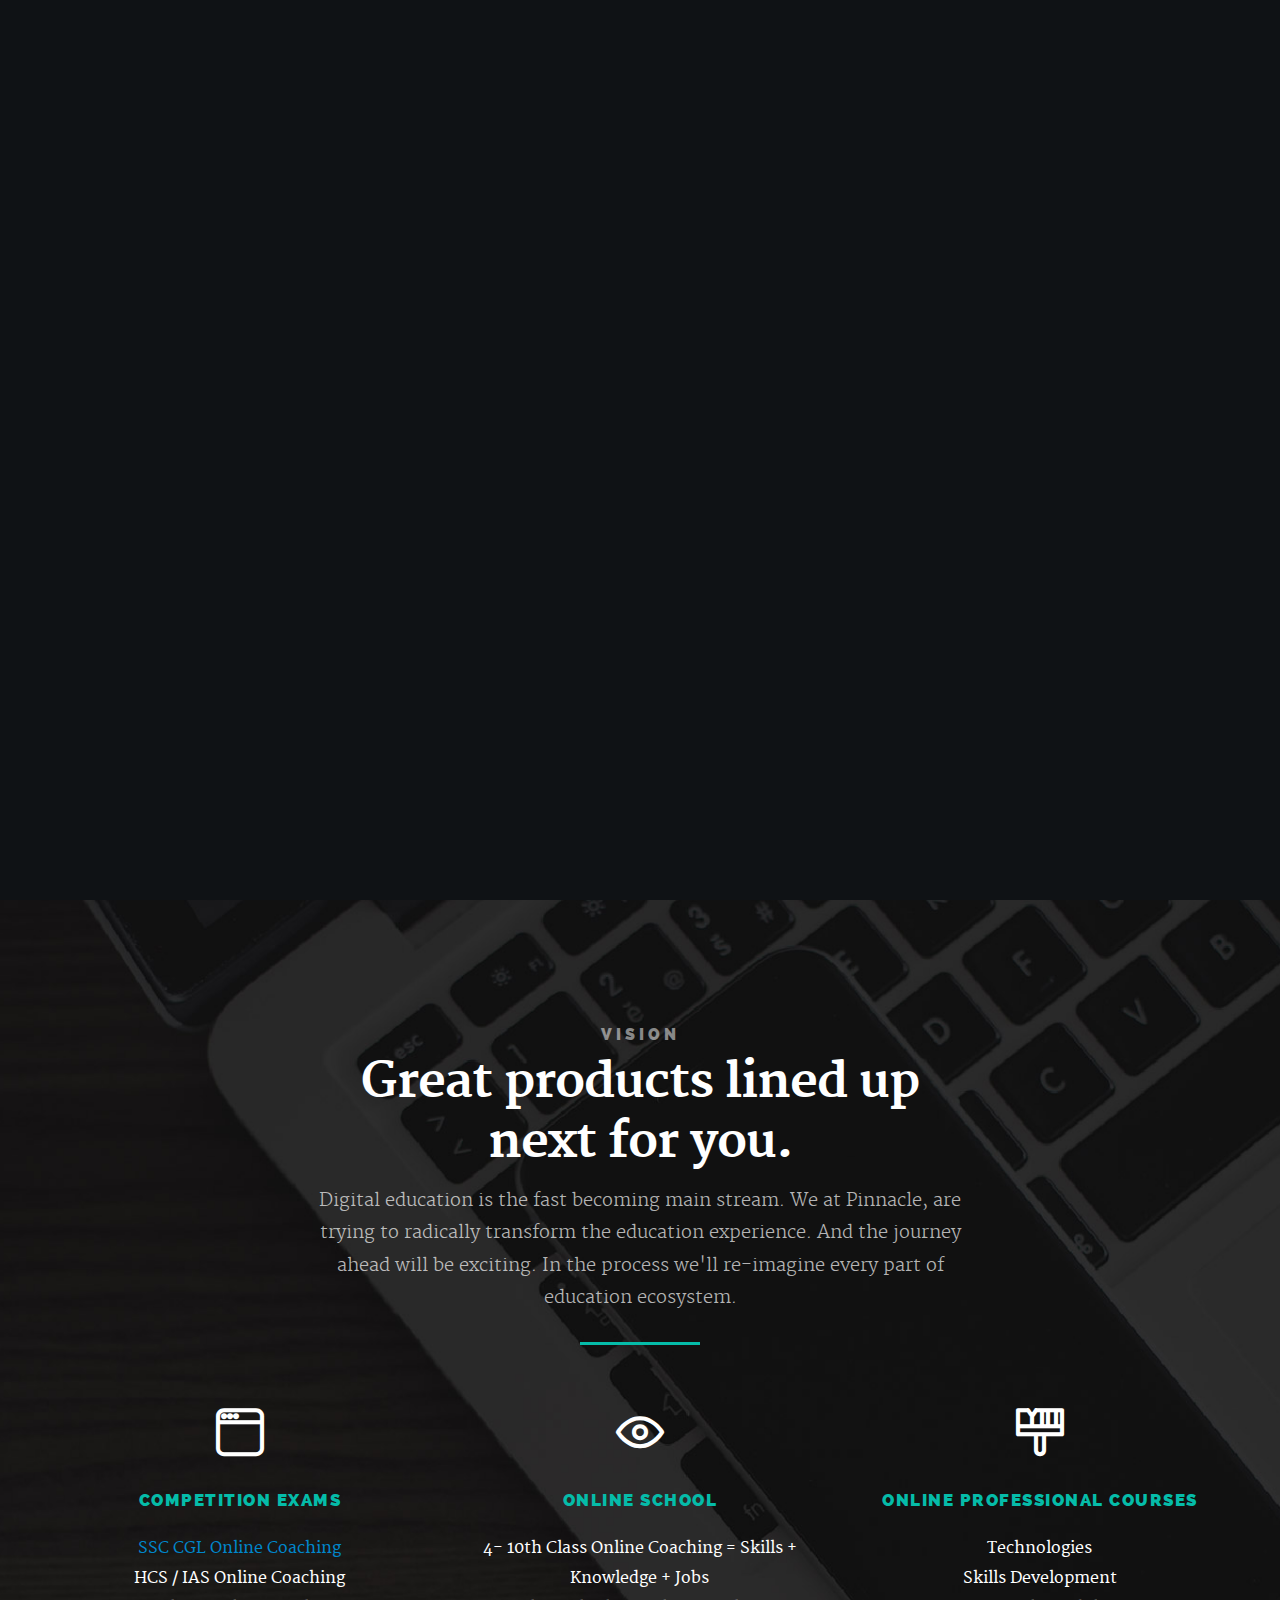
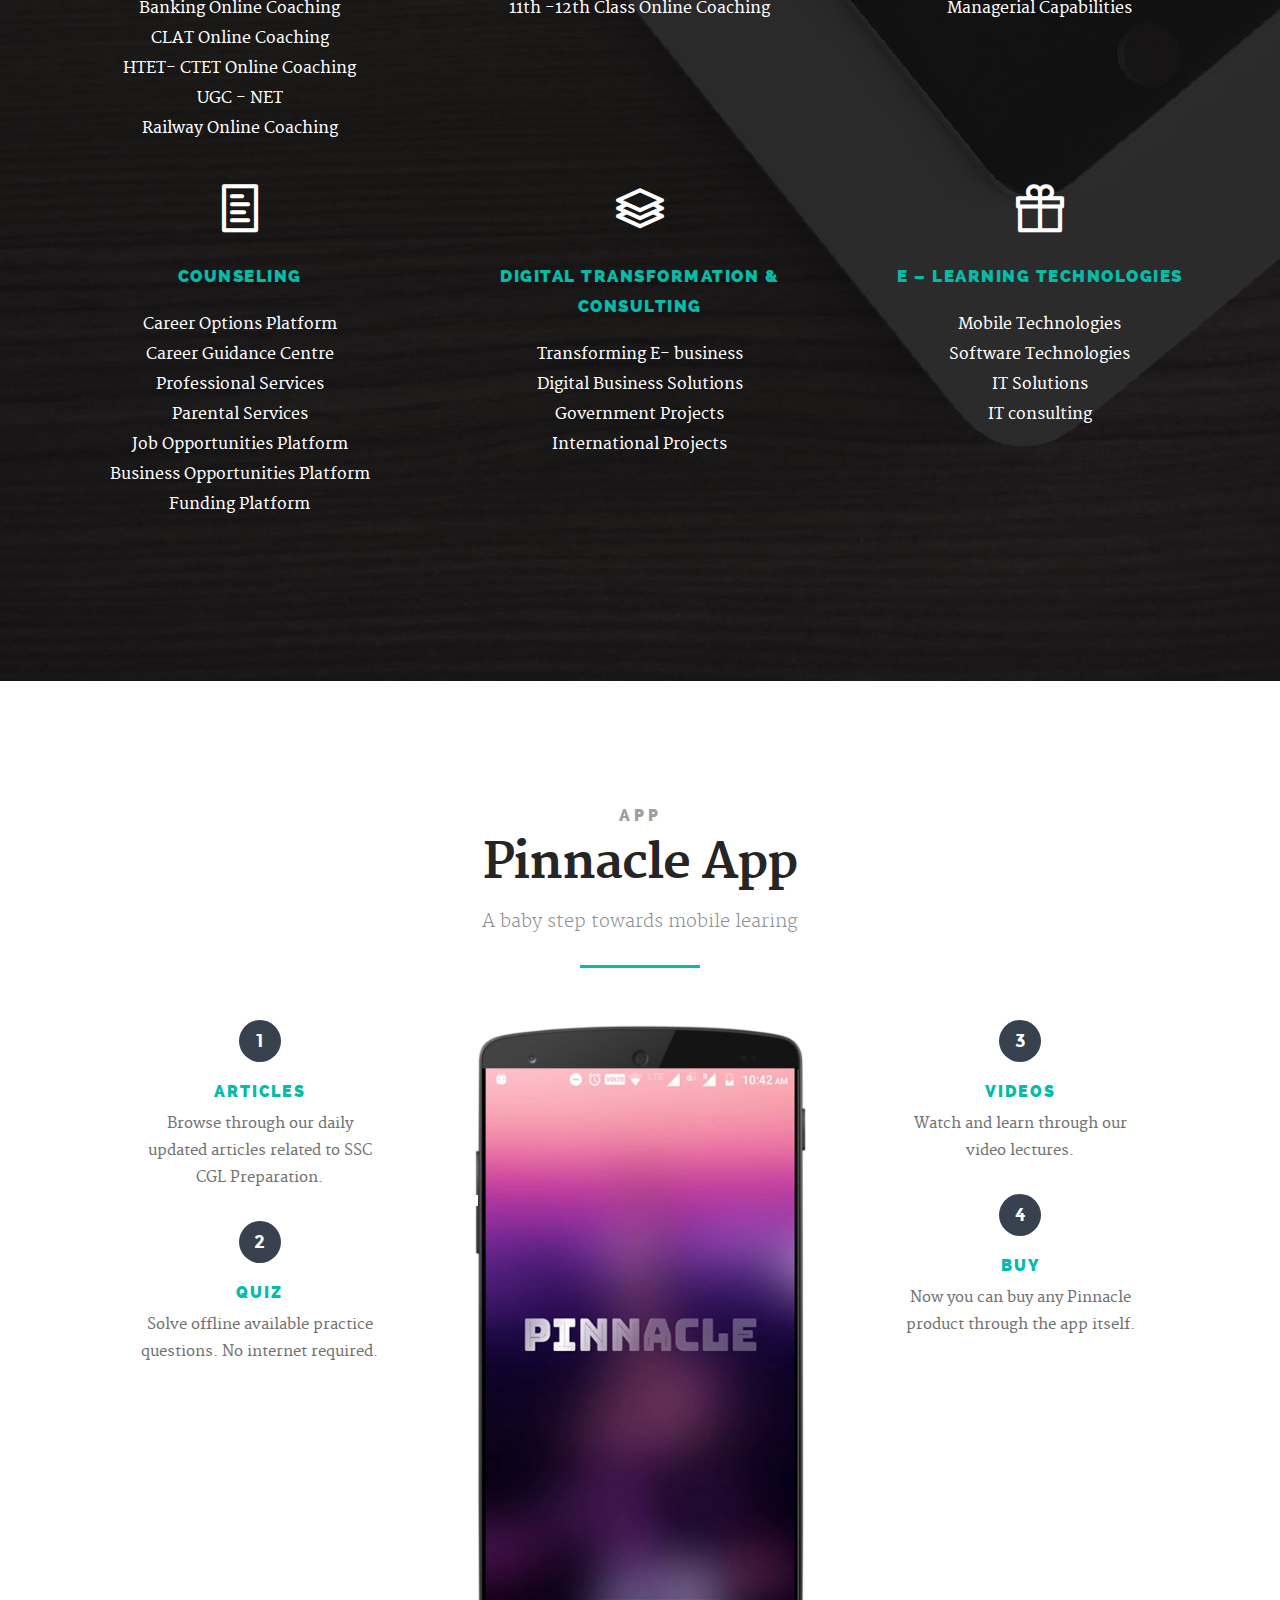
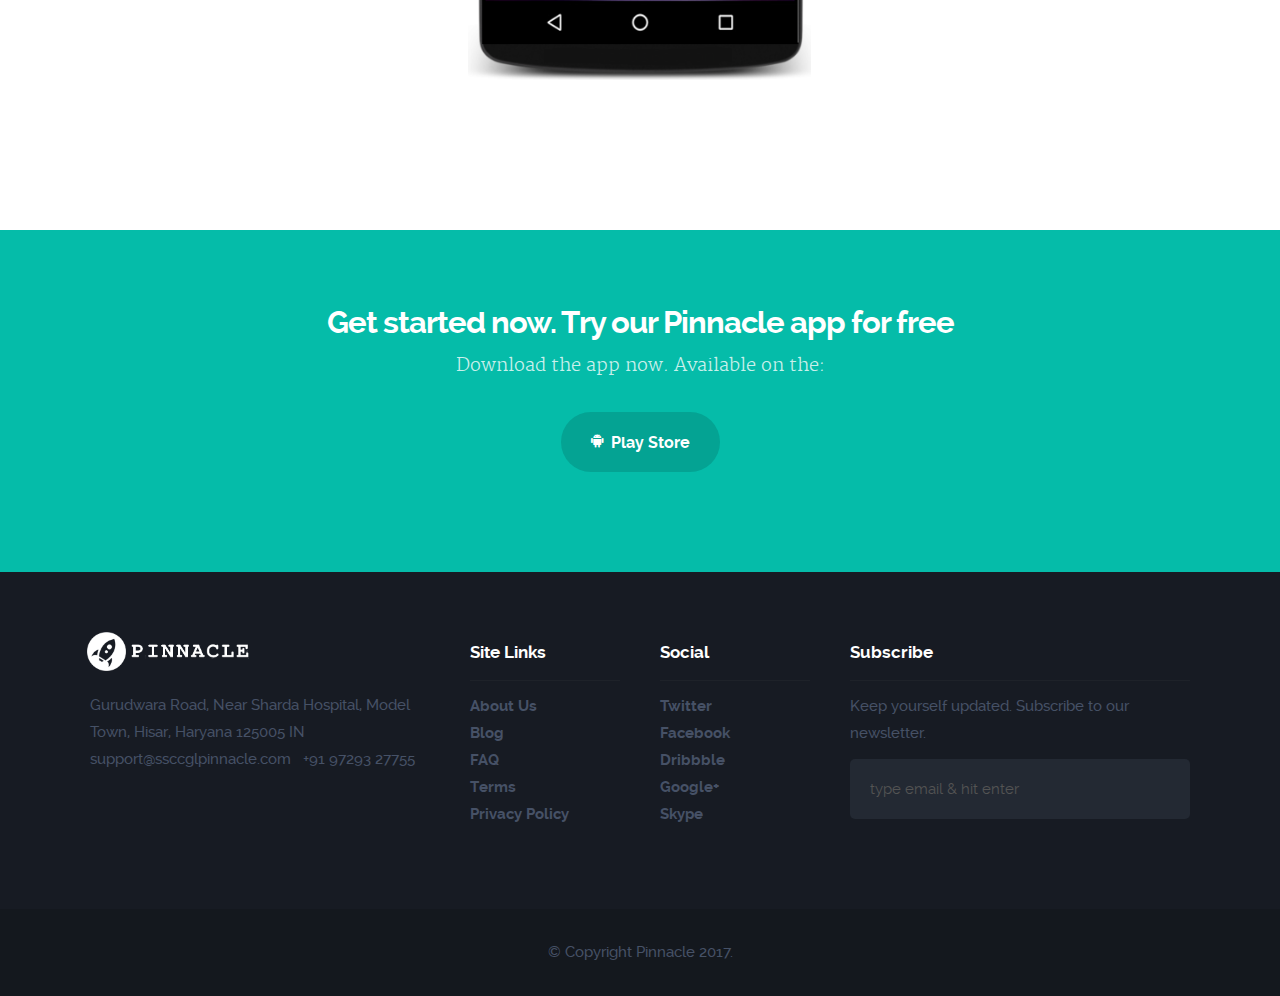
<file: index.html>
<!DOCTYPE html>
<!--[if IE 8 ]><html class="no-js oldie ie8" lang="en"> <![endif]-->
<!--[if IE 9 ]><html class="no-js oldie ie9" lang="en"> <![endif]-->
<!--[if (gte IE 9)|!(IE)]><!--><html class="no-js" lang="en"> <!--<![endif]-->
<head>

   <!--- basic page needs
   ================================================== -->
   <meta charset="utf-8">
	<title>Pinnacle</title>
	<meta name="description" content="">  
	<meta name="author" content="">

   <!-- mobile specific metas
   ================================================== -->
	<meta name="viewport" content="width=device-width, initial-scale=1, maximum-scale=1">

 	<!-- CSS
   ================================================== -->
   <link rel="stylesheet" href="css/base.css">  
   <link rel="stylesheet" href="css/main.css">
   <link rel="stylesheet" href="css/vendor.css">     

   <!-- script
   ================================================== -->
	<script src="js/modernizr.js"></script>

   <!-- favicons
	================================================== -->
	<link rel="icon" type="image/png" href="favicon.png">

</head>

<body id="top">

	<!-- header 
   ================================================== -->
   <header>

   	<div class="row">

   		<div class="logo">
	         <a href="index.html">Lhander</a>
	      </div>

	   	<nav id="main-nav-wrap">
				<ul class="main-navigation">
					<li class="current"><a class="smoothscroll"  href="#intro" title="">Home</a></li>
					<li><a class="smoothscroll"  href="#features" title="">Vision</a></li>
					<li><a class="smoothscroll"  href="#process" title="">App</a></li>
					</li>					
				</ul>
			</nav>

			<a class="menu-toggle" href="#"><span>Menu</span></a>
   		
   	</div>   	
   	
   </header> <!-- /header -->

	<!-- intro section
   ================================================== -->
   <section id="intro">

   	<div class="shadow-overlay"></div>

   	<div class="intro-content">
   		<div class="row">

   			<div class="col-twelve">

	   			

	   			<h5>Hello welcome to Pinnacle.</h5>
	   			<h1>Transforming Digital Education.</h1>

	   			<a class="button stroke smoothscroll" href="#features" title="">Learn More</a>

	   		</div>  
   			
   		</div>   		 		
   	</div> 

   	<!-- Modal Popup
	   ========================================================= -->

      <div id="video-popup" class="popup-modal mfp-hide">

		   <div class="fluid-video-wrapper">
            <iframe src="http://player.vimeo.com/video/14592941?title=0&amp;byline=0&amp;portrait=0&amp;color=faec09" width="500" height="281" frameborder="0" webkitallowfullscreen mozallowfullscreen allowfullscreen></iframe> 
         </div>		     

         <a class="close-popup">Close</a>         

	   </div> <!-- /video-popup -->  	 	

   </section> <!-- /intro -->


   <!-- Process Section
   ================================================== -->



   <!-- features Section
   ================================================== -->
	<section id="features">

		<div class="row section-intro">
   		<div class="col-twelve with-bottom-line">

   			<h5>Vision</h5>
   			<h1>Great products lined up next for you.</h1>

   			<p class="lead"> Digital education is the fast becoming main stream. We at Pinnacle, are trying to radically transform the education experience. And the journey ahead will be exciting. In the process we'll re-imagine every part of education ecosystem. </p>

   		</div>   		
   	</div>

   	<div class="row features-content">

   		<div class="features-list block-1-3 block-s-1-2 block-tab-full group">

	      	<div class="bgrid feature">	

	      		<span class="icon"><i class="icon-window"></i></span>            

	            <div class="service-content">	

	            	 <h3 class="h05">Competition Exams</h3>

		            <p><a href="http://ssccglpinnacle.com/">SSC CGL Online Coaching</a><br>
				HCS / IAS Online Coaching<br>
				Banking Online Coaching<br>
				CLAT Online Coaching<br>
				HTET- CTET Online Coaching<br>
				UGC - NET<br>
				Railway Online Coaching<br>
			    </p>
	         		
	         	</div> 	         	 

				</div> <!-- /bgrid -->

				<div class="bgrid feature">	

					<span class="icon"><i class="icon-eye"></i></span>                          

	            <div class="service-content">	
	            	<h3 class="h05">Online School</h3>  
			<p>
				4- 10th Class Online Coaching = Skills + Knowledge + Jobs<br>
				11th -12th Class Online Coaching <br>
			</p>
	         		
	            </div>	                          

			   </div> <!-- /bgrid -->

			   <div class="bgrid feature">

			   	<span class="icon"><i class="icon-paint-brush"></i></span>		            

	            <div class="service-content">
	            	<h3 class="h05">Online Professional Courses</h3>

		            <p>
				Technologies<br>
				Skills Development<br>
				Managerial Capabilities<br>
	        	</p> 

	        			
	            </div> 	            	               

			   </div> <!-- /bgrid -->

				<div class="bgrid feature">

					<span class="icon"><i class="icon-file"></i></span>	              

	            <div class="service-content">
	            	<h3 class="h05">Counseling</h3>

		            <p>
				Career Options Platform<br>
				Career Guidance Centre <br>
				Professional Services <br>
				Parental Services <br>
				Job Opportunities Platform <br>
				Business Opportunities Platform <br>
				Funding Platform <br>
			    </p> 

	         		
	            </div>                

				</div> <!-- /bgrid -->

			   <div class="bgrid feature">

			   	<span class="icon"><i class="icon-layers"></i></span>	            

	            <div class="service-content">	
	            	<h3 class="h05">Digital Transformation & Consulting</h3>

		            <p>
				Transforming E- business <br>
				Digital Business Solutions <br>
				Government Projects <br> 
				International Projects <br>
	                	</p> 

	        			
	            </div>	               

			   </div> <!-- /bgrid -->

			   <div class="bgrid feature">

			   	<span class="icon"><i class="icon-gift"></i></span>	   	           

	            <div class="service-content">
	            	 <h3 class="h05">E – Learning Technologies </h3>

				    <p>Mobile Technologies <br>
					Software Technologies <br>
					IT Solutions <br>
					IT consulting
	        			</p> 
	        			
	            </div>	               

			   </div> <!-- /bgrid -->

	      </div> <!-- features-list -->
   		
   	</div> <!-- features-content -->
		
	</section> <!-- /features -->

  <!-- App Section
   ================================================== -->

	   <section id="process">  

   	<div class="row section-intro">
   		<div class="col-twelve with-bottom-line">

   			<h5>App</h5>
   			<h1>Pinnacle App</h1>

   			<p class="lead">A baby step towards mobile learing</p>

   		</div>   		
   	</div>
      	<div class="row process-content">

   		<div class="left-side">

   			<div class="item" data-item="1">

   				<h5>Articles</h5>

   				<p>Browse through our daily updated articles related to SSC CGL Preparation.</p>
   					
   			</div>

   			<div class="item" data-item="2">

	   			<h5>Quiz</h5>

	   			<p>Solve offline available practice questions. No internet required.</p>
   					
   			</div>
   				
   		</div> <!-- /left-side -->
   		<div class="image-part"></div>  
   		<div class="right-side">
   				
   			<div class="item" data-item="3">

   				<h5>Videos</h5>

   				<p>Watch and learn through our video lectures.</p>
   					
   			</div>

   			<div class="item" data-item="4">

   				<h5>Buy</h5>

   				<p>Now you can buy any Pinnacle product through the app itself.</p>
   					
   			</div>

   		</div> <!-- /right-side -->  

   					

   	</div> <!-- /process-content --> 

   </section> <!-- /process-->    


   <!-- cta
   ================================================== -->
   <section id="cta">

   	<div class="row cta-content">

   		<div class="col-twelve">

   			<h1 class="h01">Get started now. Try our Pinnacle app for free</h1>

   			<p class="lead">Download the app now. Available on the:</p>

   			<ul class="stores">
   				
   				<li class="play-store">
   					<a href="#" class="button round large" title="">
   						<i class="icon ion-social-android"></i>Play Store</a>
   					</li>
   				
   			</ul>

   		</div>

   	</div> <!-- /cta-content -->

   </section> <!-- /cta -->


   <!-- footer
   ================================================== -->
   <footer>

   	<div class="footer-main">

   		<div class="row">  

	      	<div class="col-four tab-full mob-full footer-info">            

	            <div class="footer-logo"></div>

	            <p>
		        	Gurudwara Road, Near Sharda Hospital, Model Town, Hisar, Haryana 125005 IN<br>
		        	support@ssccglpinnacle.com &nbsp; +91 97293 27755
		        	</p>

		      </div> <!-- /footer-info -->

	      	<div class="col-two tab-1-3 mob-1-2 site-links">

	      		<h4>Site Links</h4>

	      		<ul>
	      			<li><a href="#">About Us</a></li>
						<li><a href="#">Blog</a></li>
						<li><a href="#">FAQ</a></li>
						<li><a href="#">Terms</a></li>
						<li><a href="#">Privacy Policy</a></li>
					</ul>

	      	</div> <!-- /site-links -->  

	      	<div class="col-two tab-1-3 mob-1-2 social-links">

	      		<h4>Social</h4>

	      		<ul>
	      			<li><a href="#">Twitter</a></li>
						<li><a href="#">Facebook</a></li>
						<li><a href="#">Dribbble</a></li>
						<li><a href="#">Google+</a></li>
						<li><a href="#">Skype</a></li>
					</ul>
	      	           	
	      	</div> <!-- /social --> 

	      	<div class="col-four tab-1-3 mob-full footer-subscribe">

	      		<h4>Subscribe</h4>

	      		<p>Keep yourself updated. Subscribe to our newsletter.</p>

	      		<div class="subscribe-form">
	      	
	      			<form id="mc-form" class="group" novalidate="true">

							<input type="email" value="" name="dEmail" class="email" id="mc-email" placeholder="type email &amp; hit enter" required=""> 
	   		
			   			<input type="submit" name="subscribe" >
		   	
		   				<label for="mc-email" class="subscribe-message"></label>
			
						</form>

	      		</div>	      		
	      	           	
	      	</div> <!-- /subscribe -->         

	      </div> <!-- /row -->

   	</div> <!-- /footer-main -->


      <div class="footer-bottom">

      	<div class="row">

      		<div class="col-twelve">
	      		<div class="copyright">
		         	<span>© Copyright Pinnacle 2017.</span>	         	
		         </div>

		         <div id="go-top" style="display: block;">
		            <a class="smoothscroll" title="Back to Top" href="#top"><i class="icon ion-android-arrow-up"></i></a>
		         </div>         
	      	</div>

      	</div> <!-- /footer-bottom -->     	

      </div>

   </footer>  

   <div id="preloader"> 
    	<div id="loader"></div>
   </div> 

   <!-- Java Script
   ================================================== --> 
   <script src="js/jquery-1.11.3.min.js"></script>
   <script src="js/jquery-migrate-1.2.1.min.js"></script>
   <script src="js/plugins.js"></script>
   <script src="js/main.js"></script>

</body>

</html>
</file>
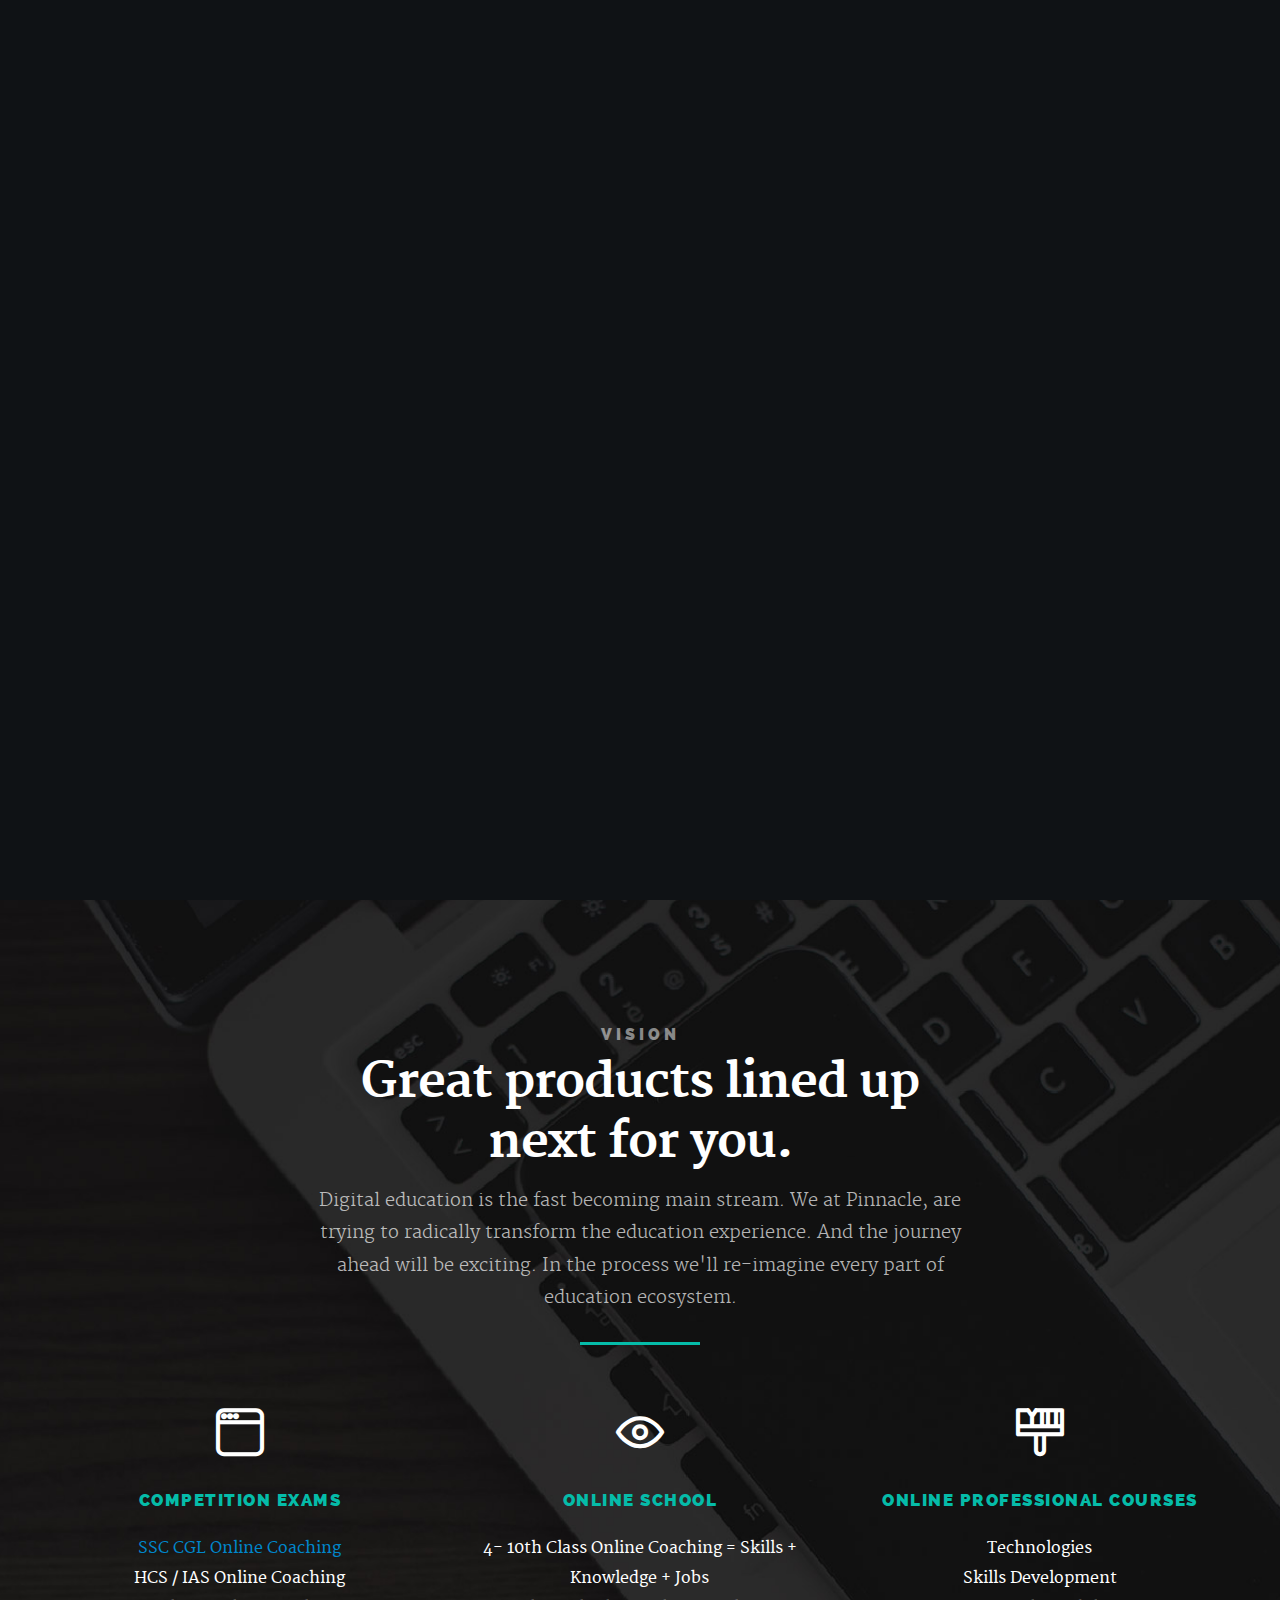
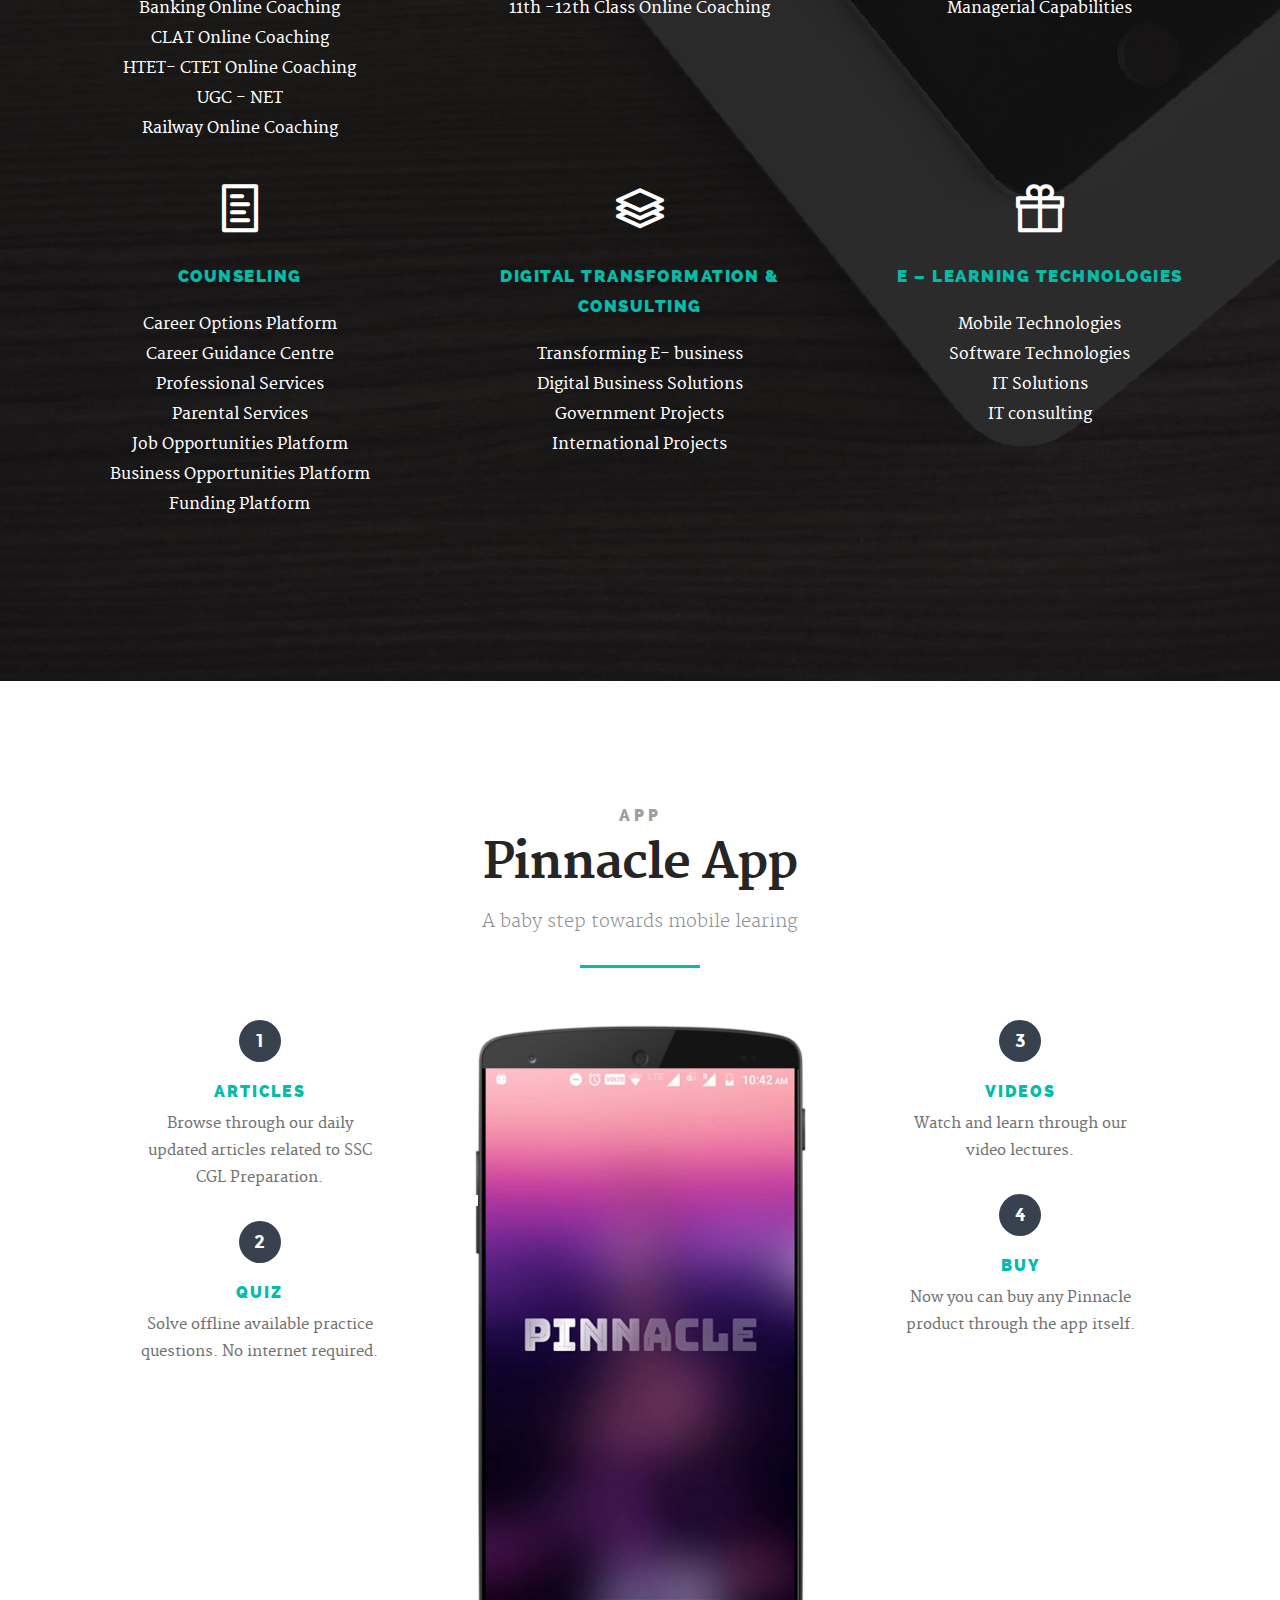
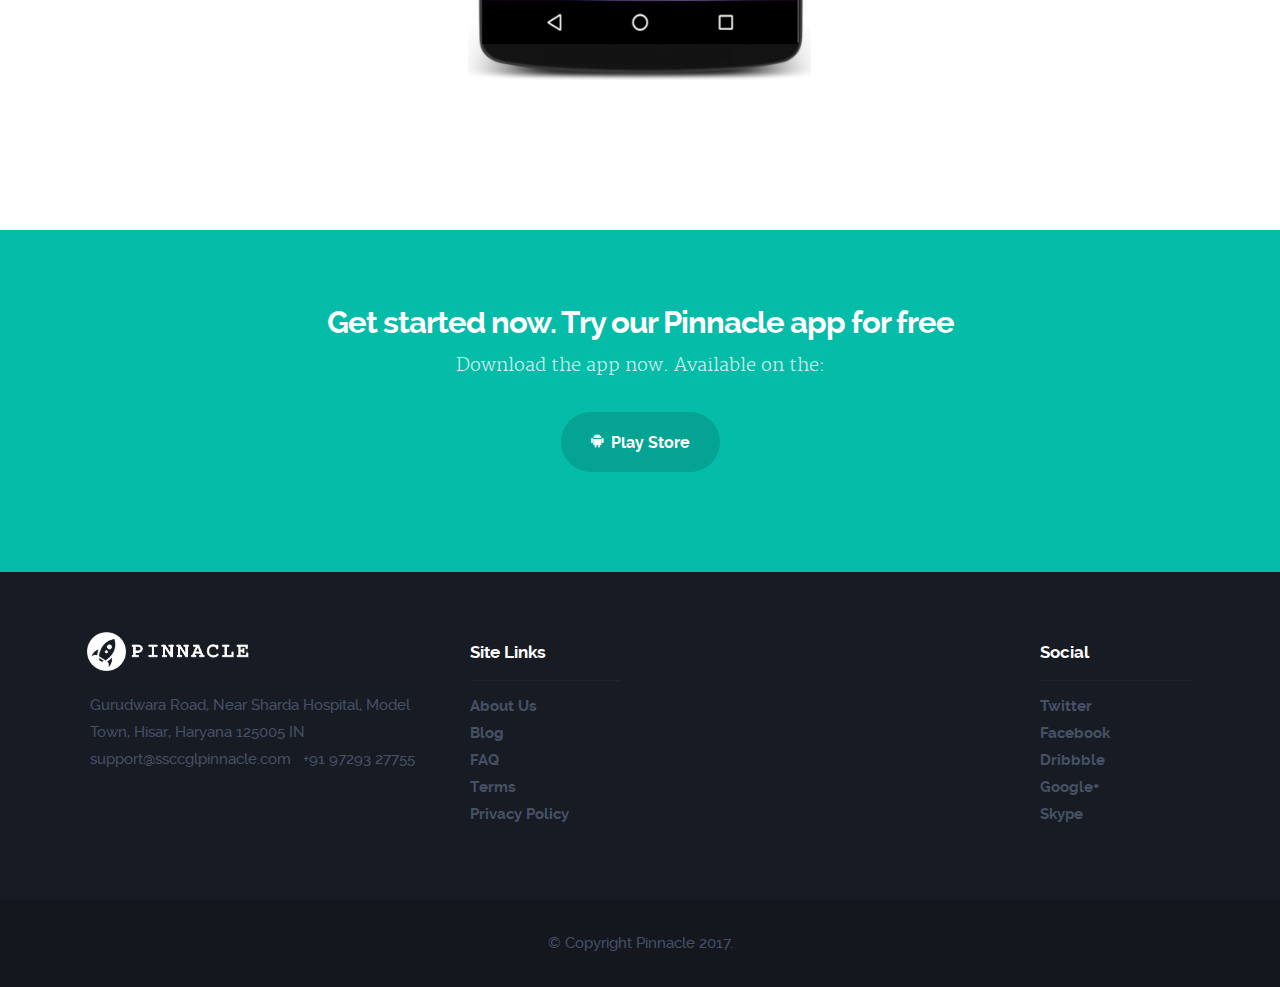
<file: public/index.html>
<!DOCTYPE html>
<!--[if IE 8 ]><html class="no-js oldie ie8" lang="en"> <![endif]-->
<!--[if IE 9 ]><html class="no-js oldie ie9" lang="en"> <![endif]-->
<!--[if (gte IE 9)|!(IE)]><!--><html class="no-js" lang="en"> <!--<![endif]-->
<head>

   <!--- basic page needs
   ================================================== -->
   <meta charset="utf-8">
	<title>Pinnacle</title>
	<meta name="description" content="">  
	<meta name="author" content="">

   <!-- mobile specific metas
   ================================================== -->
	<meta name="viewport" content="width=device-width, initial-scale=1, maximum-scale=1">

 	<!-- CSS
   ================================================== -->
   <link rel="stylesheet" href="css/base.css">  
   <link rel="stylesheet" href="css/main.css">
   <link rel="stylesheet" href="css/vendor.css">     

   <!-- script
   ================================================== -->
	<script src="js/modernizr.js"></script>

   <!-- favicons
	================================================== -->
	<link rel="icon" type="image/png" href="favicon.png">

</head>

<body id="top">

	<!-- header 
   ================================================== -->
   <header>

   	<div class="row">

   		<div class="logo">
	         <a href="index.html">Lhander</a>
	      </div>

	   	<nav id="main-nav-wrap">
				<ul class="main-navigation">
					<li class="current"><a class="smoothscroll"  href="#intro" title="">Home</a></li>
					<li><a class="smoothscroll"  href="#features" title="">Vision</a></li>
					<li><a class="smoothscroll"  href="#process" title="">App</a></li>
					</li>					
				</ul>
			</nav>

			<a class="menu-toggle" href="#"><span>Menu</span></a>
   		
   	</div>   	
   	
   </header> <!-- /header -->

	<!-- intro section
   ================================================== -->
   <section id="intro">

   	<div class="shadow-overlay"></div>

   	<div class="intro-content">
   		<div class="row">

   			<div class="col-twelve">

	   			

	   			<h5>Hello welcome to Pinnacle</h5>
	   			<h1>Transforming Digital Education</h1>

	   			<a class="button stroke smoothscroll" href="#features" title="">Learn More</a>

	   		</div>  
   			
   		</div>   		 		
   	</div> 

   	<!-- Modal Popup
	   ========================================================= -->

      <div id="video-popup" class="popup-modal mfp-hide">

		   <div class="fluid-video-wrapper">
            <iframe src="http://player.vimeo.com/video/14592941?title=0&amp;byline=0&amp;portrait=0&amp;color=faec09" width="500" height="281" frameborder="0" webkitallowfullscreen mozallowfullscreen allowfullscreen></iframe> 
         </div>		     

         <a class="close-popup">Close</a>         

	   </div> <!-- /video-popup -->  	 	

   </section> <!-- /intro -->


   <!-- Process Section
   ================================================== -->



   <!-- features Section
   ================================================== -->
	<section id="features">

		<div class="row section-intro">
   		<div class="col-twelve with-bottom-line">

   			<h5>Vision</h5>
   			<h1>Great products lined up next for you.</h1>

   			<p class="lead"> Digital education is the fast becoming main stream. We at Pinnacle, are trying to radically transform the education experience. And the journey ahead will be exciting. In the process we'll re-imagine every part of education ecosystem. </p>

   		</div>   		
   	</div>

   	<div class="row features-content">

   		<div class="features-list block-1-3 block-s-1-2 block-tab-full group">

	      	<div class="bgrid feature">	

	      		<span class="icon"><i class="icon-window"></i></span>            

	            <div class="service-content">	

	            	 <h3 class="h05">Competition Exams</h3>

		            <p><a href="http://ssccglpinnacle.com/">SSC CGL Online Coaching</a><br>
				HCS / IAS Online Coaching<br>
				Banking Online Coaching<br>
				CLAT Online Coaching<br>
				HTET- CTET Online Coaching<br>
				UGC - NET<br>
				Railway Online Coaching<br>
			    </p>
	         		
	         	</div> 	         	 

				</div> <!-- /bgrid -->

				<div class="bgrid feature">	

					<span class="icon"><i class="icon-eye"></i></span>                          

	            <div class="service-content">	
	            	<h3 class="h05">Online School</h3>  
			<p>
				4- 10th Class Online Coaching = Skills + Knowledge + Jobs<br>
				11th -12th Class Online Coaching <br>
			</p>
	         		
	            </div>	                          

			   </div> <!-- /bgrid -->

			   <div class="bgrid feature">

			   	<span class="icon"><i class="icon-paint-brush"></i></span>		            

	            <div class="service-content">
	            	<h3 class="h05">Online Professional Courses</h3>

		            <p>
				Technologies<br>
				Skills Development<br>
				Managerial Capabilities<br>
	        	</p> 

	        			
	            </div> 	            	               

			   </div> <!-- /bgrid -->

				<div class="bgrid feature">

					<span class="icon"><i class="icon-file"></i></span>	              

	            <div class="service-content">
	            	<h3 class="h05">Counseling</h3>

		            <p>
				Career Options Platform<br>
				Career Guidance Centre <br>
				Professional Services <br>
				Parental Services <br>
				Job Opportunities Platform <br>
				Business Opportunities Platform <br>
				Funding Platform <br>
			    </p> 

	         		
	            </div>                

				</div> <!-- /bgrid -->

			   <div class="bgrid feature">

			   	<span class="icon"><i class="icon-layers"></i></span>	            

	            <div class="service-content">	
	            	<h3 class="h05">Digital Transformation & Consulting</h3>

		            <p>
				Transforming E- business <br>
				Digital Business Solutions <br>
				Government Projects <br> 
				International Projects <br>
	                	</p> 

	        			
	            </div>	               

			   </div> <!-- /bgrid -->

			   <div class="bgrid feature">

			   	<span class="icon"><i class="icon-gift"></i></span>	   	           

	            <div class="service-content">
	            	 <h3 class="h05">E – Learning Technologies </h3>

				    <p>Mobile Technologies <br>
					Software Technologies <br>
					IT Solutions <br>
					IT consulting
	        			</p> 
	        			
	            </div>	               

			   </div> <!-- /bgrid -->

	      </div> <!-- features-list -->
   		
   	</div> <!-- features-content -->
		
	</section> <!-- /features -->

  <!-- App Section
   ================================================== -->

	   <section id="process">  

   	<div class="row section-intro">
   		<div class="col-twelve with-bottom-line">

   			<h5>App</h5>
   			<h1>Pinnacle App</h1>

   			<p class="lead">A baby step towards mobile learing</p>

   		</div>   		
   	</div>
      	<div class="row process-content">

   		<div class="left-side">

   			<div class="item" data-item="1">

   				<h5>Articles</h5>

   				<p>Browse through our daily updated articles related to SSC CGL Preparation.</p>
   					
   			</div>

   			<div class="item" data-item="2">

	   			<h5>Quiz</h5>

	   			<p>Solve offline available practice questions. No internet required.</p>
   					
   			</div>
   				
   		</div> <!-- /left-side -->
   		<div class="image-part"></div>  
   		<div class="right-side">
   				
   			<div class="item" data-item="3">

   				<h5>Videos</h5>

   				<p>Watch and learn through our video lectures.</p>
   					
   			</div>

   			<div class="item" data-item="4">

   				<h5>Buy</h5>

   				<p>Now you can buy any Pinnacle product through the app itself.</p>
   					
   			</div>

   		</div> <!-- /right-side -->  

   					

   	</div> <!-- /process-content --> 

   </section> <!-- /process-->    


   <!-- cta
   ================================================== -->
   <section id="cta">

   	<div class="row cta-content">

   		<div class="col-twelve">

   			<h1 class="h01">Get started now. Try our Pinnacle app for free</h1>

   			<p class="lead">Download the app now. Available on the:</p>

   			<ul class="stores">
   				
   				<li class="play-store">
   					<a href="https://play.google.com/store/apps/details?id=com.pinnacle.garorasu.welcome&hl=en" class="button round large" title="">
   						<i class="icon ion-social-android"></i>Play Store</a>
   					</li>
   				
   			</ul>

   		</div>

   	</div> <!-- /cta-content -->

   </section> <!-- /cta -->


   <!-- footer
   ================================================== -->
   <footer>

   	<div class="footer-main">

   		<div class="row">  

	      	<div class="col-four tab-full mob-full footer-info">            

	            <div class="footer-logo"></div>

	            <p>
		        	Gurudwara Road, Near Sharda Hospital, Model Town, Hisar, Haryana 125005 IN<br>
		        	support@ssccglpinnacle.com &nbsp; +91 97293 27755
		        	</p>

		      </div> <!-- /footer-info -->

	      	<div class="col-two tab-1-3 mob-1-2 site-links">

	      		<h4>Site Links</h4>

	      		<ul>
	      			<li><a href="#">About Us</a></li>
						<li><a href="#">Blog</a></li>
						<li><a href="#">FAQ</a></li>
						<li><a href="#">Terms</a></li>
						<li><a href="#">Privacy Policy</a></li>
					</ul>

	      	</div> <!-- /site-links -->  

	      	<div class="col-two tab-1-3 mob-1-2 social-links">

	      		<h4>Social</h4>

	      		<ul>
	      			<li><a href="#">Twitter</a></li>
						<li><a href="#">Facebook</a></li>
						<li><a href="#">Dribbble</a></li>
						<li><a href="#">Google+</a></li>
						<li><a href="#">Skype</a></li>
					</ul>
	      	           	
	      	</div> <!-- /social --> 
       

	      </div> <!-- /row -->

   	</div> <!-- /footer-main -->


      <div class="footer-bottom">

      	<div class="row">

      		<div class="col-twelve">
	      		<div class="copyright">
		         	<span>© Copyright Pinnacle 2017.</span>	         	
		         </div>

		         <div id="go-top" style="display: block;">
		            <a class="smoothscroll" title="Back to Top" href="#top"><i class="icon ion-android-arrow-up"></i></a>
		         </div>         
	      	</div>

      	</div> <!-- /footer-bottom -->     	

      </div>

   </footer>  

   <div id="preloader"> 
    	<div id="loader"></div>
   </div> 

   <!-- Java Script
   ================================================== --> 
   <script src="js/jquery-1.11.3.min.js"></script>
   <script src="js/jquery-migrate-1.2.1.min.js"></script>
   <script src="js/plugins.js"></script>
   <script src="js/main.js"></script>

</body>

</html>
</file>
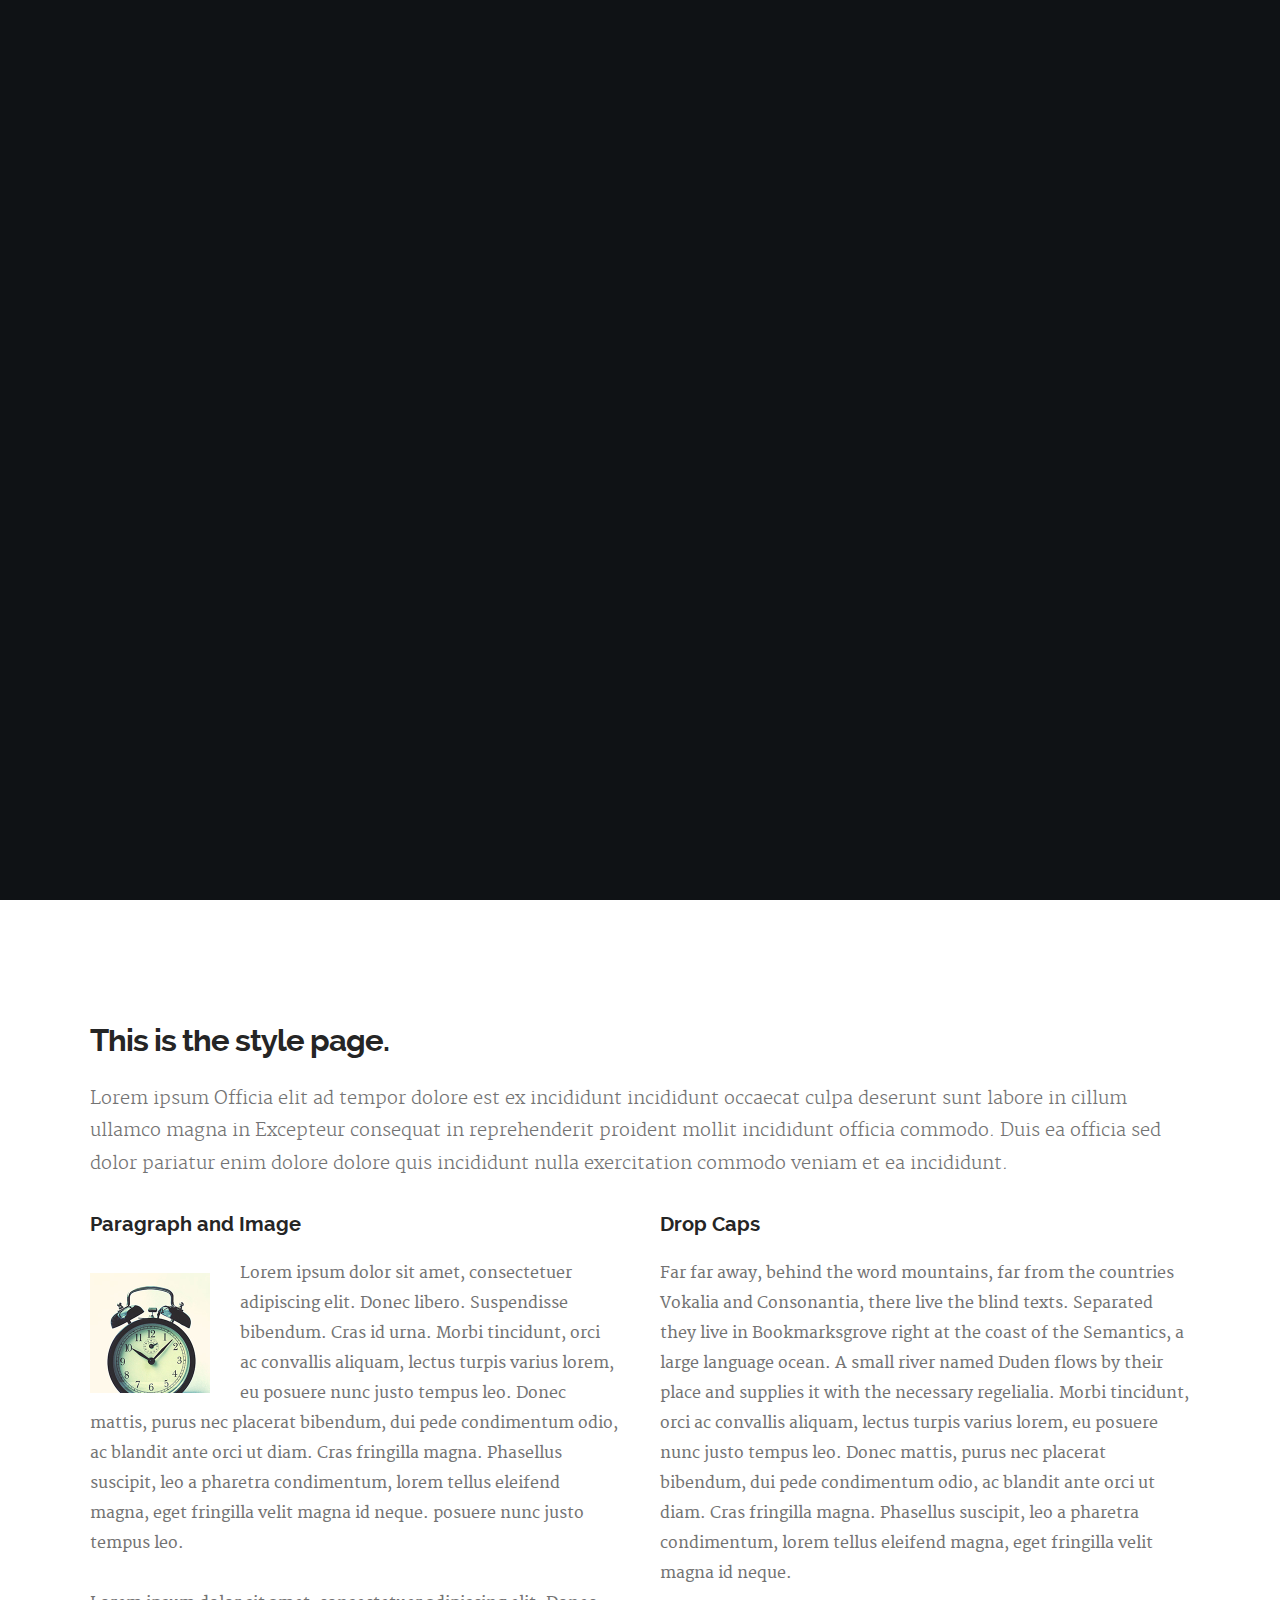
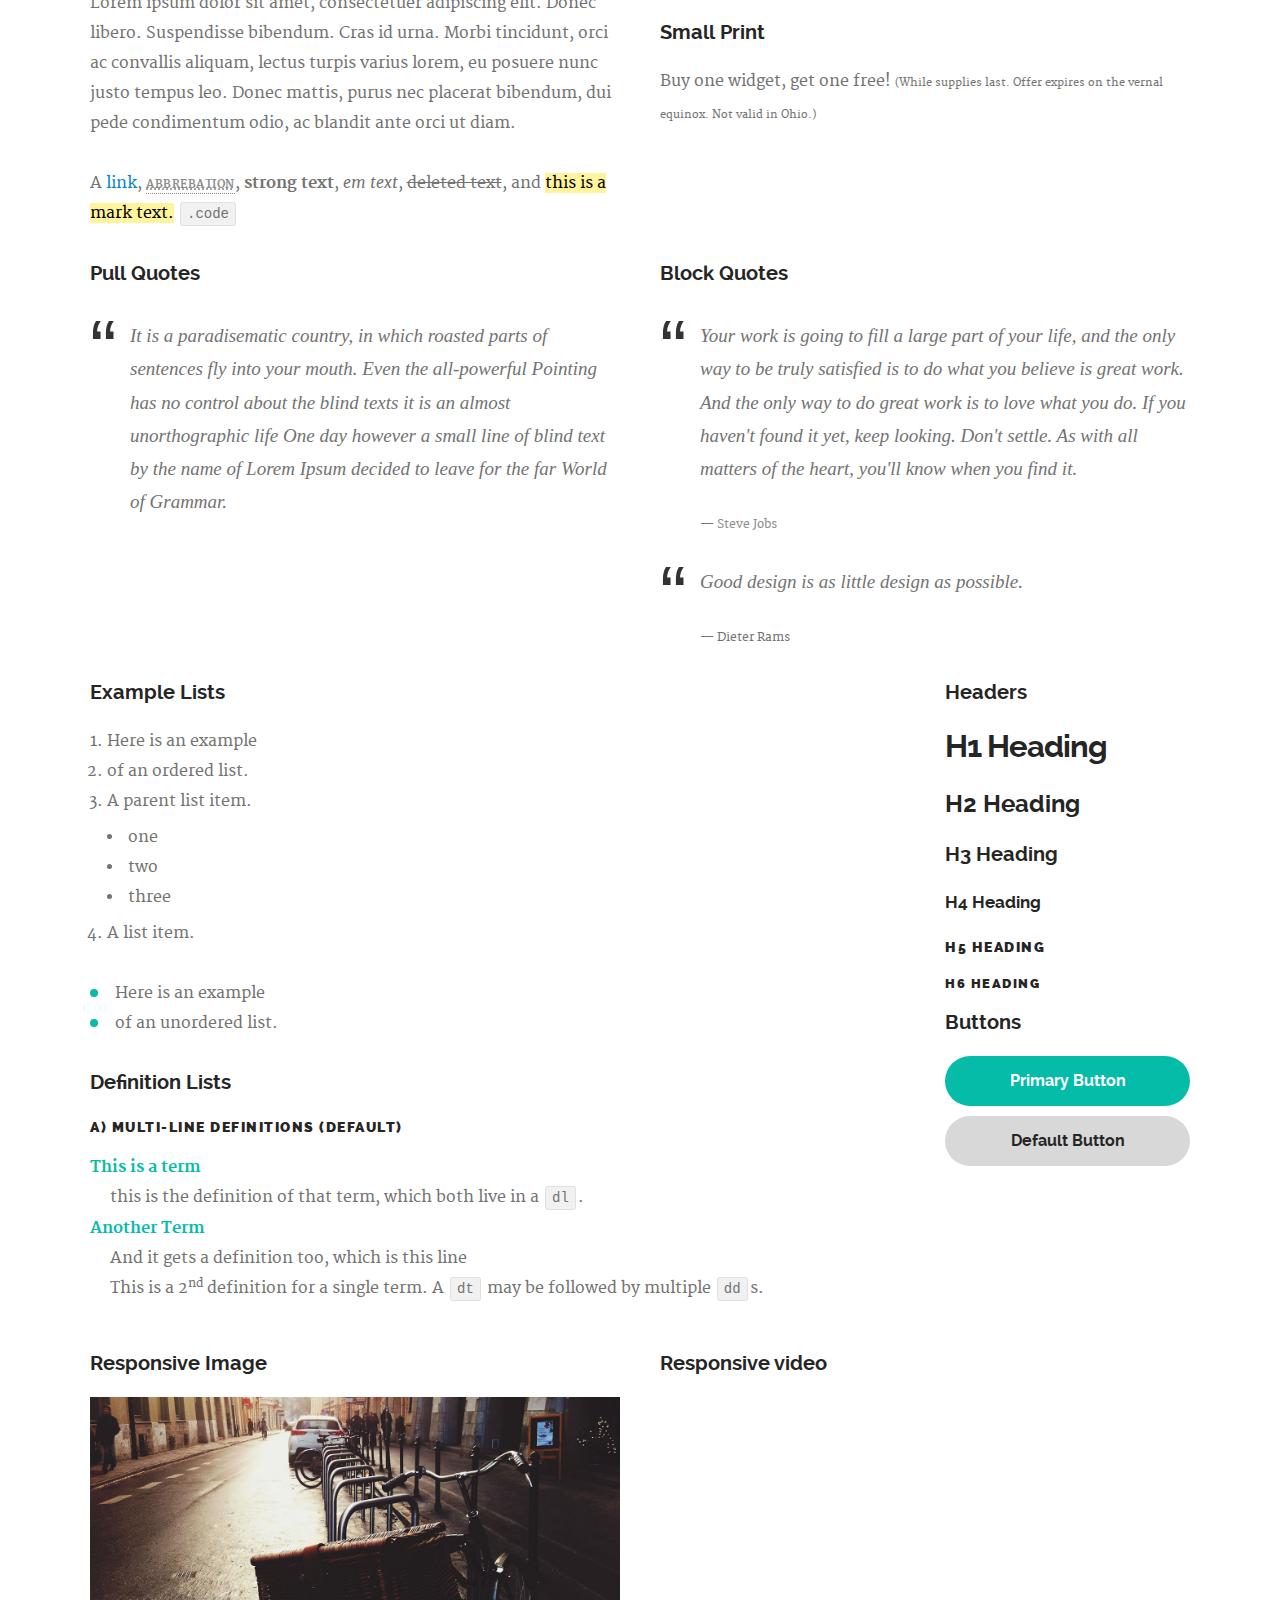
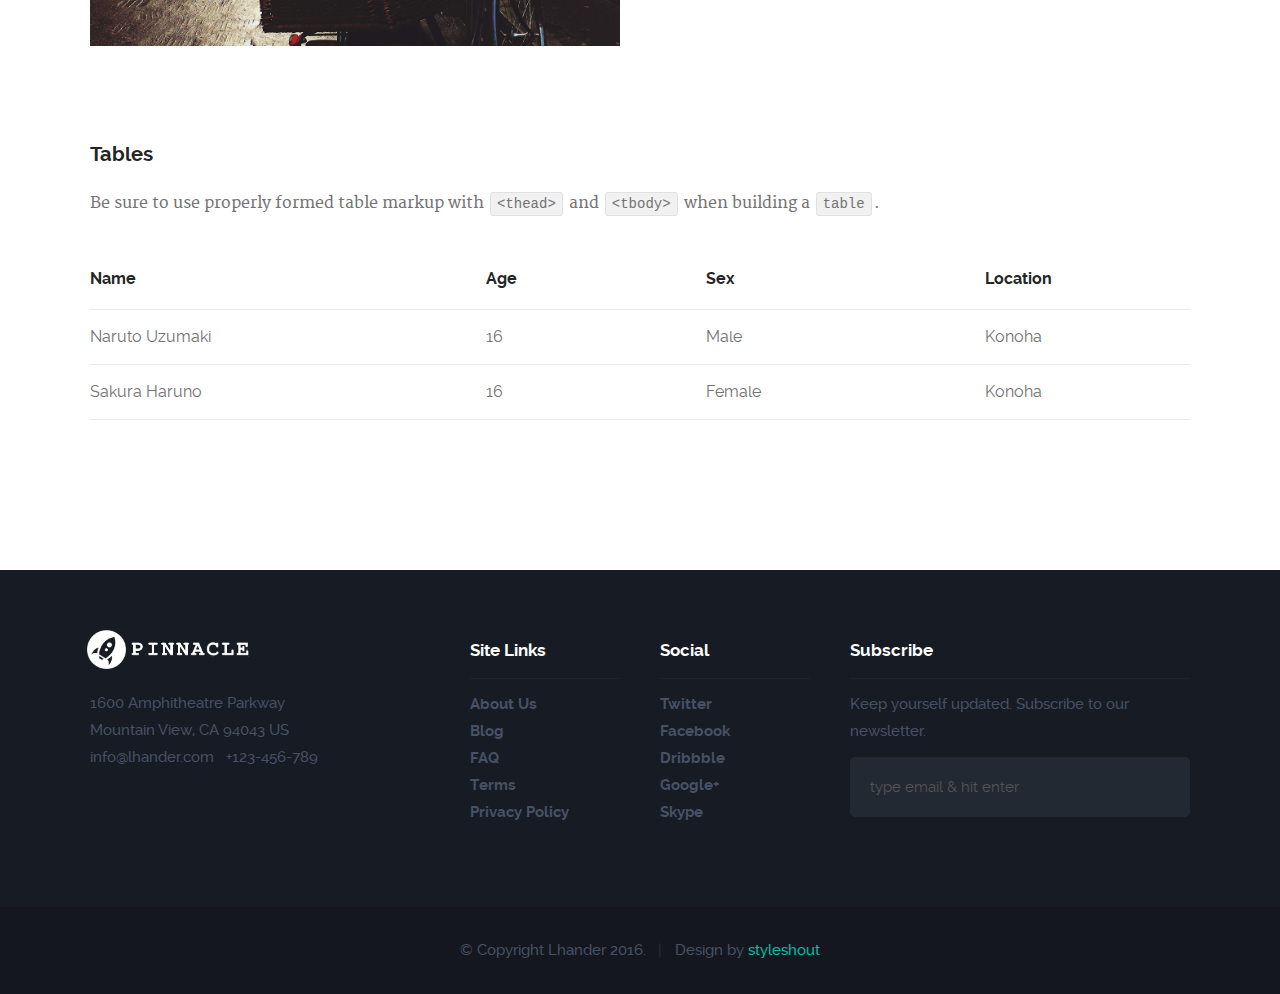
<file: styles.html>
<!DOCTYPE html>
<!--[if IE 8 ]><html class="no-js oldie ie8" lang="en"> <![endif]-->
<!--[if IE 9 ]><html class="no-js oldie ie9" lang="en"> <![endif]-->
<!--[if (gte IE 9)|!(IE)]><!--><html class="no-js" lang="en"> <!--<![endif]-->
<head>

   <!--- basic page needs
   ================================================== -->
   <meta charset="utf-8">
	<title>Lhander - Style Page</title>
	<meta name="description" content="">  
	<meta name="author" content="">

   <!-- mobile specific metas
   ================================================== -->
	<meta name="viewport" content="width=device-width, initial-scale=1, maximum-scale=1">

 	<!-- CSS
   ================================================== -->
   <link rel="stylesheet" href="css/base.css">  
   <link rel="stylesheet" href="css/main.css">
   <link rel="stylesheet" href="css/vendor.css">  

   <style type="text/css" media="screen">

   	#styles { 
   		background: white;
   		padding-top: 12rem;
   		padding-bottom: 12rem;
   	}
      	
   </style>   

   <!-- script
   ================================================== -->
	<script src="js/modernizr.js"></script>

   <!-- favicons
	================================================== -->
	<link rel="icon" type="image/png" href="favicon.png">

</head>

<body id="top">

	<!-- header 
   ================================================== -->
   <header>

   	<div class="row">

   		<div class="logo">
	         <a href="index.html">Lhander</a>
	      </div>

	   	<nav id="main-nav-wrap">
				<ul class="main-navigation">
					<li><a href="index.html#intro" title="">Home</a></li>
					<li><a href="index.html#process" title="">Process</a></li>
					<li><a href="index.html#features" title="">Features</a></li>
					<li><a href="index.html#pricing" title="">Pricing</a></li>
					<li><a href="index.html#faq" title="">FAQ</a></li>
					<li><a  href="styles.html" title="">styles</a></li>
					<li class="highlight with-sep"><a href="#" title="">Sign Up</a></li>					
				</ul>
			</nav>

			<a class="menu-toggle" href="#"><span>Menu</span></a>
   		
   	</div>   	
   	
   </header> <!-- /header -->

	<!-- intro section
   ================================================== -->
   <section id="intro">

   	<div class="shadow-overlay"></div>

   	<div class="intro-content">
   		<div class="row">

   			<div class="col-twelve">

	   			<div class='video-link'>
	   				<a href="#video-popup"><img src="images/play-button.png" alt=""></a>
	   			</div>

	   			<h5>Hello welcome to lhander.</h5>
	   			<h1>Our awesome app will make your life a lot easier.</h1>

	   			<a class="button stroke smoothscroll" href="#process" title="">Learn More</a>

	   		</div>  
   			
   		</div>   		 		
   	</div> 

   	<!-- Modal Popup
	   ========================================================= -->

      <div id="video-popup" class="popup-modal mfp-hide">

		   <div class="fluid-video-wrapper">
            <iframe src="http://player.vimeo.com/video/14592941?title=0&amp;byline=0&amp;portrait=0&amp;color=faec09" width="500" height="281" frameborder="0" webkitallowfullscreen mozallowfullscreen allowfullscreen></iframe> 
         </div>		     

         <a class="close-popup">Close</a>         

	   </div> <!-- /video-popup -->  	 	

   </section> <!-- /intro -->


   <!-- Process Section
   ================================================== -->
   <section id="styles">

   	<div class="row">

   		<div class="col-twelve tab-full">

   			<h1>This is the style page.</h1>

   			<p class="lead">Lorem ipsum Officia elit ad tempor dolore est ex incididunt incididunt occaecat culpa deserunt sunt labore in cillum ullamco magna in Excepteur consequat in reprehenderit proident mollit incididunt officia commodo.
   			Duis ea officia sed dolor pariatur enim dolore dolore quis incididunt nulla exercitation commodo veniam et ea incididunt.</p>   			

   		</div>

     	</div> <!-- /row -->

     	<div class="row">

     		<div class="col-six tab-full">

		      <h3>Paragraph and Image</h3>

		      <p><a href="#"><img width="120" height="120" class="pull-left" alt="sample-image" src="images/sample-image.jpg"></a>
		  		Lorem ipsum dolor sit amet, consectetuer adipiscing elit. Donec libero. Suspendisse bibendum.
		  		Cras id urna. Morbi tincidunt, orci ac convallis aliquam, lectus turpis varius lorem, eu
		  		posuere nunc justo tempus leo. Donec mattis, purus nec placerat bibendum, dui pede condimentum
		  		odio, ac blandit ante orci ut diam. Cras fringilla magna. Phasellus suscipit, leo a pharetra
		  		condimentum, lorem tellus eleifend magna, eget fringilla velit magna id neque.
		  		posuere nunc justo tempus leo. </p>

		  		<p>
		  		Lorem ipsum dolor sit amet, consectetuer adipiscing elit. Donec libero. Suspendisse bibendum.
		  		Cras id urna. Morbi tincidunt, orci ac convallis aliquam, lectus turpis varius lorem, eu
		  		posuere nunc justo tempus leo. Donec mattis, purus nec placerat bibendum, dui pede condimentum
		  		odio, ac blandit ante orci ut diam.	
 			   </p>

            <p>A <a href="#">link</a>,
  			   <abbr title="this really isn't a very good description">abbrebation</abbr>,
  			   <strong>strong text</strong>,
            <em>em text</em>,
  			   <del>deleted text</del>, and
            <mark>this is a mark text.</mark>
            <code>.code</code>
          	</p>

         </div>

         <div class="col-six tab-full">

            <h3>Drop Caps</h3>

	         <p class="drop-cap">Far far away, behind the word mountains, far from the countries Vokalia and Consonantia,
	         there live the blind texts. Separated they live in Bookmarksgrove right at the coast of the
	         Semantics, a large language ocean. A small river named Duden flows by their place and supplies it with the necessary regelialia. Morbi tincidunt, orci ac convallis aliquam, lectus turpis varius lorem, eu	posuere nunc justo tempus leo. Donec mattis, purus nec placerat bibendum, dui pede condimentum odio, ac blandit ante orci ut diam. Cras fringilla magna. Phasellus suscipit, leo a pharetra condimentum, lorem tellus eleifend magna, eget fringilla velit magna id neque.
		  		</p>

		      <h3>Small Print</h3>

		      <p>Buy one widget, get one free!
		  		<small>(While supplies last. Offer expires on the vernal equinox. Not valid in Ohio.)</small>
		  		</p>

		   </div>	         

		</div> <!-- /row -->

		<div class="row">

		  	<div class="col-six tab-full">

		      <h3>Pull Quotes</h3>

		      <aside class="pull-quote">
				   <blockquote>
					   <p>It is a paradisematic country, in which roasted parts of
		            sentences fly into your mouth. Even the all-powerful Pointing has no control about the blind
		            texts it is an almost unorthographic life One day however a small line of blind text by the name
		            of Lorem Ipsum decided to leave for the far World of Grammar.</p>
					</blockquote>
				</aside>

		   </div>

		   <div class="col-six tab-full">

		      <h3>Block Quotes</h3>

		      <blockquote cite="http://where-i-got-my-info-from.com">
				   <p>Your work is going to fill a large part of your life, and the only way to be truly satisfied is
		         to do what you believe is great work. And the only way to do great work is to love what you do.
		         If you haven't found it yet, keep looking. Don't settle. As with all matters of the heart, you'll know when you find it.
		         </p>
		
					<cite>
					   <a href="#">Steve Jobs</a>
					</cite>
			   </blockquote>

		      <blockquote>
		         <p>Good design is as little design as possible.</p>
		         <cite>Dieter Rams</cite>
		      </blockquote>

		   </div>

		</div> <!-- /row -->

		<div class="row half-bottom">

		 	<div class="col-nine tab-full">

		      <h3>Example Lists</h3>

		      <ol>
				   <li>Here is an example</li>
				   <li>of an ordered list.</li>
				   <li>A parent list item.
				   	<ul>
				   		<li>one</li>
				   		<li>two</li>
				   		<li>three</li>
				   	</ul>
				   </li>
				   <li>A list item.</li>
			   </ol>

		      <ul class="disc">
				   <li>Here is an example</li>
				   <li>of an unordered list.</li>
			   </ul>	

			   <h3>Definition Lists</h3>	            

		      <h5>a) Multi-line Definitions (default)</h5>

		      <dl>
				   <dt><strong>This is a term</strong></dt>
				      <dd>this is the definition of that term, which both live in a <code>dl</code>.</dd>
				   <dt><strong>Another Term</strong></dt>
				      <dd>And it gets a definition too, which is this line</dd>
				      <dd>This is a 2<sup>nd</sup> definition for a single term. A <code>dt</code> may be followed by multiple <code>dd</code>s.</dd>
			   </dl>

		   </div>

		   <div class="col-three tab-full">		                  

		      <h3>Headers</h3>

		      <h1>H1 Heading</h1>
		      <h2>H2 Heading</h2>
		      <h3>H3 Heading</h3>
		      <h4>H4 Heading</h4>
		      <h5>H5 Heading</h5>
		      <h6>H6 Heading</h6>

		      <h3>Buttons</h3>

		    	<p>
		     		<a class="button button-primary full-width" href="#">Primary Button</a>
		     		<a class="button full-width" href="#">Default Button</a>
		     	</p>

		   </div>

		</div> <!-- /row -->

		<div class="row half-bottom">

      	<div class="col-six tab-full">

      		<h3>Responsive Image</h3>

      		<p><img src="images/post-thumb-1.jpg"></p>

      	</div>

      	<div class="col-six tab-full">

      		<h3>Responsive video</h3>

      		<div class="fluid-video-wrapper">
                  <iframe src="http://player.vimeo.com/video/14592941?title=0&amp;byline=0&amp;portrait=0&amp;color=F64B39" width="500" height="281" frameborder="0" webkitallowfullscreen mozallowfullscreen allowfullscreen></iframe> 
            </div>

      	</div>
      	
      </div> <!-- /row -->

      <div class="row">

      	<div class="col-twelve">

      		<h3>Tables</h3>
      		<p>Be sure to use properly formed table markup with <code>&lt;thead&gt;</code> and <code>&lt;tbody&gt;</code> when building a <code>table</code>.</p>

      		<div class="table-responsive">

      			<table>
					  <thead>
					    <tr>
					      <th>Name</th>
					      <th>Age</th>
					      <th>Sex</th>
					      <th>Location</th>					    
					    </tr>
					  </thead>
					  <tbody>
					    <tr>
					      <td>Naruto Uzumaki</td>
					      <td>16</td>
					      <td>Male</td>
					      <td>Konoha</td>					    
					    </tr>
					    <tr>
					      <td>Sakura Haruno</td>
					      <td>16</td>
					      <td>Female</td>
					      <td>Konoha</td>			    
					    </tr>
					  </tbody>
					</table>

      		</div>     		

      	</div>
      	
      </div> <!--row -->      
   	
   </section> <!-- /styles -->


   <!-- footer
   ================================================== -->
   <footer>

   	<div class="footer-main">

   		<div class="row">  

	      	<div class="col-four tab-full mob-full footer-info">            

	            <div class="footer-logo"></div>

	            <p>
		        	1600 Amphitheatre Parkway<br>
            	Mountain View, CA 94043 US<br>
		        	info@lhander.com &nbsp; +123-456-789
		        	</p>

		      </div> <!-- /footer-info -->

	      	<div class="col-two tab-1-3 mob-1-2 site-links">

	      		<h4>Site Links</h4>

	      		<ul>
	      			<li><a href="#">About Us</a></li>
						<li><a href="#">Blog</a></li>
						<li><a href="#">FAQ</a></li>
						<li><a href="#">Terms</a></li>
						<li><a href="#">Privacy Policy</a></li>
					</ul>

	      	</div> <!-- /site-links -->  

	      	<div class="col-two tab-1-3 mob-1-2 social-links">

	      		<h4>Social</h4>

	      		<ul>
	      			<li><a href="#">Twitter</a></li>
						<li><a href="#">Facebook</a></li>
						<li><a href="#">Dribbble</a></li>
						<li><a href="#">Google+</a></li>
						<li><a href="#">Skype</a></li>
					</ul>
	      	           	
	      	</div> <!-- /social --> 

	      	<div class="col-four tab-1-3 mob-full footer-subscribe">

	      		<h4>Subscribe</h4>

	      		<p>Keep yourself updated. Subscribe to our newsletter.</p>

	      		<div class="subscribe-form">
	      	
	      			<form id="mc-form" class="group" novalidate="true">

							<input type="email" value="" name="dEmail" class="email" id="mc-email" placeholder="type email &amp; hit enter" required=""> 
	   		
			   			<input type="submit" name="subscribe" >
		   	
		   				<label for="mc-email" class="subscribe-message"></label>
			
						</form>

	      		</div>	      		
	      	           	
	      	</div> <!-- /subscribe -->         

	      </div> <!-- /row -->

   	</div> <!-- /footer-main -->


      <div class="footer-bottom">

      	<div class="row">

      		<div class="col-twelve">
	      		<div class="copyright">
		         	<span>© Copyright Lhander 2016.</span> 
		         	<span>Design by <a href="http://www.styleshout.com/">styleshout</a></span>		         	
		         </div>

		         <div id="go-top" style="display: block;">
		            <a class="smoothscroll" title="Back to Top" href="#top"><i class="icon ion-android-arrow-up"></i></a>
		         </div>         
	      	</div>

      	</div> <!-- /footer-bottom -->     	

      </div>

   </footer>  

   <div id="preloader"> 
    	<div id="loader"></div>
   </div> 

   <!-- Java Script
   ================================================== --> 
   <script src="js/jquery-1.11.3.min.js"></script>
   <script src="js/jquery-migrate-1.2.1.min.js"></script>
   <script src="js/plugins.js"></script>
   <script src="js/main.js"></script>

</body>

</html>
</file>
<file: css/base.css>
/**
 * =================================================================== 
 *
 *  Pinnacle v1.0 Base Stylesheet
 *  Rohit
 *  06-01-2017
 *
 * =================================================================== 
 */

/** 
 * ===================================================================
 * reset - normalize.css v3.0.2 | MIT License | git.io/normalize
 *
 * ------------------------------------------------------------------- 
 */

html {
	font-family: sans-serif;
	-ms-text-size-adjust: 100%;
	-webkit-text-size-adjust: 100%;
}
body {
	margin: 0;
}
article,
aside,
details,
figcaption,
figure,
footer,
header,
hgroup,
main,
menu,
nav,
section,
summary {
	display: block;
}
audio, canvas, progress, video {
	display: inline-block;
	vertical-align: baseline;
}
audio:not([controls]) {
	display: none;
	height: 0;
}
[hidden], template {
	display: none;
}
a {
	background: transparent;
}
a:active, a:hover {
	outline: 0;
}
abbr[title] {
	border-bottom: 1px dotted;
}
b, strong {
	font-weight: bold;
}
dfn {
	font-style: italic;
}
h1 {
	font-size: 2em;
	margin: 0.67em 0;
}
mark {
	background: #ff0;
	color: #000;
}
small {
	font-size: 80%;
}
sub, sup {
	font-size: 75%;
	line-height: 0;
	position: relative;
	vertical-align: baseline;
}
sup {
	top: -0.5em;
}
sub {
	bottom: -0.25em;
}
img {
	border: 0;
}
svg:not(:root) {
	overflow: hidden;
}
figure {
	margin: 1em 40px;
}
hr {
	-moz-box-sizing: content-box;
	box-sizing: content-box;
	height: 0;
}
pre {
	overflow: auto;
}
code, kbd, pre, samp {
	font-family: monospace, monospace;
	font-size: 1em;
}
button, input, optgroup, select, textarea {
	color: inherit;
	font: inherit;
	margin: 0;
}
button {
	overflow: visible;
}
button, select {
	text-transform: none;
}
button,
html input[type="button"],
input[type="reset"],
input[type="submit"] {
	-webkit-appearance: button;
	cursor: pointer;
}
button[disabled], html input[disabled] {
	cursor: default;
}
button::-moz-focus-inner, input::-moz-focus-inner {
	border: 0;
	padding: 0;
}
input {
	line-height: normal;
}
input[type="checkbox"], input[type="radio"] {
	box-sizing: border-box;
	padding: 0;
}
input[type="number"]::-webkit-inner-spin-button,
input[type="number"]::-webkit-outer-spin-button {
	height: auto;
}
input[type="search"] {
	-webkit-appearance: textfield;
	-moz-box-sizing: content-box;
	-webkit-box-sizing: content-box;
	box-sizing: content-box;
}
input[type="search"]::-webkit-search-cancel-button,
input[type="search"]::-webkit-search-decoration {
	-webkit-appearance: none;
}
fieldset {
	border: 1px solid #c0c0c0;
	margin: 0 2px;
	padding: 0.35em 0.625em 0.75em;
}
legend {
	border: 0;
	padding: 0;
}
textarea {
	overflow: auto;
}
optgroup {
	font-weight: bold;
}
table {
	border-collapse: collapse;
	border-spacing: 0;
}
td, th {
	padding: 0;
}

/** 
 * ===================================================================
 * basic/base setup styles 
 *
 * ------------------------------------------------------------------- 
 */

html {
	font-size: 62.5%;
	box-sizing: border-box;
}
*, *::before, *::after {
	box-sizing: inherit;
}
body {
	font-weight: normal;
	line-height: 1;
	text-rendering: optimizeLegibility;
	word-wrap: break-word;
	-webkit-overflow-scrolling: touch;
	-webkit-text-size-adjust: none;
}
body, input, button {
	-moz-osx-font-smoothing: grayscale;
	-webkit-font-smoothing: antialiased;
}

/**
 * Media
 * -
 */

img, video {
	max-width: 100%;
	height: auto;
}

/**
 * Typography resets
 * -
 */

div, dl, dt, dd, ul, ol, li, h1, h2, h3, h4, h5, h6, pre, form, p, blockquote, th, td {
	margin: 0;
	padding: 0;
}
h1, h2, h3, h4, h5, h6 {
	-webkit-font-variant-ligatures: common-ligatures;
	-moz-font-variant-ligatures: common-ligatures;
	font-variant-ligatures: common-ligatures;
	text-rendering: optimizeLegibility;
}
em, i {
	font-style: italic;
	line-height: inherit;
}
strong, b {
	font-weight: bold;
	line-height: inherit;
}
small {
	font-size: 60%;
	line-height: inherit;
}
ol, ul {
	list-style: none;
}
li {
	display: block;
}

/**
 * links
 * -
 */

a {
	text-decoration: none;
	line-height: inherit;
}
a img {
	border: none;
}

/**
 * inputs
 * -
 */

fieldset {
	margin: 0;
	padding: 0;
}
input[type="email"],
input[type="number"],
input[type="search"],
input[type="text"],
input[type="tel"],
input[type="url"],
input[type="password"],
textarea {
	-webkit-appearance: none;
	-moz-appearance: none;
	-ms-appearance: none;
	-o-appearance: none;
	appearance: none;
}

/** 
 * ===================================================================
 * grid
 *
 * ------------------------------------------------------------------- 
 */

.row {
	width: 94%;
	max-width: 1140px;
	margin: 0 auto;
}
.row:before, .row:after {
	content: "";
	display: table;
}
.row:after {
	clear: both;
}
.row .row {
	width: auto;
	max-width: none;
	margin-left: -20px;
	margin-right: -20px;
}
[class*="col-"], .bgrid {
	float: left;
}
[class*="col-"] + [class*="col-"]:last-child {
	float: right;
}
[class*="col-"] {
	padding: 0 20px;
}
.col-one {
	width: 8.33333%;
}
.col-two, .col-1-6 {
	width: 16.66667%;
}
.col-three, .col-1-4 {
	width: 25%;
}
.col-four, .col-1-3 {
	width: 33.33333%;
}
.col-five {
	width: 41.66667%;
}
.col-six, .col-1-2 {
	width: 50%;
}
.col-seven {
	width: 58.33333%;
}
.col-eight, .col-2-3 {
	width: 66.66667%;
}
.col-nine, .col-3-4 {
	width: 75%;
}
.col-ten, .col-5-6 {
	width: 83.33333%;
}
.col-eleven {
	width: 91.66667%;
}
.col-twelve, .col-full {
	width: 100%;
}

/**
 * small screens
 * --------------------------------------------------------------- 
 */

@media screen and (max-width:1024px) {
	.row .row {
		margin-left: -18px;
		margin-right: -18px;
	}
	[class*="col-"] {
		padding: 0 18px;
	}
}

/**
 * tablets
 * --------------------------------------------------------------- 
 */

@media screen and (max-width:768px) {
	.row {
		width: auto;
		padding-left: 30px;
		padding-right: 30px;
	}
	.row .row {
		padding-left: 0;
		padding-right: 0;
		margin-left: -15px;
		margin-right: -15px;
	}
	[class*="col-"] {
		padding: 0 15px;
	}
	.tab-1-4 {
		width: 25%;
	}
	.tab-1-3 {
		width: 33.33333%;
	}
	.tab-1-2 {
		width: 50%;
	}
	.tab-2-3 {
		width: 66.66667%;
	}
	.tab-3-4 {
		width: 75%;
	}
	.tab-full {
		width: 100%;
	}
}

/**
 * large mobile devices
 * --------------------------------------------------------------- 
 */

@media screen and (max-width:600px) {
	.row {
		padding-left: 25px;
		padding-right: 25px;
	}
	.row .row {
		margin-left: -10px;
		margin-right: -10px;
	}
	[class*="col-"] {
		padding: 0 10px;
	}
	.mob-1-4 {
		width: 25%;
	}
	.mob-1-2 {
		width: 50%;
	}
	.mob-3-4 {
		width: 75%;
	}
	.mob-full {
		width: 100%;
	}
}

/**
 * small mobile devices
 * --------------------------------------------------------------- 
 */

@media screen and (max-width:400px) {
	.row {
		padding-left: 30px;
		padding-right: 30px;
	}
	.row .row {
		padding-left: 0;
		padding-right: 0;
		margin-left: 0;
		margin-right: 0;
	}
	[class*="col-"] {
		width: 100% !important;
		float: none !important;
		clear: both !important;
		margin-left: 0;
		margin-right: 0;
		padding: 0;
	}
	[class*="col-"] + [class*="col-"]:last-child {
		float: none;
	}
}

/** 
 * ===================================================================
 * block grids 
 *
 * ------------------------------------------------------------------- 
 */

.block-1-6 .bgrid {
	width: 16.66667%;
}
.block-1-4 .bgrid {
	width: 25%;
}
.block-1-3 .bgrid {
	width: 33.33333%;
}
.block-1-2 .bgrid {
	width: 50%;
}

/**
 * Clearing for block grid columns. Allow columns with 
 * different heights to align properly.
 */

.block-1-6 .bgrid:nth-child(6n+1),
.block-1-4 .bgrid:nth-child(4n+1),
.block-1-3 .bgrid:nth-child(3n+1),
.block-1-2 .bgrid:nth-child(2n+1) {
	clear: both;
}

/**
 * small screens
 * --------------------------------------------------------------- 
 */
@media screen and (max-width:1024px) {
	.block-s-1-6 .bgrid {
		width: 16.66667%;
	}
	.block-s-1-4 .bgrid {
		width: 25%;
	}
	.block-s-1-3 .bgrid {
		width: 33.33333%;
	}
	.block-s-1-2 .bgrid {
		width: 50%;
	}
	.block-s-full .bgrid {
		width: 100%;
		clear: both;
	}
	[class*="block-s-"] .bgrid:nth-child(n) {
		clear: none;
	}
	.block-s-1-6 .bgrid:nth-child(6n+1),
	.block-s-1-4 .bgrid:nth-child(4n+1),
	.block-s-1-3 .bgrid:nth-child(3n+1),
	.block-s-1-2 .bgrid:nth-child(2n+1) {
		clear: both;
	}
}

/**
 * tablets
 * --------------------------------------------------------------- 
 */
@media screen and (max-width:768px) {
	.block-tab-1-6 .bgrid {
		width: 16.66667%;
	}
	.block-tab-1-4 .bgrid {
		width: 25%;
	}
	.block-tab-1-3 .bgrid {
		width: 33.33333%;
	}
	.block-tab-1-2 .bgrid {
		width: 50%;
	}
	.block-tab-full .bgrid {
		width: 100%;
		clear: both;
	}
	[class*="tab-bgrid-"] .bgrid:nth-child(n) {
		clear: none;
	}
	.block-tab-1-6 .bgrid:nth-child(6n+1),
	.block-tab-1-4 .bgrid:nth-child(4n+1),
	.block-tab-1-3 .bgrid:nth-child(3n+1),
	.block-tab-1-2 .bgrid:nth-child(2n+1) {
		clear: both;
	}
}

/**
 * mobile devices
 * --------------------------------------------------------------- 
 */
@media screen and (max-width:600px) {
	.block-mob-1-6 .bgrid {
		width: 16.66667%;
	}
	.block-mob-1-4 .bgrid {
		width: 25%;
	}
	.block-mob-1-3 .bgrid {
		width: 33.33333%;
	}
	.block-mob-1-2 .bgrid {
		width: 50%;
	}
	.block-mob-full .bgrid {
		width: 100%;
		clear: both;
	}
	[class*="mob-bgrid-"] .bgrid:nth-child(n) {
		clear: none;
	}
	.block-mob-1-6 .bgrid:nth-child(6n+1),
	.block-mob-1-4 .bgrid:nth-child(4n+1),
	.block-mob-1-3 .bgrid:nth-child(3n+1),
	.block-mob-1-2 .bgrid:nth-child(2n+1) {
		clear: both;
	}
}

/**
 * stack on small mobile devices
 * --------------------------------------------------------------- 
 */

@media screen and (max-width:400px) {
	.stack .bgrid {
		width: 100% !important;
		float: none !important;
		clear: both !important;
		margin-left: 0;
		margin-right: 0;
	}
}

/** 
 * ===================================================================
 * MISC 
 *
 * ------------------------------------------------------------------- 
 */

/**
 * Clearing - (http://nicolasgallagher.com/micro-clearfix-hack/
 * -
 */

.group:before, .group:after {
	content: "";
	display: table;
}
.group:after {
	clear: both;
}

/**
 * Misc Helper Styles 
 * -
 */
 
.hide { display: none; }
.invisible { visibility: hidden; }
.antialiased {
	-webkit-font-smoothing: antialiased;
	-moz-osx-font-smoothing: grayscale;
}
.remove-bottom { margin-bottom: 0; }
.half-bottom { margin-bottom: 1.5rem !important; }
.add-bottom { margin-bottom: 3rem !important; }
.no-border { border: none; }
.full-width { width: 100%; }
.text-center { text-align: center; }
.text-left { text-align: left; }
.text-right { text-align: right; }
.pull-left { float: left; }
.pull-right { float: right; }
.align-center {
	margin-left: auto;
	margin-right: auto;
	text-align: center;
}

/*# sourceMappingURL=base.css.map */
</file>
<file: css/main.css>
/**
 * =================================================================== 
 *
 *  Pinnacle v1.0 Main Stylesheet
 *  
 *  06-01-2017
 * -------------------------------------------------------------------
 *
 *	TOC:
 *	01. webfonts and iconfonts 
 *	02. base style overrides
 * 03. preloader
 * 04. forms
 * 05. buttons
 * 06. common styles
 * 07. header styles
 * 08. intro section
 * 09. process section
 * 10. features section
 * 11. pricing section
 * 12. testimomials section 
 * 13. faq section 
 *	14. ad-section 
 *	15. call-to-action section
 *	16. footer
 *
 * =================================================================== 
 */

/** 
 * ===================================================================
 * webfonts and iconfonts 
 *
 * ------------------------------------------------------------------- 
 */

@import url("fonts.css");
@import url("ionicons/css/ionicons.min.css");
@import url("micons/micons.css");

/** 
 * ===================================================================
 * base style overrides
 *
 * ------------------------------------------------------------------- 
 */

html {
	font-size: 10px;
}
@media only screen and (max-width:1024px) {
	html {
		font-size: 9.375px;
	}
}
@media only screen and (max-width:768px) {
	html {
		font-size: 10px;
	}
}
@media only screen and (max-width:400px) {
	html {
		font-size: 9.375px;
	}
}

html, body {
	height: 100%;
}
body {
	background: #14181E;
	font-family: "merriweather-regular", serif;
	font-size: 1.6rem;
	line-height: 3rem;
	color: #737373;
}

/**
 * links 
 * -
 */

a, a:visited {
	color: #0087cc;
	-moz-transition: all 0.3s ease-in-out;
	-o-transition: all 0.3s ease-in-out;
	-webkit-transition: all 0.3s ease-in-out;
	-ms-transition: all 0.3s ease-in-out;
	transition: all 0.3s ease-in-out;
}
a:hover, a:focus {
	color: #ff7b29;
}

/**
 * typography  
 * -
 */

h1, h2, h3, h4, h5, h6, .h01, .h02, .h03, .h04, .h05, .h06 {
	font-family: "raleway-bold", sans-serif;
	color: #252525;
	font-style: normal;
	text-rendering: optimizeLegibility;
	margin-bottom: 2.1rem;
}
h3, .h03, h4, .h04 {
	margin-bottom: 1.8rem;
}
h5, .h05, h6, .h06 {
	font-family: "raleway-heavy";
	margin-bottom: 1.2rem;
}

h1, .h01 {
	font-size: 3.1rem;
	line-height: 1.35;
	letter-spacing: -.1rem;
}
@media only screen and (max-width:600px) {
	h1, .h01 {
		font-size: 2.6rem;
		letter-spacing: -.07rem;
	}
}

h2, .h02 {
	font-size: 2.4rem;
	line-height: 1.25;
}
h3, .h03 {
	font-size: 2rem;
	line-height: 1.5;
}
h4, .h04 {
	font-size: 1.7rem;
	line-height: 1.76;
}
h5, .h05 {
	font-size: 1.4rem;
	line-height: 1.7;
	text-transform: uppercase;
	letter-spacing: .15rem;
}
h6, .h06 {
	font-size: 1.3rem;
	line-height: 1.85;
	text-transform: uppercase;
	letter-spacing: .15rem;
}

p img {
	margin: 0;
}
p.lead {
	font-family: "merriweather-light", serif;
	font-size: 1.8rem;
	line-height: 1.8;
	color: #737373;
}
@media only screen and (max-width:768px) {
	p.lead {
		font-size: 1.7rem;
	}
}

em, i, strong, b {
	font-size: 1.6rem;
	line-height: 3rem;
	font-style: normal;
	font-weight: normal;
}
em, i {
	font-family: "merriweather-italic", serif;
}
strong, b {
	font-family: "merriweather-bold", serif;
}
small {
	font-size: 1.1rem;
	line-height: inherit;
}
blockquote {
	margin: 3rem 0;
	padding-left: 4rem;
	position: relative;
}
blockquote:before {
	content: "\201C";
	font-size: 8rem;
	line-height: 0px;
	margin: 0;
	color: #333;
	font-family: arial, sans-serif;
	position: absolute;
	top: 3rem;
	left: 0;
}
blockquote p {
	font-family: georgia, serif;
	font-style: italic;
	padding: 0;
	font-size: 1.9rem;
	line-height: 1.75;
}
blockquote cite {
	display: block;
	font-size: 1.2rem;
	font-style: normal;
	line-height: 1.65;
}
blockquote cite:before {
	content: "\2014 \0020";
}
blockquote cite a, blockquote cite a:visited {
	color: #8d8d8d;
	border: none;
}
abbr {
	font-family: "merriweather-bold", serif;
	font-variant: small-caps;
	text-transform: lowercase;
	letter-spacing: .05rem;
	color: #8d8d8d;
}
var, kbd, samp, code, pre {
	font-family: Consolas, "Andale Mono", Courier, "Courier New", monospace;
}
pre {
	padding: 2.4rem 3rem 3rem;
	background: #F1F1F1;
}
code {
	font-size: 1.4rem;
	margin: 0 .2rem;
	padding: .3rem .6rem;
	white-space: nowrap;
	background: #F1F1F1;
	border: 1px solid #E1E1E1;
	border-radius: 3px;
}
pre > code {
	display: block;
	white-space: pre;
	line-height: 2;
	padding: 0;
	margin: 0;
}
pre.prettyprint > code {
	border: none;
}
del {
	text-decoration: line-through;
}
abbr[title], dfn[title] {
	border-bottom: 1px dotted;
	cursor: help;
}
mark {
	background: #FFF49B;
	color: #000;
}
hr {
	border: solid #cfcfd5;
	border-width: 1px 0 0;
	clear: both;
	margin: 2.4rem 0 1.5rem;
	height: 0;
}

/**
 * Lists  
 * -
 */

ol {
	list-style: decimal;
}
ul {
	list-style: disc;
}
li {
	display: list-item;
}
ol, ul {
	margin-left: 1.7rem;
}
ul li {
	padding-left: .4rem;
}
ul ul, ul ol, ol ol, ol ul {
	margin: .6rem 0 .6rem 1.7rem;
}
ul.disc li {
	display: list-item;
	list-style: none;
	padding: 0 0 0 .8rem;
	position: relative;
}
ul.disc li::before {
	content: "";
	display: inline-block;
	width: 8px;
	height: 8px;
	border-radius: 50%;
	background: #05bca9;
	position: absolute;
	left: -17px;
	top: 11px;
	vertical-align: middle;
}
dt {
	margin: 0;
	color: #05bca9;
}
dd {
	margin: 0 0 0 2rem;
}

/**
 * tables  
 * -
 */

table {
	border-width: 0;
	width: 100%;
	max-width: 100%;
	font-family: "raleway-regular", sans-serif;
}
th, td {
	padding: 1.5rem 3rem;
	text-align: left;
	border-bottom: 1px solid #E8E8E8;
}
th {
	color: #252525;
	font-family: "raleway-bold", sans-serif;
}
td {
	line-height: 1.5;
}
th:first-child, td:first-child {
	padding-left: 0;
}
th:last-child, td:last-child {
	padding-right: 0;
}
.table-responsive {
	overflow-x: auto;
	-webkit-overflow-scrolling: touch;
}

/**
 * Spacing  
 * -
 */

button, .button {
	margin-bottom: 1.2;
}
fieldset {
	margin-bottom: 1.5rem;
}
input,
textarea,
select,
pre,
blockquote,
figure,
table,
p,
ul,
ol,
dl,
form,
.fluid-video-wrapper,
.iw-custom-select {
	margin-bottom: 3rem;
}

/**
 * floated image  
 * -
 */

img.pull-right {
	margin: 1.5rem 0 0 3rem;
}
img.pull-left {
	margin: 1.5rem 3rem 0 0;
}

/**
 * block grids paddings 
 * -
 */

.bgrid {
	padding: 0 20px;
}
@media only screen and (max-width:1024px) {
	.bgrid {
		padding: 0 18px;
	}
}
@media only screen and (max-width:768px) {
	.bgrid {
		padding: 0 15px;
	}
}
@media only screen and (max-width:600px) {
	.bgrid {
		padding: 0 10px;
	}
}
@media only screen and (max-width:400px) {
	.bgrid {
		padding: 0;
	}
}


/** 
 * ===================================================================
 * preloader
 *
 * ------------------------------------------------------------------- 
 */

#preloader {
	position: fixed;
	top: 0;
	left: 0;
	right: 0;
	bottom: 0;
	background: #0F1215;
	z-index: 9999999;
	height: 100%;
	width: 100%;
}
.no-js #preloader, .oldie #preloader {
	display: none;
}
#loader {
	position: absolute;
	left: 50%;
	top: 50%;
	width: 60px;
	height: 60px;
	margin-left: -30px;
	margin-top: -30px;
	padding: 0;
	background-color: #05bca9;
	border-radius: 100%;
	-webkit-animation: sk-scaleout 1.0s infinite ease-in-out;
	animation: sk-scaleout 1.0s infinite ease-in-out;
}
@-webkit-keyframes sk-scaleout {
	0% {
		-webkit-transform: scale(0);
	}
	100% {
		-webkit-transform: scale(1);
		opacity: 0;
	}
}
@keyframes sk-scaleout {
	0% {
		-webkit-transform: scale(0);
		transform: scale(0);
	}
	100% {
		-webkit-transform: scale(1);
		transform: scale(1);
		opacity: 0;
	}
}


/** 
 * ===================================================================
 * forms
 *
 * ------------------------------------------------------------------- 
 */

fieldset {
	border: none;
}
input[type="email"],
input[type="number"],
input[type="search"],
input[type="text"],
input[type="tel"],
input[type="url"],
input[type="password"],
textarea,
select {
	display: block;
	height: 6rem;
	padding: 1.5rem 2rem;
	border: 0;
	outline: none;
	vertical-align: middle;
	color: #737373;
	font-family: "merriweather-regular", sans-serif;
	font-size: 1.5rem;
	line-height: 3rem;
	border-radius: 3px;
	background: #FFFFFF;
	max-width: 100%;
	border: 1px solid #d5d5d5;
	-moz-transition: all 0.3s ease-in-out;
	-o-transition: all 0.3s ease-in-out;
	-webkit-transition: all 0.3s ease-in-out;
	-ms-transition: all 0.3s ease-in-out;
	transition: all 0.3s ease-in-out;
}
.ss-custom-select {
	position: relative;
	padding: 0;
	display: inline-block;
}
.ss-custom-select select {
	-webkit-appearance: none;
	-moz-appearance: none;
	-ms-appearance: none;
	-o-appearance: none;
	appearance: none;
	text-indent: 0.01px;
	text-overflow: '';
	margin: 0;
	line-height: 3rem;
	vertical-align: middle;
	padding-right: 4rem;
}
.ss-custom-select select option {
	padding-left: 2rem;
	padding-right: 2rem;
}
.ss-custom-select select::-ms-expand {
	display: none;
}
.ss-custom-select::after {
	content: '\f123';
	font-family: 'Ionicons';
	position: absolute;
	top: 50%;
	right: 18px;
	margin-top: -10px;
	bottom: auto;
	width: 20px;
	height: 20px;
	line-height: 20px;
	font-size: 15px;
	text-align: center;
	pointer-events: none;
	color: #252525;
}
textarea {
	min-height: 25rem;
}
input[type="email"]:focus,
input[type="number"]:focus,
input[type="search"]:focus,
input[type="text"]:focus,
input[type="tel"]:focus,
input[type="url"]:focus,
input[type="password"]:focus,
textarea:focus,
select:focus {
	color: #000000;
	background: #f4fffe;
	border: 1px solid #d2fef9;
}
label, legend {
	font-family: "merriweather-bold", sans-serif;
	font-size: 1.4rem;
	margin-bottom: .6rem;
	color: #404040;
	display: block;
}
label span, legend span {
	color: #05bca9;
}
input[type="checkbox"], input[type="radio"] {
	display: inline;
}

/**
 * Style Placeholder Text  
 * -
 */

::-webkit-input-placeholder {
	color: #a1a1a1;
}
:-moz-placeholder {
	/* Firefox 18- */
	color: #a1a1a1;
}
::-moz-placeholder {
	/* Firefox 19+ */
	color: #a1a1a1;
}
:-ms-input-placeholder {
	color: #a1a1a1;
}
.placeholder {
	color: #a1a1a1 !important;
}


/** 
 * ===================================================================
 * buttons
 *
 * ------------------------------------------------------------------- 
 */

.button,
button,
input[type="submit"],
input[type="reset"],
input[type="button"] {
	display: inline-block;
	font-family: "raleway-bold", sans-serif;
	font-size: 1.6rem;
	height: 5rem;
	line-height: 5rem;
	padding: 0 3rem;
	margin: 0 .3rem 1rem 0;
	background: #d8d8d8;
	color: #252525;
	text-decoration: none;
	cursor: pointer;
	text-align: center;
	white-space: nowrap;
	border: none;
	border-radius: 1000px;
	-moz-transition: all 0.3s ease-in-out;
	-o-transition: all 0.3s ease-in-out;
	-webkit-transition: all 0.3s ease-in-out;
	-ms-transition: all 0.3s ease-in-out;
	transition: all 0.3s ease-in-out;
}
.button:hover,
button:hover,
input[type="submit"]:hover,
input[type="reset"]:hover,
input[type="button"]:hover,
.button:focus,
button:focus,
input[type="submit"]:focus,
input[type="reset"]:focus,
input[type="button"]:focus {
	background: #bebebe;
	color: #FFFFFF;
	outline: 0;
}

.button.button-primary,
button.button-primary,
input[type="submit"].button-primary,
input[type="reset"].button-primary,
input[type="button"].button-primary {
	background: #05bca9;
	color: #FFFFFF;
}

.button.button-primary:hover,
button.button-primary:hover,
input[type="submit"].button-primary:hover,
input[type="reset"].button-primary:hover,
input[type="button"].button-primary:hover,
.button.button-primary:focus,
button.button-primary:focus,
input[type="submit"].button-primary:focus,
input[type="reset"].button-primary:focus,
input[type="button"].button-primary:focus {
	background: #04998a;
}
button.full-width, .button.full-width {
	width: 100%;
	margin-right: 0;
}
button.medium, .button.medium {
	height: 5.5rem !important;
	line-height: 5.5rem !important;
	padding: 0 1.8rem !important;
}
button.large, .button.large {
	height: 6rem !important;
	line-height: 6rem !important;
	padding: 0rem 3rem !important;
}
button.round, .button.round {
	padding-left: 3rem !important;
	padding-right: 3rem !important;
	border-radius: 1000px;
}
button.stroke, .button.stroke {
	background: transparent !important;
	border: 3px solid transparent;
	line-height: 4.4rem;
}
button::-moz-focus-inner, input::-moz-focus-inner {
	border: 0;
	padding: 0;
}

/** 
 * ===================================================================
 * common styles 
 *
 * ------------------------------------------------------------------- 
 */

.section-intro {
	max-width: 700px;
	text-align: center;
	margin-left: auto;
	margin-right: auto;
	margin-bottom: 5.2rem;
	position: relative;
}
.section-intro h1 {
	font-family: "merriweather-bold", serif;
	font-size: 4.8rem;
	color: #252525;
	line-height: 1.25;
	margin-bottom: 1.2rem;
}
.section-intro h5 {
	color: rgba(56, 66, 78, 0.5);
	font-size: 1.6rem;
	line-height: 1.875;
	margin-bottom: 0.3rem;
	letter-spacing: .4rem;
}
.section-intro .lead {
	color: rgba(0, 0, 0, 0.45);
}
.section-intro .with-bottom-line {
	position: relative;
	overflow: hidden;
}
.section-intro .with-bottom-line::after {
	display: block;
	background-color: #05bca9;
	width: 120px;
	height: 3px;
	content: '\0020';
	position: absolute;
	left: 50%;
	bottom: 0;
	margin-left: -60px;
}
@media only screen and (max-width:600px) {
	section .h01 {
		font-size: 2.5rem;
	}
}

/**
 * responsive:
 * common styles
 * - 
 */

@media only screen and (max-width:768px) {
	.section-intro {
		max-width: 650px;
	}
	.section-intro h1 {
		font-size: 4.2rem;
	}
}
@media only screen and (max-width:600px) {
	.section-intro h1 {
		font-size: 3.8rem;
	}
	.section-intro h5 {
		font-size: 1.5rem;
		letter-spacing: .3rem;
	}
}
@media only screen and (max-width:400px) {
	.section-intro h1 {
		font-size: 3.6rem;
	}
}


/** 
 * ===================================================================
 * header styles 
 *
 * ------------------------------------------------------------------- 
 */

header {
	width: 100%;
	position: absolute;
	left: 0;
	top: 24px;
	z-index: 600;
	background: transparent;
	-moz-transition: all 0.3s ease-in-out;
	-o-transition: all 0.3s ease-in-out;
	-webkit-transition: all 0.3s ease-in-out;
	-ms-transition: all 0.3s ease-in-out;
	transition: all 0.3s ease-in-out;
}
header .row {
	width: auto;
	height: 66px;
	position: relative;
}

header .logo {
	margin-top: 2px;
	z-index: 600;
	position: absolute;
	left: 35px;
	top: 50%;
	-webkit-transform: translateY(-50%);
	-ms-transform: translateY(-50%);
	transform: translateY(-50%);
}
header .logo a {
	display: block;
	margin: 0;
	padding: 0;
	border: none;
	font: 0/0 a;
	text-shadow: none;
	color: transparent;
	width: 42px;
	height: 42px;
	background: url("../images/logo.png") no-repeat center;
	background-size: 42px 42px;
	-moz-transition: all 0.5s ease-in-out;
	-o-transition: all 0.5s ease-in-out;
	-webkit-transition: all 0.5s ease-in-out;
	-ms-transition: all 0.5s ease-in-out;
	transition: all 0.5s ease-in-out;
}
.sticky {
	position: fixed;
	background: #14171c;
	top: 0;
}
.sticky .logo a {
	width: 38px;
	height: 38px;
	background-size: 38px 38px;
}

/**
 * responsive:
 * header section
 * - 
 */

@media only screen and (max-width:768px) {
	header {
		top: 0;
		padding: 6px 0;
	}
	header .logo a {
		width: 38px;
		height: 38px;
		background-size: 38px 38px;
	}
}

/**
 * primary navigation
 * - 
 */

#main-nav-wrap, .main-navigation {
	margin: 0;
	padding: 0;
}

/* hide toggle button */
a.menu-toggle {
	display: none;
}

/* main-nav-wrap */
#main-nav-wrap {
	font-family: "raleway-heavy", sans-serif;
	font-size: 11.5px;
	text-transform: uppercase;
	letter-spacing: 1.5px;
	position: absolute;
	top: 0;
	right: 30px;
}
.main-navigation {
	min-height: 66px;
	display: inline-block;
	width: auto;
	text-align: left;
}
.main-navigation li {
	position: relative;
	display: inline-block;
	list-style: none;
	padding: 0;
	margin: 0;
	height: 66px;
}
.main-navigation li.current a {
	color: #FFFFFF;
}
.main-navigation li.current a::after {
	position: absolute;
	left: 50%;
	bottom: 0;
	width: 80%;
	height: 3px;
	-webkit-transform: translateX(-50%);
	-ms-transform: translateX(-50%);
	transform: translateX(-50%);
	background-color: #05bca9;
	content: '\0020';
	display: block;
	-moz-transition: all 0.3s ease-in-out;
	-o-transition: all 0.3s ease-in-out;
	-webkit-transition: all 0.3s ease-in-out;
	-ms-transition: all 0.3s ease-in-out;
	transition: all 0.3s ease-in-out;
}
.main-navigation li.highlight a {
	color: #05bca9;
}
.main-navigation li.with-sep a {
	position: relative;
	padding-left: 22px;
	margin-left: 8px;
}
.main-navigation li.with-sep a::before {
	position: absolute;
	left: 0;
	top: 50%;
	width: 1px;
	height: 20px;
	margin-top: -10px;
	background-color: rgba(255, 255, 255, 0.2);
	content: '\0020';
	display: block;
	-moz-transition: all 0.3s ease-in-out;
	-o-transition: all 0.3s ease-in-out;
	-webkit-transition: all 0.3s ease-in-out;
	-ms-transition: all 0.3s ease-in-out;
	transition: all 0.3s ease-in-out;
}

/* navigation links */
.main-navigation li a {
	display: block;
	padding: 18px 7px;
	line-height: 30px;
	text-decoration: none;
	text-align: left;
	color: #98999a;
	position: relative;
	-moz-transition: color 0.3s ease-in-out;
	-o-transition: color 0.3s ease-in-out;
	-webkit-transition: color 0.3s ease-in-out;
	-ms-transition: color 0.3s ease-in-out;
	transition: color 0.3s ease-in-out;
}
.main-navigation li a:active {
	background-color: transparent !important;
}
.main-navigation li a:hover {
	color: #FFFFFF;
}

/**
 * mobile view - primary navigation
 * - 
 */

@media only screen and (max-width:768px) {
	#main-nav-wrap {
		display: block;
		width: 100%;
		position: absolute;
		top: 69px;
		right: 0;
	}
	a.menu-toggle {
		display: block;
		width: 40px;
		height: 40px;
		position: absolute;
		top: 50%;
		right: 30px;
		margin-top: -20px;
	}
	a.menu-toggle span {
		display: block;
		width: 24px;
		height: 3px;
		margin-top: -1.5px;
		position: absolute;
		right: 8px;
		top: 50%;
		bottom: auto;
		left: auto;
		background-color: white;
		-moz-transition: background 0.2s ease-in-out;
		-o-transition: background 0.2s ease-in-out;
		-webkit-transition: background 0.2s ease-in-out;
		-ms-transition: background 0.2s ease-in-out;
		transition: background 0.2s ease-in-out;
		font: 0/0 a;
		text-shadow: none;
		color: transparent;
	}
	a.menu-toggle span::before, a.menu-toggle span::after {
		content: '';
		width: 100%;
		height: 100%;
		position: absolute;
		background-color: inherit;
		left: 0;
		-moz-transition-duration: 0.2s, 0.2s;
		-o-transition-duration: 0.2s, 0.2s;
		-webkit-transition-duration: 0.2s, 0.2s;
		-ms-transition-duration: 0.2s, 0.2s;
		transition-duration: 0.2s, 0.2s;
		-moz-transition-delay: 0.2s, 0s;
		-o-transition-delay: 0.2s, 0s;
		-webkit-transition-delay: 0.2s, 0s;
		-ms-transition-delay: 0.2s, 0s;
		transition-delay: 0.2s, 0s;
	}
	a.menu-toggle span::before {
		top: -8px;
		-moz-transition-property: top, transform;
		-o-transition-property: top, transform;
		-webkit-transition-property: top, transform;
		-ms-transition-property: top, transform;
		transition-property: top, transform;
	}
	a.menu-toggle span::after {
		bottom: -8px;
		-moz-transition-property: bottom, transform;
		-o-transition-property: bottom, transform;
		-webkit-transition-property: bottom, transform;
		-ms-transition-property: bottom, transform;
		transition-property: bottom, transform;
	}
	.menu-toggle.is-clicked span {
		background-color: rgba(255, 255, 255, 0);
	}
	.menu-toggle.is-clicked span::before, .menu-toggle.is-clicked span::after {
		background-color: white;
		-moz-transition-delay: 0s, 0.2s;
		-o-transition-delay: 0s, 0.2s;
		-webkit-transition-delay: 0s, 0.2s;
		-ms-transition-delay: 0s, 0.2s;
		transition-delay: 0s, 0.2s;
	}
	.menu-toggle.is-clicked span::before {
		top: 0;
		-webkit-transform: rotate(45deg);
		-ms-transform: rotate(45deg);
		transform: rotate(45deg);
	}
	.menu-toggle.is-clicked span::after {
		bottom: 0;
		-webkit-transform: rotate(-45deg);
		-ms-transform: rotate(-45deg);
		transform: rotate(-45deg);
	}
	.main-navigation {
		background: #14171c;
		padding: 48px 42px 54px 42px;
		margin: 0;
		width: 100%;
		height: auto;
		clear: both;
		display: none;
	}
	.main-navigation > li {
		display: block;
		height: auto;
		text-align: left;
		border-bottom: 1px dotted rgba(200, 200, 200, 0.08);
		padding: 0;
	}
	.main-navigation > li:first-child {
		border-top: 1px dotted rgba(200, 200, 200, 0.08);
	}
	.main-navigation li a {
		display: block;
		color: #e6e6e6;
		width: auto;
		padding: 18px 0;
		line-height: 16px;
		border: none;
	}
	.main-navigation li a:hover {
		color: #ff7b29;
	}
	.main-navigation li.with-sep a {
		padding-left: 0;
		margin-left: 0;
	}
	.main-navigation li.with-sep a::before {
		display: none;
	}
	.main-navigation li.current > a {
		background: none;
		color: #ff7b29;
	}
	.main-navigation li.current > a:after {
		display: none;
	}
}

/**
 * make sure the menu is visible on larger screens
 * -
 */

@media only screen and (min-width:769px) {
	#main-nav-wrap ul.main-navigation {
		display: block !important;
	}
}


/** 
 * ===================================================================
 * intro section
 *
 * ------------------------------------------------------------------- 
 */

#intro {
	background: #14181E url(../images/intro-bg.jpg) no-repeat center;
	-webkit-background-size: cover;
	-moz-background-size: cover;
	background-size: cover;
	width: 100%;
	height: 100%;
	min-height: 720px;
	display: table;
	position: relative;
}
.shadow-overlay {
	position: absolute;
	top: 0;
	left: 0;
	width: 100%;
	height: 100%;
	background: -moz-linear-gradient(top, rgba(0, 0, 0, 0.45) 0%, rgba(0, 0, 0, 0.25) 25%, transparent 56%);  /* FF3.6-15 */
	background: -webkit-linear-gradient(top, rgba(0, 0, 0, 0.45) 0%, rgba(0, 0, 0, 0.25) 25%, transparent 56%);  /* Chrome10-25,Safari5.1-6 */
	background: linear-gradient(to bottom, rgba(0, 0, 0, 0.45) 0%, rgba(0, 0, 0, 0.25) 25%, transparent 56%);  /* W3C, IE10+, FF16+, Chrome26+, Opera12+, Safari7+ */
	filter: progid:DXImageTransform.Microsoft.gradient(startColorstr='#73000000', endColorstr='#00000000', GradientType=0);  /* IE6-9 */
}
.intro-content {
	display: table-cell;
	vertical-align: middle;
	text-align: center;
	-webkit-transform: translateY(-1.2rem);
	-ms-transform: translateY(-1.2rem);
	transform: translateY(-1.2rem);
}
.intro-content h1 {
	color: #FFFFFF;
	font-family: "merriweather-bold", serif;
	font-size: 5.4rem;
	line-height: 1.334;
	max-width: 800px;
	margin-left: auto;
	margin-right: auto;
}
.intro-content h5 {
	color: rgba(255, 255, 255, 0.6);
	font-family: "raleway-heavy", sans-serif;
	font-size: 1.8rem;
	line-height: 1.667;
	margin-bottom: 0.6rem;
	text-transform: uppercase;
	letter-spacing: .25rem;
}
.intro-content .video-link a {
	display: inline-block;
	width: 90px;
	height: 90px;
	margin-bottom: 4.2rem;
	outline: none;
}
.intro-content .button {
	border-color: #FFFFFF;
	color: #FFFFFF;
	height: 6.6rem;
	line-height: 6rem;
	padding: 0 3rem !important;
	margin-top: 1.8rem;
	font-family: "raleway-heavy", sans-serif;
	font-size: 1.4rem;
	text-transform: uppercase;
	letter-spacing: .4rem;
}
.intro-content .button:hover, .intro-content .button:focus {
	color: #05bca9;
	border-color: #05bca9;
}

/**
 * responsive:
 * intro
 * -
 */

@media only screen and (max-width:1024px) {
	.intro-content {
		-webkit-transform: translateY(0);
		-ms-transform: translateY(0);
		transform: translateY(0);
	}
	.intro-content h1 {
		font-size: 4.8rem;
		max-width: 700px;
	}
	.intro-content h5 {
		font-size: 1.6rem;
	}
	.intro-content .video-link a {
		width: 72px;
		height: 72px;
		margin-bottom: 3rem;
	}
}
@media only screen and (max-width:768px) {
	#intro {
		min-height: 660px;
	}
	.intro-content h1 {
		font-size: 4.2rem;
		max-width: 550px;
	}
	.intro-content h5 {
		font-size: 1.5rem;
		letter-spacing: .15rem;
	}
}
@media only screen and (max-width:600px) {
	#intro {
		min-height: 600px;
	}
	.intro-content h1 {
		font-size: 3.8rem;
		margin-bottom: .9rem;
	}
	.intro-content h5 {
		font-size: 1.4rem;
		letter-spacing: .15rem;
	}
	.intro-content .video-link a {
		width: 66px;
		height: 66px;
		margin-bottom: 1.5rem;
	}
}
@media only screen and (max-width:400px) {
	#intro {
		min-height: 550px;
	}
	.intro-content h1 {
		font-size: 3.4rem;
	}
	.intro-content h5 {
		font-size: 1.4rem;
		letter-spacing: .15rem;
	}
	.intro-content .video-link a {
		width: 60px;
		height: 60px;
	}
}

/**
 * video popup modal
 * - 
 */

.popup-modal {
	max-width: 800px;
	background: #FFFFFF;
	position: relative;
	margin: 0 auto;  /* close */
}
.popup-modal .close-popup {
	position: absolute;
	right: 0;
	top: -42px;
	cursor: pointer;
	display: block;
	width: 30px;
	height: 30px;
	color: rgba(255, 255, 255, 0.5);
	text-align: center;
	font: 0/0 a;
	text-shadow: none;
	color: transparent;
}
.popup-modal .close-popup::before {
	display: block;
	width: 30px;
	height: 30px;
	line-height: 30px;
	font-family: "Ionicons";
	content: "\f2d7";
	font-size: 21px;
	color: rgba(255, 255, 255, 0.5);
}

/**
 * responsive:
 * video popup modal
 * - 
 */

@media only screen and (max-width:900px) {
	.popup-modal {
		max-width: 700px;
	}
}
@media only screen and (max-width:768px) {
	.popup-modal {
		width: auto;
		margin: 0 20px;
	}
}

/**
 * transition effect for modal popup
 * - 
 */

/* overlay at start */
.mfp-fade.mfp-bg {
	opacity: 0;
	-moz-transition: all 0.3s ease-in-out;
	-o-transition: all 0.3s ease-in-out;
	-webkit-transition: all 0.3s ease-in-out;
	-ms-transition: all 0.3s ease-in-out;
	transition: all 0.3s ease-in-out;
}

/* overlay animate in */
.mfp-fade.mfp-bg.mfp-ready {
	opacity: 0.8;
}

/* overlay animate out */
.mfp-fade.mfp-bg.mfp-removing {
	opacity: 0;
}

/* content at start */
.mfp-fade.mfp-wrap .mfp-content {
	opacity: 0;
	-webkit-transform: translateY(-100%);
	-ms-transform: translateY(-100%);
	transform: translateY(-100%);
	-moz-transition: all 0.3s ease-in-out;
	-o-transition: all 0.3s ease-in-out;
	-webkit-transition: all 0.3s ease-in-out;
	-ms-transition: all 0.3s ease-in-out;
	transition: all 0.3s ease-in-out;
}

/* content animate in */
.mfp-fade.mfp-wrap.mfp-ready .mfp-content {
	opacity: 1;
	-webkit-transform: translateY(0);
	-ms-transform: translateY(0);
	transform: translateY(0);
}

/* content animate out */
.mfp-fade.mfp-wrap.mfp-removing .mfp-content {
	opacity: 0;
	-webkit-transform: translateY(-100%);
	-ms-transform: translateY(-100%);
	transform: translateY(-100%);
}


/** 
 * ===================================================================
 * process section
 *
 * ------------------------------------------------------------------- 
 */

#process {
	background: #FFFFFF;
	padding-top: 12rem;
	padding-bottom: 15rem;
	overflow: hidden;
}
.process-content {
	position: relative;
	text-align: center;
}
.process-content .right-side,
.process-content .left-side,
.process-content .image-part {
	width: 33.33333%;
	font-size: 15px;
	line-height: 27px;
}
.process-content .right-side, .process-content .left-side {
	padding: 0 6% 24px;
	position: absolute;
	top: 0;
}
.process-content .right-side {
	right: 0;
}
.process-content .left-side {
	left: 0;
}
.process-content .image-part {
	margin: 0 auto;
	height: 660px;
	background-image: url("../images/appdesign.png");
	background-repeat: no-repeat;
	background-position: center;
	-webkit-background-size: contain;
	-moz-background-size: contain;
	background-size: contain;
}
.process-content .item[data-item]::before {
	background: #38424e;
	color: #FFFFFF;
	border-radius: 100%;
	font-family: "montserrat-bold", sans-serif;
	content: attr(data-item);
	display: inline-block;
	font-size: 18px;
	height: 42px;
	width: 42px;
	line-height: 42px;
	text-align: center;
	vertical-align: middle;
	margin-bottom: 1.5rem;
}
.process-content h5 {
	color: #05bca9;
	font-size: 1.6rem;
	line-height: 1.875;
	letter-spacing: .2rem;
	margin-bottom: .3rem;
}

/**
 * responsive:
 * process
 * -
 */

@media only screen and (max-width:1024px) {
	.process-content .right-side, .process-content .left-side {
		padding: 0 3% 24px;
		width: 35%;
	}
	.process-content .image-part {
		height: 600px;
		width: 30%;
	}
}
@media only screen and (max-width:768px) {
	#process {
		padding-bottom: 27rem;
	}
	.process-content .right-side, .process-content .left-side {
		position: static;
		width: 100%;
		max-width: 480px;
		font-size: 1.6rem;
		line-height: 3rem;
		margin-left: auto;
		margin-right: auto;
		padding-bottom: 0;
	}
	.process-content .image-part {
		width: 300px;
		position: absolute;
		bottom: -630px;
		left: 50%;
		margin-left: -150px;
	}
}
@media only screen and (max-width:400px) {
	#process {
		padding-bottom: 21rem;
	}
	.process-content .image-part {
		width: 230px;
		bottom: -540px;
		margin-left: -115px;
	}
}


/** 
 * ===================================================================
 * features section
 *
 * ------------------------------------------------------------------- 
 */

#features {
	background: #090909 url(../images/features-bg.jpg) no-repeat center;
	-webkit-background-size: cover;
	-moz-background-size: cover;
	background-size: cover;
	padding-top: 12rem;
	padding-bottom: 12rem;
	color: white;
}
#features .section-intro h1 {
	color: white;
}
#features .section-intro h5 {
	color: rgba(255, 255, 255, 0.5);
}
#features .section-intro p {
	color: rgba(255, 255, 255, 0.7);
}
.features-content {
	max-width: 1200px;
}
.features-list {
	margin-top: 1.2rem;
	text-align: center;
}
.features-list .feature {
	margin-bottom: 1.2rem;
	padding: 0 32px;
}
.features-list .icon {
	display: inline-block;
	margin-bottom: 2.1rem;
}
.features-list .icon i {
	font-size: 4.8rem;
}
.features-list .h05 {
	font-size: 1.7rem;
	line-height: 1.765;
	color: #05bca9;
	margin-bottom: 1.8rem;
}

/**
 * responsive:
 * features
 * -
 */

@media only screen and (max-width:768px) {
	.features-content {
		max-width: 600px;
	}
	.features-list .feature {
		padding: 0 15px;
	}
}
@media only screen and (max-width:600px) {
	.features-list .feature {
		padding: 0 10px;
	}
}
@media only screen and (max-width:400px) {
	.features-list .feature {
		padding: 0;
	}
}


/** 
 * ===================================================================
 * pricing section
 *
 * ------------------------------------------------------------------- 
 */

#pricing {
	background: #EAEAED;
	padding-top: 12rem;
	padding-bottom: 9.6rem;
}
.pricing-content {
	margin-top: 6.6rem;
	max-width: 1280px;
}
.pricing-content .bgrid {
	margin-bottom: 3.6rem;
}
.pricing-content .price-block {
	background-color: #FFFFFF;
	border-radius: 5px;
	overflow: hidden;
	text-align: center;
	box-shadow: 0 1px 2px rgba(0, 0, 0, 0.1);
}
.pricing-content .price-block .top-part,
.pricing-content .price-block .bottom-part {
	padding: 3.9rem 1.5rem;
}
.pricing-content .price-block .top-part {
	background: #58687b;
	color: #FFFFFF;
	padding-bottom: 2.4rem;
	position: relative;
}
.pricing-content .price-block .bottom-part {
	padding-top: 2.4rem;
	padding-left: 3rem;
	padding-right: 3rem;
}
.pricing-content .price-block .plan-title {
	color: #FFFFFF;
	padding-bottom: 2.4rem;
	margin-bottom: 1.2rem;
	font-size: 2.4rem;
	position: relative;
}
.pricing-content .price-block .plan-title::after {
	display: block;
	background-color: rgba(255, 255, 255, 0.3);
	width: 80px;
	height: 1px;
	content: '\0020';
	position: absolute;
	left: 50%;
	bottom: 0;
	margin-left: -40px;
}
.pricing-content .price-block .plan-price {
	font-family: "raleway-bold", sans-serif;
	font-size: 5rem;
	line-height: 1;
	margin-bottom: .6rem;
}
.pricing-content .price-block .plan-price sup {
	font-size: 2.4rem;
	top: -1.5rem;
	margin-right: 3px;
}
.pricing-content .price-block .price-month {
	margin-bottom: 1.2rem;
	font-family: "raleway-bold", sans-serif;
	font-size: 1.6rem;
}
.pricing-content .price-block .price-meta {
	color: rgba(255, 255, 255, 0.5);
	line-height: 1.8rem;
}
.pricing-content .price-block .button {
	color: #353F49;
	padding: 0 5rem;
	margin-left: auto;
	margin-right: auto;
}
.pricing-content .price-block .button:hover,
.pricing-content .price-block .button:focus {
	background: #58687b;
	color: #FFFFFF;
}
.pricing-content .price-block .features {
	list-style: none;
	font-family: "raleway-bold", sans-serif;
	font-size: 1.5rem;
	color: rgba(0, 0, 0, 0.4);
	margin: .6rem 0 1.8rem 0;
}
.pricing-content .price-block .features li {
	padding: .6rem 0;
	border-bottom: 1px solid #EAEAED;
}
.pricing-content .price-block .features li strong {
	color: #353F49;
	font-family: "raleway-bold", serif;
	margin-right: 5px;
}
.pricing-content .price-block .features li:last-child {
	border: none;
}
.pricing-content .primary .top-part {
	background: #05bca9;
}
.pricing-content .primary .top-part::before {
	content: attr(data-info);
	display: block;
	min-height: 48px;
	line-height: 48px;
	width: 75%;
	text-align: center;
	color: #FFFFFF;
	background: #38424e;
	font-family: "raleway-heavy", sans-serif;
	font-size: 1.2rem;
	text-transform: uppercase;
	letter-spacing: .15rem;
	position: absolute;
	bottom: -18px;
	left: 50%;
	-webkit-transform: translateX(-50%);
	-ms-transform: translateX(-50%);
	transform: translateX(-50%);
	z-index: 500;
	border-radius: 5px;
}

/**
 * responsive:
 * pricing
 * -
 */

@media only screen and (max-width:1140px) {
	.pricing-content {
		max-width: 800px;
	}
	.pricing-content .bgrid {
		width: 50%;
		clear: none;
	}
	.pricing-content .bgrid:nth-child(2n+1) {
		clear: both;
	}
}
@media only screen and (max-width:600px) {
	.pricing-content {
		max-width: 420px;
	}
	.pricing-content .bgrid {
		width: 100% !important;
		float: none !important;
		clear: both !important;
		margin-left: 0;
		margin-right: 0;
	}
}


/** 
 * ===================================================================
 * testimonials section
 *
 * ------------------------------------------------------------------- 
 */

#testimonials {
	background: #FFFFFF;
	padding-top: 10.2rem;
	padding-bottom: 12rem;
	position: relative;
	min-height: 20.4rem;
	width: 100%;
	overflow: hidden;
	text-align: center;
}
#testimonials .h01 {
	padding-bottom: 2.1rem;
	margin-bottom: 3.6rem;
	position: relative;
	color: #252525;
}
#testimonials .h01::after {
	display: block;
	background-color: #05bca9;
	width: 120px;
	height: 3px;
	content: '\0020';
	position: absolute;
	left: 50%;
	bottom: 0;
	margin-left: -60px;
}
#testimonials .flex-container {
	width: 80%;
	max-width: 800px;
	margin: 0 auto;
}
#testimonial-slider {
	margin: 0 0 3rem 0;
	position: relative;
}
#testimonial-slider p {
	font-family: "raleway-medium", sans-serif;
	font-size: 2.5rem;
	line-height: 1.8;
	color: #8d8d8d;
}
#testimonial-slider p::before, #testimonial-slider p::after {
	display: inline;
	font-family: Arial, sans-serif;
	color: #c7c7c7;
	font-size: 6rem;
	line-height: 0;
	vertical-align: bottom;
	position: relative;
	top: -1.2rem;
}
#testimonial-slider p::before {
	margin-right: .5rem;
	content: '\201C';
}
#testimonial-slider p::after {
	margin-left: .5rem;
	content: '\201D';
}
#testimonial-slider .testimonial-author img {
	width: 8.2rem;
	height: 8.2rem;
	margin: 0 auto 1.2rem auto;
	display: block;
	border-radius: 50%;
	vertical-align: middle;
	border: 9px solid #EAEAED;
}
#testimonial-slider .testimonial-author .author-info {
	display: inline-block;
	vertical-align: middle;
	text-align: center;
	font-family: "raleway-heavy", sans-serif;
	font-size: 1.5rem;
	letter-spacing: 2px;
	text-transform: uppercase;
	margin-bottom: 3rem;
	color: #252525;
}
#testimonial-slider .testimonial-author .author-info span {
	display: block;
	font-family: "raleway-semibold", sans-serif;
	font-size: 1.4rem;
	line-height: 2.1rem;
	letter-spacing: 0;
	text-transform: none;
	color: rgba(0, 0, 0, 0.4);
}

/* control nav */
#testimonials .flex-control-nav {
	width: 100%;
	text-align: center;
	display: block;
	position: absolute;
	bottom: -42px;
}
#testimonials .flex-control-nav li {
	margin: 0 6px;
	display: inline-block;
	zoom: 1;
}
#testimonials .flex-control-paging li a {
	width: 15px;
	height: 15px;
	display: block;
	border: 4px solid #8d8d8d;
	cursor: pointer;
	border-radius: 50%;
	font: 0/0 a;
	text-shadow: none;
	color: transparent;
}
#testimonials .flex-control-paging li a:hover {
	border: 4px solid #05bca9;
}
#testimonials .flex-control-paging li a.flex-active {
	background: #05bca9;
	border-color: #05bca9;
	cursor: default;
}

/* direction nav */
#testimonials .flex-direction-nav li {
	padding: 0;
	z-index: 500;
	position: absolute;
	bottom: 0;
	margin-bottom: -57px;
}
#testimonials .flex-direction-nav li a {
	display: block;
	opacity: .8;
	font: 0/0 a;
	text-shadow: none;
	color: transparent;
}
#testimonials .flex-direction-nav li a.flex-prev::before,
#testimonials .flex-direction-nav li a.flex-next::after {
	display: block;
	background: #EAEAED;
	color: #737373;
	border-radius: 5px;
	font-family: "Ionicons";
	font-size: 18px;
	height: 48px;
	width: 48px;
	line-height: 48px;
	text-align: center;
	-moz-transition: all 0.3s ease-in-out;
	-o-transition: all 0.3s ease-in-out;
	-webkit-transition: all 0.3s ease-in-out;
	-ms-transition: all 0.3s ease-in-out;
	transition: all 0.3s ease-in-out;
}
#testimonials .flex-direction-nav li a.flex-prev::before {
	content: "\f2ca";
}
#testimonials .flex-direction-nav li a.flex-next::after {
	content: "\f30f";
}
#testimonials .flex-direction-nav li a.flex-next:hover::after,
#testimonials .flex-direction-nav li a.flex-prev:hover::before {
	background: #05bca9;
	color: #FFFFFF;
}
#testimonials .flex-direction-nav li.flex-nav-prev {
	left: 0;
}
#testimonials .flex-direction-nav li.flex-nav-next {
	right: 0;
}

/**
 * responsive:
 * testimonial slider
 * -
 */

@media only screen and (max-width:1024px) {
	#testimonials .flex-container {
		max-width: 600px;
	}
	#testimonial-slider p {
		font-size: 2.4rem;
	}
}
@media only screen and (max-width:768px) {
	#testimonials .flex-container {
		width: 90%;
	}
	#testimonial-slider p {
		font-size: 2.2rem;
	}
}
@media only screen and (max-width:600px) {
	#testimonials .flex-container {
		width: 95%;
	}
	#testimonial-slider p {
		font-size: 2rem;
	}
	#testimonial-slider p::before, #testimonial-slider p::after {
		top: -0.5rem;
	}
}
@media only screen and (max-width:400px) {
	#testimonials .flex-container {
		width: auto;
	}
	#testimonial-slider p {
		font-size: 1.8rem;
	}
}


/** 
 * ===================================================================
 * faq section
 *
 * ------------------------------------------------------------------- 
 */

#faq {
	background: #EAEAED;
	padding-top: 12rem;
	padding-bottom: 12rem;
}
.faq-content {
	margin-top: 5.4rem;
	max-width: 1020px;
}
.faq-content .bgrid {
	padding: 0 30px;
}

/**
 * responsive:
 * faq
 * -
 */

@media only screen and (max-width:768px) {
	.faq-content {
		max-width: 650px;
	}
}
@media only screen and (max-width:480px) {
	.faq-content .bgrid {
		padding: 0 20px;
	}
}
@media only screen and (max-width:400px) {
	.faq-content .bgrid {
		padding: 0;
	}
}


/** 
 * ===================================================================
 * ad-section
 *
 * ------------------------------------------------------------------- 
 */

.section-ads {
	margin-top: 4.8rem;
	padding-top: 6rem;
	max-width: 650px;
	border-top: 1px dotted rgba(0, 0, 0, 0.1);
	text-align: center;
}
.section-ads h2 a, .section-ads h2 a:visited {
	color: #252525;
}
.section-ads span {
	color: #0087cc;
}
.section-ads .button {
	background: #05bca9;
	color: #FFFFFF;
}
.section-ads .button:hover, .section-ads .button:focus {
	background: #05ad9c;
}


/** 
 * ===================================================================
 * call-to-action section
 *
 * ------------------------------------------------------------------- 
 */

#cta {
	background: #05bca9;
	padding-top: 7.2rem;
	padding-bottom: 9rem;
	text-align: center;
	color: #FFFFFF;
}
.cta-content {
	max-width: 740px;
	margin: 0 auto;
}
.cta-content h1 {
	color: #FFFFFF;
	margin-bottom: .6rem;
}
.cta-content p {
	color: rgba(255, 255, 255, 0.8);
}
.cta-content .stores {
	margin: 0;
	padding: 0;
	display: block;
}
.cta-content .stores li {
	padding: 0;
	display: inline-block;
}
.cta-content .stores li .button {
	background: #04a393;
	color: #FFFFFF;
	margin-right: 12px;
	display: block;
	line-height: 60px;
}
.cta-content .stores li .button:hover,
.cta-content .stores li .button:focus {
	background: #049485;
}
.cta-content .stores li .button i {
	font-size: 18px;
	line-height: inherit;
	margin-right: 8px;
}
.cta-content .stores li .button i.ion-social-windows {
	font-size: 15px;
}
.cta-content .stores li:last-child .button {
	margin-right: 0;
}

/**
 * responsive:
 * cta
 * -
 */

@media only screen and (max-width:650px) {
	.cta-content {
		max-width: 650px;
	}
	.cta-content .stores li {
		display: block;
	}
	.cta-content .stores li .button {
		width: 300px;
		display: block;
		margin-left: auto !important;
		margin-right: auto !important;
		margin-bottom: 1.8rem;
	}
	.cta-content .stores li .button::before {
		display: none;
	}
}
@media only screen and (max-width:600px) {
	.cta-content .stores li .button {
		width: 70%;
	}
}
@media only screen and (max-width:400px) {
	.cta-content .stores li .button {
		width: 80%;
	}
}


/** 
 * ===================================================================
 * footer
 *
 * ------------------------------------------------------------------- 
 */

footer {
	padding-bottom: 3rem;
	font-size: 1.5rem;
	line-height: 2.7rem;
	font-family: "raleway-medium", sans-serif;
	color: #465166;
}
footer a, footer a:visited {
	color: #05bca9;
}
footer a:hover, footer a:focus {
	color: #FFFFFF;
}
footer h4 {
	border-bottom: 1px solid rgba(255, 255, 255, 0.03);
	padding-bottom: 1.2rem;
	margin-bottom: 1.2rem;
	color: #FFFFFF;
}
footer ul {
	margin-left: 0;
}
footer ul li {
	padding-left: 0;
}
.footer-main {
	padding-top: 6.6rem;
	padding-bottom: 4.2rem;
	background: #171b23;
}
.footer-main ul {
	font-size: 1.5rem;
}
.footer-main ul li {
	font-family: "raleway-bold", sans-serif;
	list-style: none;
}
.footer-main ul a, .footer-main ul a:visited {
	color: #465166;
}
.footer-main ul a:hover, .footer-main ul a:focus {
	color: #FFFFFF;
}
.footer-main .footer-logo {
	width: 162px;
	height: 39px;
	background: url("../images/footer-logo.png") no-repeat center;
	background-size: 162px 39px;
	margin: -.6rem 0 2.1rem -.3rem;
	display: block;
}
.footer-main .footer-subscribe p {
	margin-bottom: 1.2rem;
}
.footer-main .footer-subscribe .subscribe-form #mc-form {
	padding: 0;
}
.footer-main .footer-subscribe .subscribe-form input[type="email"] {
	padding: .6rem 2rem;
	border-radius: 5px;
	background: #232933;
	border: none;
	width: 100%;
	font-family: "raleway-regular", sans-serif;
	color: #bababa;
	margin-bottom: 1.8rem;
}
.footer-main .footer-subscribe .subscribe-form input[type="submit"] {
	display: none;
}
.footer-main .footer-subscribe .subscribe-form .subscribe-message {
	font-family: "raleway-bold", sans-serif;
	color: #FFFFFF;
}
.footer-main .footer-subscribe .subscribe-form .subscribe-message i {
	color: #ff7b29;
	margin-right: 5px;
}
.footer-main .footer-subscribe .subscribe-form ::-webkit-input-placeholder {
	color: #545454;
}
.footer-main .footer-subscribe .subscribe-form :-moz-placeholder {
	/* Firefox 18- */
	color: #545454;
}
.footer-main .footer-subscribe .subscribe-form ::-moz-placeholder {
	/* Firefox 19+ */
	color: #545454;
}
.footer-main .footer-subscribe .subscribe-form :-ms-input-placeholder {
	color: #545454;
}
.footer-main .footer-subscribe .subscribe-form .placeholder {
	color: #545454 !important;
}
.footer-bottom {
	margin-top: 3rem;
	text-align: center;
}
.footer-bottom .copyright span {
	display: inline-block;
}
.footer-bottom .copyright span::after {
	content: "|";
	display: inline-block;
	padding: 0 1rem 0 1.2rem;
	color: rgba(255, 255, 255, 0.1);
}
.footer-bottom .copyright span:last-child::after {
	display: none;
}

/**
 * responsive:
 * footer
 * -
 */

@media only screen and (max-width:768px) {
	.footer-main .footer-logo {
		margin-left: auto;
		margin-right: auto;
	}
	.footer-main .footer-info {
		text-align: center;
	}
}
@media only screen and (max-width:600px) {
	.footer-main .row {
		max-width: 420px;
	}
	.footer-main .footer-subscribe {
		text-align: center;
	}
	.footer-main .subscribe-form form input[type="email"] {
		margin-left: auto !important;
		margin-right: auto !important;
		text-align: center;
	}
	.footer-bottom {
		padding-bottom: .6rem;
	}
	.footer-bottom .copyright span {
		display: block;
	}
	.footer-bottom .copyright span::after {
		display: none;
	}
}
@media only screen and (max-width:400px) {
	.footer-main .site-links, .footer-main .social-links {
		text-align: center;
	}
	.footer-main .site-links h4, .footer-main .social-links h4 {
		border: none;
	}
	.footer-main ul {
		width: 80%;
		display: block;
		margin-left: auto;
		margin-right: auto;
	}
	.footer-main ul li a {
		display: block;
		border-bottom: 1px solid rgba(255, 255, 255, 0.03);
		padding: .6rem 0;
	}
	.footer-main ul li:first-child a {
		border-top: 1px solid rgba(255, 255, 255, 0.03);
	}
}

/**
 * go to top
 * -
 */

#go-top {
	position: fixed;
	bottom: 0;
	right: 0;
	z-index: 600;
	display: none;
}
#go-top a {
	text-decoration: none;
	border: 0 none;
	display: block;
	height: 66px;
	width: 60px;
	line-height: 66px;
	text-align: center;
	background: #048a7c;
	color: #FFFFFF;
	text-align: center;
	text-transform: uppercase;
	-moz-transition: all 0.3s ease-in-out;
	-o-transition: all 0.3s ease-in-out;
	-webkit-transition: all 0.3s ease-in-out;
	-ms-transition: all 0.3s ease-in-out;
	transition: all 0.3s ease-in-out;
}
#go-top a i {
	font-size: 20px;
	line-height: inherit;
}
#go-top a:hover {
	background: #ff7b29;
	color: #FFFFFF;
}

/*# sourceMappingURL=main.css.map */
</file>
<file: css/vendor.css>
/**
 * =================================================================== 
 *
 *  Pinnacle 1.0 | Vendor/Third Party CSS 
 * 
 *  06-01-2017
 *
 * =================================================================== 
 */


/**
 * jQuery FlexSlider v2.5.0
 * http://www.woothemes.com/flexslider/
 *
 * Copyright 2012 WooThemes
 * Free to use under the GPLv2 and later license.
 * http://www.gnu.org/licenses/gpl-2.0.html
 *
 * 
 * 
 * ===================================================================
 */

/* reset */
.flex-container a:hover,
.flex-slider a:hover,
.flex-container a:focus,
.flex-slider a:focus {
  outline: none;
}

.slides,
.slides > li,
.flex-control-nav,
.flex-direction-nav {
  margin: 0;
  padding: 0;
  list-style: none;
}

.flex-pauseplay span {
  text-transform: capitalize;
}

/* base styles */
.flexslider {
  margin: 0;
  padding: 0;
}

.flexslider .slides > li {
  display: none;
  -webkit-backface-visibility: hidden;
}

.flexslider .slides img {
  width: 100%;
  display: block;
}

.flexslider .slides:after {
  content: "\0020";
  display: block;
  clear: both;
  visibility: hidden;
  line-height: 0;
  height: 0;
}

html[xmlns] .flexslider .slides {
  display: block;
}

* html .flexslider .slides {
  height: 1%;
}

.no-js .flexslider .slides > li:first-child {
  display: block;
}


/**
 * Magnific Popup CSS 
 * ===================================================================
 */
 
.mfp-bg {
  top: 0;
  left: 0;
  width: 100%;
  height: 100%;
  z-index: 1042;
  overflow: hidden;
  position: fixed;
  background: #0b0b0b;
  opacity: 0.8;
  filter: alpha(opacity=80);
}

.mfp-wrap {
  top: 0;
  left: 0;
  width: 100%;
  height: 100%;
  z-index: 1043;
  position: fixed;
  outline: none !important;
  -webkit-backface-visibility: hidden;
}

.mfp-container {
  text-align: center;
  position: absolute;
  width: 100%;
  height: 100%;
  left: 0;
  top: 0;
  padding: 0 8px;
  -webkit-box-sizing: border-box;
  -moz-box-sizing: border-box;
  box-sizing: border-box;
}

.mfp-container:before {
  content: '';
  display: inline-block;
  height: 100%;
  vertical-align: middle;
}

.mfp-align-top .mfp-container:before {
  display: none;
}

.mfp-content {
  position: relative;
  display: inline-block;
  vertical-align: middle;
  margin: 0 auto;
  text-align: left;
  z-index: 1045;
}

.mfp-inline-holder .mfp-content,
.mfp-ajax-holder .mfp-content {
  width: 100%;
  cursor: auto;
}

.mfp-ajax-cur {
  cursor: progress;
}

.mfp-zoom-out-cur, .mfp-zoom-out-cur .mfp-image-holder .mfp-close {
  cursor: -moz-zoom-out;
  cursor: -webkit-zoom-out;
  cursor: zoom-out;
}

.mfp-zoom {
  cursor: pointer;
  cursor: -webkit-zoom-in;
  cursor: -moz-zoom-in;
  cursor: zoom-in;
}

.mfp-auto-cursor .mfp-content {
  cursor: auto;
}

.mfp-close,
.mfp-arrow,
.mfp-preloader,
.mfp-counter {
  -webkit-user-select: none;
  -moz-user-select: none;
  user-select: none;
}

.mfp-loading.mfp-figure {
  display: none;
}

.mfp-hide {
  display: none !important;
}

.mfp-preloader {
  color: #CCC;
  position: absolute;
  top: 50%;
  width: auto;
  text-align: center;
  margin-top: -0.8em;
  left: 8px;
  right: 8px;
  z-index: 1044;
}

.mfp-preloader a {
  color: #CCC;
}

.mfp-preloader a:hover {
  color: #FFF;
}

.mfp-s-ready .mfp-preloader {
  display: none;
}

.mfp-s-error .mfp-content {
  display: none;
}

button.mfp-close,
button.mfp-arrow {
  overflow: visible;
  cursor: pointer;
  background: transparent;
  border: 0;
  -webkit-appearance: none;
  display: block;
  outline: none;
  padding: 0;
  z-index: 1046;
  -webkit-box-shadow: none;
  box-shadow: none;
}

button::-moz-focus-inner {
  padding: 0;
  border: 0;
}

.mfp-close {
  width: 44px;
  height: 44px;
  line-height: 44px;
  position: absolute;
  right: 0;
  top: 0;
  text-decoration: none;
  text-align: center;
  opacity: 0.65;
  filter: alpha(opacity=65);
  padding: 0 0 18px 10px;
  color: #FFF;
  font-style: normal;
  font-size: 28px;
  font-family: Arial, Baskerville, monospace;
}

.mfp-close:hover,
.mfp-close:focus {
  opacity: 1;
  filter: alpha(opacity=100);
}

.mfp-close:active {
  top: 1px;
}

.mfp-close-btn-in .mfp-close {
  color: #333;
}

.mfp-image-holder .mfp-close,
.mfp-iframe-holder .mfp-close {
  color: #FFF;
  right: -6px;
  text-align: right;
  padding-right: 6px;
  width: 100%;
}

.mfp-counter {
  position: absolute;
  top: 0;
  right: 0;
  color: #CCC;
  font-size: 12px;
  line-height: 18px;
  white-space: nowrap;
}

.mfp-arrow {
  position: absolute;
  opacity: 0.65;
  filter: alpha(opacity=65);
  margin: 0;
  top: 50%;
  margin-top: -55px;
  padding: 0;
  width: 90px;
  height: 110px;
  -webkit-tap-highlight-color: transparent;
}

.mfp-arrow:active {
  margin-top: -54px;
}

.mfp-arrow:hover,
.mfp-arrow:focus {
  opacity: 1;
  filter: alpha(opacity=100);
}

.mfp-arrow:before,
.mfp-arrow:after,
.mfp-arrow .mfp-b,
.mfp-arrow .mfp-a {
  content: '';
  display: block;
  width: 0;
  height: 0;
  position: absolute;
  left: 0;
  top: 0;
  margin-top: 35px;
  margin-left: 35px;
  border: medium inset transparent;
}

.mfp-arrow:after,
.mfp-arrow .mfp-a {
  border-top-width: 13px;
  border-bottom-width: 13px;
  top: 8px;
}

.mfp-arrow:before,
.mfp-arrow .mfp-b {
  border-top-width: 21px;
  border-bottom-width: 21px;
  opacity: 0.7;
}

.mfp-arrow-left {
  left: 0;
}

.mfp-arrow-left:after,
.mfp-arrow-left .mfp-a {
  border-right: 17px solid #FFF;
  margin-left: 31px;
}

.mfp-arrow-left:before,
.mfp-arrow-left .mfp-b {
  margin-left: 25px;
  border-right: 27px solid #3F3F3F;
}

.mfp-arrow-right {
  right: 0;
}

.mfp-arrow-right:after,
.mfp-arrow-right .mfp-a {
  border-left: 17px solid #FFF;
  margin-left: 39px;
}

.mfp-arrow-right:before,
.mfp-arrow-right .mfp-b {
  border-left: 27px solid #3F3F3F;
}

.mfp-iframe-holder {
  padding-top: 40px;
  padding-bottom: 40px;
}

.mfp-iframe-holder .mfp-content {
  line-height: 0;
  width: 100%;
  max-width: 900px;
}

.mfp-iframe-holder .mfp-close {
  top: -40px;
}

.mfp-iframe-scaler {
  width: 100%;
  height: 0;
  overflow: hidden;
  padding-top: 56.25%;
}

.mfp-iframe-scaler iframe {
  position: absolute;
  display: block;
  top: 0;
  left: 0;
  width: 100%;
  height: 100%;
  box-shadow: 0 0 8px rgba(0, 0, 0, 0.6);
  background: #000;
}

/* Main image in popup */
img.mfp-img {
  width: auto;
  max-width: 100%;
  height: auto;
  display: block;
  line-height: 0;
  -webkit-box-sizing: border-box;
  -moz-box-sizing: border-box;
  box-sizing: border-box;
  padding: 40px 0 40px;
  margin: 0 auto;
}

/* The shadow behind the image */
.mfp-figure {
  line-height: 0;
}

.mfp-figure:after {
  content: '';
  position: absolute;
  left: 0;
  top: 40px;
  bottom: 40px;
  display: block;
  right: 0;
  width: auto;
  height: auto;
  z-index: -1;
  box-shadow: 0 0 8px rgba(0, 0, 0, 0.6);
  background: #444;
}

.mfp-figure small {
  color: #BDBDBD;
  display: block;
  font-size: 12px;
  line-height: 14px;
}

.mfp-figure figure {
  margin: 0;
}

.mfp-bottom-bar {
  margin-top: -36px;
  position: absolute;
  top: 100%;
  left: 0;
  width: 100%;
  cursor: auto;
}

.mfp-title {
  text-align: left;
  line-height: 18px;
  color: #F3F3F3;
  word-wrap: break-word;
  padding-right: 36px;
}

.mfp-image-holder .mfp-content {
  max-width: 100%;
}

.mfp-gallery .mfp-image-holder .mfp-figure {
  cursor: pointer;
}

@media screen and (max-width: 800px) and (orientation: landscape), screen and (max-height: 300px) {
  /**
       * Remove all paddings around the image on small screen
       */
  .mfp-img-mobile .mfp-image-holder {
    padding-left: 0;
    padding-right: 0;
  }

  .mfp-img-mobile img.mfp-img {
    padding: 0;
  }

  .mfp-img-mobile .mfp-figure:after {
    top: 0;
    bottom: 0;
  }

  .mfp-img-mobile .mfp-figure small {
    display: inline;
    margin-left: 5px;
  }

  .mfp-img-mobile .mfp-bottom-bar {
    background: rgba(0, 0, 0, 0.6);
    bottom: 0;
    margin: 0;
    top: auto;
    padding: 3px 5px;
    position: fixed;
    -webkit-box-sizing: border-box;
    -moz-box-sizing: border-box;
    box-sizing: border-box;
  }

  .mfp-img-mobile .mfp-bottom-bar:empty {
    padding: 0;
  }

  .mfp-img-mobile .mfp-counter {
    right: 5px;
    top: 3px;
  }

  .mfp-img-mobile .mfp-close {
    top: 0;
    right: 0;
    width: 35px;
    height: 35px;
    line-height: 35px;
    background: rgba(0, 0, 0, 0.6);
    position: fixed;
    text-align: center;
    padding: 0;
  }
}
@media all and (max-width: 900px) {
  .mfp-arrow {
    -webkit-transform: scale(0.75);
    transform: scale(0.75);
  }

  .mfp-arrow-left {
    -webkit-transform-origin: 0;
    transform-origin: 0;
  }

  .mfp-arrow-right {
    -webkit-transform-origin: 100%;
    transform-origin: 100%;
  }

  .mfp-container {
    padding-left: 6px;
    padding-right: 6px;
  }
}
.mfp-ie7 .mfp-img {
  padding: 0;
}

.mfp-ie7 .mfp-bottom-bar {
  width: 600px;
  left: 50%;
  margin-left: -300px;
  margin-top: 5px;
  padding-bottom: 5px;
}

.mfp-ie7 .mfp-container {
  padding: 0;
}

.mfp-ie7 .mfp-content {
  padding-top: 44px;
}

.mfp-ie7 .mfp-close {
  top: 0;
  right: 0;
  padding-top: 0;
}

/*# sourceMappingURL=vendor.css.map */
</file>
<file: public/css/base.css>
/**
 * =================================================================== 
 *
 *  Pinnacle v1.0 Base Stylesheet
 *  Rohit
 *  06-01-2017
 *
 * =================================================================== 
 */

/** 
 * ===================================================================
 * reset - normalize.css v3.0.2 | MIT License | git.io/normalize
 *
 * ------------------------------------------------------------------- 
 */

html {
	font-family: sans-serif;
	-ms-text-size-adjust: 100%;
	-webkit-text-size-adjust: 100%;
}
body {
	margin: 0;
}
article,
aside,
details,
figcaption,
figure,
footer,
header,
hgroup,
main,
menu,
nav,
section,
summary {
	display: block;
}
audio, canvas, progress, video {
	display: inline-block;
	vertical-align: baseline;
}
audio:not([controls]) {
	display: none;
	height: 0;
}
[hidden], template {
	display: none;
}
a {
	background: transparent;
}
a:active, a:hover {
	outline: 0;
}
abbr[title] {
	border-bottom: 1px dotted;
}
b, strong {
	font-weight: bold;
}
dfn {
	font-style: italic;
}
h1 {
	font-size: 2em;
	margin: 0.67em 0;
}
mark {
	background: #ff0;
	color: #000;
}
small {
	font-size: 80%;
}
sub, sup {
	font-size: 75%;
	line-height: 0;
	position: relative;
	vertical-align: baseline;
}
sup {
	top: -0.5em;
}
sub {
	bottom: -0.25em;
}
img {
	border: 0;
}
svg:not(:root) {
	overflow: hidden;
}
figure {
	margin: 1em 40px;
}
hr {
	-moz-box-sizing: content-box;
	box-sizing: content-box;
	height: 0;
}
pre {
	overflow: auto;
}
code, kbd, pre, samp {
	font-family: monospace, monospace;
	font-size: 1em;
}
button, input, optgroup, select, textarea {
	color: inherit;
	font: inherit;
	margin: 0;
}
button {
	overflow: visible;
}
button, select {
	text-transform: none;
}
button,
html input[type="button"],
input[type="reset"],
input[type="submit"] {
	-webkit-appearance: button;
	cursor: pointer;
}
button[disabled], html input[disabled] {
	cursor: default;
}
button::-moz-focus-inner, input::-moz-focus-inner {
	border: 0;
	padding: 0;
}
input {
	line-height: normal;
}
input[type="checkbox"], input[type="radio"] {
	box-sizing: border-box;
	padding: 0;
}
input[type="number"]::-webkit-inner-spin-button,
input[type="number"]::-webkit-outer-spin-button {
	height: auto;
}
input[type="search"] {
	-webkit-appearance: textfield;
	-moz-box-sizing: content-box;
	-webkit-box-sizing: content-box;
	box-sizing: content-box;
}
input[type="search"]::-webkit-search-cancel-button,
input[type="search"]::-webkit-search-decoration {
	-webkit-appearance: none;
}
fieldset {
	border: 1px solid #c0c0c0;
	margin: 0 2px;
	padding: 0.35em 0.625em 0.75em;
}
legend {
	border: 0;
	padding: 0;
}
textarea {
	overflow: auto;
}
optgroup {
	font-weight: bold;
}
table {
	border-collapse: collapse;
	border-spacing: 0;
}
td, th {
	padding: 0;
}

/** 
 * ===================================================================
 * basic/base setup styles 
 *
 * ------------------------------------------------------------------- 
 */

html {
	font-size: 62.5%;
	box-sizing: border-box;
}
*, *::before, *::after {
	box-sizing: inherit;
}
body {
	font-weight: normal;
	line-height: 1;
	text-rendering: optimizeLegibility;
	word-wrap: break-word;
	-webkit-overflow-scrolling: touch;
	-webkit-text-size-adjust: none;
}
body, input, button {
	-moz-osx-font-smoothing: grayscale;
	-webkit-font-smoothing: antialiased;
}

/**
 * Media
 * -
 */

img, video {
	max-width: 100%;
	height: auto;
}

/**
 * Typography resets
 * -
 */

div, dl, dt, dd, ul, ol, li, h1, h2, h3, h4, h5, h6, pre, form, p, blockquote, th, td {
	margin: 0;
	padding: 0;
}
h1, h2, h3, h4, h5, h6 {
	-webkit-font-variant-ligatures: common-ligatures;
	-moz-font-variant-ligatures: common-ligatures;
	font-variant-ligatures: common-ligatures;
	text-rendering: optimizeLegibility;
}
em, i {
	font-style: italic;
	line-height: inherit;
}
strong, b {
	font-weight: bold;
	line-height: inherit;
}
small {
	font-size: 60%;
	line-height: inherit;
}
ol, ul {
	list-style: none;
}
li {
	display: block;
}

/**
 * links
 * -
 */

a {
	text-decoration: none;
	line-height: inherit;
}
a img {
	border: none;
}

/**
 * inputs
 * -
 */

fieldset {
	margin: 0;
	padding: 0;
}
input[type="email"],
input[type="number"],
input[type="search"],
input[type="text"],
input[type="tel"],
input[type="url"],
input[type="password"],
textarea {
	-webkit-appearance: none;
	-moz-appearance: none;
	-ms-appearance: none;
	-o-appearance: none;
	appearance: none;
}

/** 
 * ===================================================================
 * grid
 *
 * ------------------------------------------------------------------- 
 */

.row {
	width: 94%;
	max-width: 1140px;
	margin: 0 auto;
}
.row:before, .row:after {
	content: "";
	display: table;
}
.row:after {
	clear: both;
}
.row .row {
	width: auto;
	max-width: none;
	margin-left: -20px;
	margin-right: -20px;
}
[class*="col-"], .bgrid {
	float: left;
}
[class*="col-"] + [class*="col-"]:last-child {
	float: right;
}
[class*="col-"] {
	padding: 0 20px;
}
.col-one {
	width: 8.33333%;
}
.col-two, .col-1-6 {
	width: 16.66667%;
}
.col-three, .col-1-4 {
	width: 25%;
}
.col-four, .col-1-3 {
	width: 33.33333%;
}
.col-five {
	width: 41.66667%;
}
.col-six, .col-1-2 {
	width: 50%;
}
.col-seven {
	width: 58.33333%;
}
.col-eight, .col-2-3 {
	width: 66.66667%;
}
.col-nine, .col-3-4 {
	width: 75%;
}
.col-ten, .col-5-6 {
	width: 83.33333%;
}
.col-eleven {
	width: 91.66667%;
}
.col-twelve, .col-full {
	width: 100%;
}

/**
 * small screens
 * --------------------------------------------------------------- 
 */

@media screen and (max-width:1024px) {
	.row .row {
		margin-left: -18px;
		margin-right: -18px;
	}
	[class*="col-"] {
		padding: 0 18px;
	}
}

/**
 * tablets
 * --------------------------------------------------------------- 
 */

@media screen and (max-width:768px) {
	.row {
		width: auto;
		padding-left: 30px;
		padding-right: 30px;
	}
	.row .row {
		padding-left: 0;
		padding-right: 0;
		margin-left: -15px;
		margin-right: -15px;
	}
	[class*="col-"] {
		padding: 0 15px;
	}
	.tab-1-4 {
		width: 25%;
	}
	.tab-1-3 {
		width: 33.33333%;
	}
	.tab-1-2 {
		width: 50%;
	}
	.tab-2-3 {
		width: 66.66667%;
	}
	.tab-3-4 {
		width: 75%;
	}
	.tab-full {
		width: 100%;
	}
}

/**
 * large mobile devices
 * --------------------------------------------------------------- 
 */

@media screen and (max-width:600px) {
	.row {
		padding-left: 25px;
		padding-right: 25px;
	}
	.row .row {
		margin-left: -10px;
		margin-right: -10px;
	}
	[class*="col-"] {
		padding: 0 10px;
	}
	.mob-1-4 {
		width: 25%;
	}
	.mob-1-2 {
		width: 50%;
	}
	.mob-3-4 {
		width: 75%;
	}
	.mob-full {
		width: 100%;
	}
}

/**
 * small mobile devices
 * --------------------------------------------------------------- 
 */

@media screen and (max-width:400px) {
	.row {
		padding-left: 30px;
		padding-right: 30px;
	}
	.row .row {
		padding-left: 0;
		padding-right: 0;
		margin-left: 0;
		margin-right: 0;
	}
	[class*="col-"] {
		width: 100% !important;
		float: none !important;
		clear: both !important;
		margin-left: 0;
		margin-right: 0;
		padding: 0;
	}
	[class*="col-"] + [class*="col-"]:last-child {
		float: none;
	}
}

/** 
 * ===================================================================
 * block grids 
 *
 * ------------------------------------------------------------------- 
 */

.block-1-6 .bgrid {
	width: 16.66667%;
}
.block-1-4 .bgrid {
	width: 25%;
}
.block-1-3 .bgrid {
	width: 33.33333%;
}
.block-1-2 .bgrid {
	width: 50%;
}

/**
 * Clearing for block grid columns. Allow columns with 
 * different heights to align properly.
 */

.block-1-6 .bgrid:nth-child(6n+1),
.block-1-4 .bgrid:nth-child(4n+1),
.block-1-3 .bgrid:nth-child(3n+1),
.block-1-2 .bgrid:nth-child(2n+1) {
	clear: both;
}

/**
 * small screens
 * --------------------------------------------------------------- 
 */
@media screen and (max-width:1024px) {
	.block-s-1-6 .bgrid {
		width: 16.66667%;
	}
	.block-s-1-4 .bgrid {
		width: 25%;
	}
	.block-s-1-3 .bgrid {
		width: 33.33333%;
	}
	.block-s-1-2 .bgrid {
		width: 50%;
	}
	.block-s-full .bgrid {
		width: 100%;
		clear: both;
	}
	[class*="block-s-"] .bgrid:nth-child(n) {
		clear: none;
	}
	.block-s-1-6 .bgrid:nth-child(6n+1),
	.block-s-1-4 .bgrid:nth-child(4n+1),
	.block-s-1-3 .bgrid:nth-child(3n+1),
	.block-s-1-2 .bgrid:nth-child(2n+1) {
		clear: both;
	}
}

/**
 * tablets
 * --------------------------------------------------------------- 
 */
@media screen and (max-width:768px) {
	.block-tab-1-6 .bgrid {
		width: 16.66667%;
	}
	.block-tab-1-4 .bgrid {
		width: 25%;
	}
	.block-tab-1-3 .bgrid {
		width: 33.33333%;
	}
	.block-tab-1-2 .bgrid {
		width: 50%;
	}
	.block-tab-full .bgrid {
		width: 100%;
		clear: both;
	}
	[class*="tab-bgrid-"] .bgrid:nth-child(n) {
		clear: none;
	}
	.block-tab-1-6 .bgrid:nth-child(6n+1),
	.block-tab-1-4 .bgrid:nth-child(4n+1),
	.block-tab-1-3 .bgrid:nth-child(3n+1),
	.block-tab-1-2 .bgrid:nth-child(2n+1) {
		clear: both;
	}
}

/**
 * mobile devices
 * --------------------------------------------------------------- 
 */
@media screen and (max-width:600px) {
	.block-mob-1-6 .bgrid {
		width: 16.66667%;
	}
	.block-mob-1-4 .bgrid {
		width: 25%;
	}
	.block-mob-1-3 .bgrid {
		width: 33.33333%;
	}
	.block-mob-1-2 .bgrid {
		width: 50%;
	}
	.block-mob-full .bgrid {
		width: 100%;
		clear: both;
	}
	[class*="mob-bgrid-"] .bgrid:nth-child(n) {
		clear: none;
	}
	.block-mob-1-6 .bgrid:nth-child(6n+1),
	.block-mob-1-4 .bgrid:nth-child(4n+1),
	.block-mob-1-3 .bgrid:nth-child(3n+1),
	.block-mob-1-2 .bgrid:nth-child(2n+1) {
		clear: both;
	}
}

/**
 * stack on small mobile devices
 * --------------------------------------------------------------- 
 */

@media screen and (max-width:400px) {
	.stack .bgrid {
		width: 100% !important;
		float: none !important;
		clear: both !important;
		margin-left: 0;
		margin-right: 0;
	}
}

/** 
 * ===================================================================
 * MISC 
 *
 * ------------------------------------------------------------------- 
 */

/**
 * Clearing - (http://nicolasgallagher.com/micro-clearfix-hack/
 * -
 */

.group:before, .group:after {
	content: "";
	display: table;
}
.group:after {
	clear: both;
}

/**
 * Misc Helper Styles 
 * -
 */
 
.hide { display: none; }
.invisible { visibility: hidden; }
.antialiased {
	-webkit-font-smoothing: antialiased;
	-moz-osx-font-smoothing: grayscale;
}
.remove-bottom { margin-bottom: 0; }
.half-bottom { margin-bottom: 1.5rem !important; }
.add-bottom { margin-bottom: 3rem !important; }
.no-border { border: none; }
.full-width { width: 100%; }
.text-center { text-align: center; }
.text-left { text-align: left; }
.text-right { text-align: right; }
.pull-left { float: left; }
.pull-right { float: right; }
.align-center {
	margin-left: auto;
	margin-right: auto;
	text-align: center;
}

/*# sourceMappingURL=base.css.map */
</file>
<file: public/css/main.css>
/**
 * =================================================================== 
 *
 *  Pinnacle v1.0 Main Stylesheet
 *  
 *  06-01-2017
 * -------------------------------------------------------------------
 *
 *	TOC:
 *	01. webfonts and iconfonts 
 *	02. base style overrides
 * 03. preloader
 * 04. forms
 * 05. buttons
 * 06. common styles
 * 07. header styles
 * 08. intro section
 * 09. process section
 * 10. features section
 * 11. pricing section
 * 12. testimomials section 
 * 13. faq section 
 *	14. ad-section 
 *	15. call-to-action section
 *	16. footer
 *
 * =================================================================== 
 */

/** 
 * ===================================================================
 * webfonts and iconfonts 
 *
 * ------------------------------------------------------------------- 
 */

@import url("fonts.css");
@import url("ionicons/css/ionicons.min.css");
@import url("micons/micons.css");

/** 
 * ===================================================================
 * base style overrides
 *
 * ------------------------------------------------------------------- 
 */

html {
	font-size: 10px;
}
@media only screen and (max-width:1024px) {
	html {
		font-size: 9.375px;
	}
}
@media only screen and (max-width:768px) {
	html {
		font-size: 10px;
	}
}
@media only screen and (max-width:400px) {
	html {
		font-size: 9.375px;
	}
}

html, body {
	height: 100%;
}
body {
	background: #14181E;
	font-family: "merriweather-regular", serif;
	font-size: 1.6rem;
	line-height: 3rem;
	color: #737373;
}

/**
 * links 
 * -
 */

a, a:visited {
	color: #0087cc;
	-moz-transition: all 0.3s ease-in-out;
	-o-transition: all 0.3s ease-in-out;
	-webkit-transition: all 0.3s ease-in-out;
	-ms-transition: all 0.3s ease-in-out;
	transition: all 0.3s ease-in-out;
}
a:hover, a:focus {
	color: #ff7b29;
}

/**
 * typography  
 * -
 */

h1, h2, h3, h4, h5, h6, .h01, .h02, .h03, .h04, .h05, .h06 {
	font-family: "raleway-bold", sans-serif;
	color: #252525;
	font-style: normal;
	text-rendering: optimizeLegibility;
	margin-bottom: 2.1rem;
}
h3, .h03, h4, .h04 {
	margin-bottom: 1.8rem;
}
h5, .h05, h6, .h06 {
	font-family: "raleway-heavy";
	margin-bottom: 1.2rem;
}

h1, .h01 {
	font-size: 3.1rem;
	line-height: 1.35;
	letter-spacing: -.1rem;
}
@media only screen and (max-width:600px) {
	h1, .h01 {
		font-size: 2.6rem;
		letter-spacing: -.07rem;
	}
}

h2, .h02 {
	font-size: 2.4rem;
	line-height: 1.25;
}
h3, .h03 {
	font-size: 2rem;
	line-height: 1.5;
}
h4, .h04 {
	font-size: 1.7rem;
	line-height: 1.76;
}
h5, .h05 {
	font-size: 1.4rem;
	line-height: 1.7;
	text-transform: uppercase;
	letter-spacing: .15rem;
}
h6, .h06 {
	font-size: 1.3rem;
	line-height: 1.85;
	text-transform: uppercase;
	letter-spacing: .15rem;
}

p img {
	margin: 0;
}
p.lead {
	font-family: "merriweather-light", serif;
	font-size: 1.8rem;
	line-height: 1.8;
	color: #737373;
}
@media only screen and (max-width:768px) {
	p.lead {
		font-size: 1.7rem;
	}
}

em, i, strong, b {
	font-size: 1.6rem;
	line-height: 3rem;
	font-style: normal;
	font-weight: normal;
}
em, i {
	font-family: "merriweather-italic", serif;
}
strong, b {
	font-family: "merriweather-bold", serif;
}
small {
	font-size: 1.1rem;
	line-height: inherit;
}
blockquote {
	margin: 3rem 0;
	padding-left: 4rem;
	position: relative;
}
blockquote:before {
	content: "\201C";
	font-size: 8rem;
	line-height: 0px;
	margin: 0;
	color: #333;
	font-family: arial, sans-serif;
	position: absolute;
	top: 3rem;
	left: 0;
}
blockquote p {
	font-family: georgia, serif;
	font-style: italic;
	padding: 0;
	font-size: 1.9rem;
	line-height: 1.75;
}
blockquote cite {
	display: block;
	font-size: 1.2rem;
	font-style: normal;
	line-height: 1.65;
}
blockquote cite:before {
	content: "\2014 \0020";
}
blockquote cite a, blockquote cite a:visited {
	color: #8d8d8d;
	border: none;
}
abbr {
	font-family: "merriweather-bold", serif;
	font-variant: small-caps;
	text-transform: lowercase;
	letter-spacing: .05rem;
	color: #8d8d8d;
}
var, kbd, samp, code, pre {
	font-family: Consolas, "Andale Mono", Courier, "Courier New", monospace;
}
pre {
	padding: 2.4rem 3rem 3rem;
	background: #F1F1F1;
}
code {
	font-size: 1.4rem;
	margin: 0 .2rem;
	padding: .3rem .6rem;
	white-space: nowrap;
	background: #F1F1F1;
	border: 1px solid #E1E1E1;
	border-radius: 3px;
}
pre > code {
	display: block;
	white-space: pre;
	line-height: 2;
	padding: 0;
	margin: 0;
}
pre.prettyprint > code {
	border: none;
}
del {
	text-decoration: line-through;
}
abbr[title], dfn[title] {
	border-bottom: 1px dotted;
	cursor: help;
}
mark {
	background: #FFF49B;
	color: #000;
}
hr {
	border: solid #cfcfd5;
	border-width: 1px 0 0;
	clear: both;
	margin: 2.4rem 0 1.5rem;
	height: 0;
}

/**
 * Lists  
 * -
 */

ol {
	list-style: decimal;
}
ul {
	list-style: disc;
}
li {
	display: list-item;
}
ol, ul {
	margin-left: 1.7rem;
}
ul li {
	padding-left: .4rem;
}
ul ul, ul ol, ol ol, ol ul {
	margin: .6rem 0 .6rem 1.7rem;
}
ul.disc li {
	display: list-item;
	list-style: none;
	padding: 0 0 0 .8rem;
	position: relative;
}
ul.disc li::before {
	content: "";
	display: inline-block;
	width: 8px;
	height: 8px;
	border-radius: 50%;
	background: #05bca9;
	position: absolute;
	left: -17px;
	top: 11px;
	vertical-align: middle;
}
dt {
	margin: 0;
	color: #05bca9;
}
dd {
	margin: 0 0 0 2rem;
}

/**
 * tables  
 * -
 */

table {
	border-width: 0;
	width: 100%;
	max-width: 100%;
	font-family: "raleway-regular", sans-serif;
}
th, td {
	padding: 1.5rem 3rem;
	text-align: left;
	border-bottom: 1px solid #E8E8E8;
}
th {
	color: #252525;
	font-family: "raleway-bold", sans-serif;
}
td {
	line-height: 1.5;
}
th:first-child, td:first-child {
	padding-left: 0;
}
th:last-child, td:last-child {
	padding-right: 0;
}
.table-responsive {
	overflow-x: auto;
	-webkit-overflow-scrolling: touch;
}

/**
 * Spacing  
 * -
 */

button, .button {
	margin-bottom: 1.2;
}
fieldset {
	margin-bottom: 1.5rem;
}
input,
textarea,
select,
pre,
blockquote,
figure,
table,
p,
ul,
ol,
dl,
form,
.fluid-video-wrapper,
.iw-custom-select {
	margin-bottom: 3rem;
}

/**
 * floated image  
 * -
 */

img.pull-right {
	margin: 1.5rem 0 0 3rem;
}
img.pull-left {
	margin: 1.5rem 3rem 0 0;
}

/**
 * block grids paddings 
 * -
 */

.bgrid {
	padding: 0 20px;
}
@media only screen and (max-width:1024px) {
	.bgrid {
		padding: 0 18px;
	}
}
@media only screen and (max-width:768px) {
	.bgrid {
		padding: 0 15px;
	}
}
@media only screen and (max-width:600px) {
	.bgrid {
		padding: 0 10px;
	}
}
@media only screen and (max-width:400px) {
	.bgrid {
		padding: 0;
	}
}


/** 
 * ===================================================================
 * preloader
 *
 * ------------------------------------------------------------------- 
 */

#preloader {
	position: fixed;
	top: 0;
	left: 0;
	right: 0;
	bottom: 0;
	background: #0F1215;
	z-index: 9999999;
	height: 100%;
	width: 100%;
}
.no-js #preloader, .oldie #preloader {
	display: none;
}
#loader {
	position: absolute;
	left: 50%;
	top: 50%;
	width: 60px;
	height: 60px;
	margin-left: -30px;
	margin-top: -30px;
	padding: 0;
	background-color: #05bca9;
	border-radius: 100%;
	-webkit-animation: sk-scaleout 1.0s infinite ease-in-out;
	animation: sk-scaleout 1.0s infinite ease-in-out;
}
@-webkit-keyframes sk-scaleout {
	0% {
		-webkit-transform: scale(0);
	}
	100% {
		-webkit-transform: scale(1);
		opacity: 0;
	}
}
@keyframes sk-scaleout {
	0% {
		-webkit-transform: scale(0);
		transform: scale(0);
	}
	100% {
		-webkit-transform: scale(1);
		transform: scale(1);
		opacity: 0;
	}
}


/** 
 * ===================================================================
 * forms
 *
 * ------------------------------------------------------------------- 
 */

fieldset {
	border: none;
}
input[type="email"],
input[type="number"],
input[type="search"],
input[type="text"],
input[type="tel"],
input[type="url"],
input[type="password"],
textarea,
select {
	display: block;
	height: 6rem;
	padding: 1.5rem 2rem;
	border: 0;
	outline: none;
	vertical-align: middle;
	color: #737373;
	font-family: "merriweather-regular", sans-serif;
	font-size: 1.5rem;
	line-height: 3rem;
	border-radius: 3px;
	background: #FFFFFF;
	max-width: 100%;
	border: 1px solid #d5d5d5;
	-moz-transition: all 0.3s ease-in-out;
	-o-transition: all 0.3s ease-in-out;
	-webkit-transition: all 0.3s ease-in-out;
	-ms-transition: all 0.3s ease-in-out;
	transition: all 0.3s ease-in-out;
}
.ss-custom-select {
	position: relative;
	padding: 0;
	display: inline-block;
}
.ss-custom-select select {
	-webkit-appearance: none;
	-moz-appearance: none;
	-ms-appearance: none;
	-o-appearance: none;
	appearance: none;
	text-indent: 0.01px;
	text-overflow: '';
	margin: 0;
	line-height: 3rem;
	vertical-align: middle;
	padding-right: 4rem;
}
.ss-custom-select select option {
	padding-left: 2rem;
	padding-right: 2rem;
}
.ss-custom-select select::-ms-expand {
	display: none;
}
.ss-custom-select::after {
	content: '\f123';
	font-family: 'Ionicons';
	position: absolute;
	top: 50%;
	right: 18px;
	margin-top: -10px;
	bottom: auto;
	width: 20px;
	height: 20px;
	line-height: 20px;
	font-size: 15px;
	text-align: center;
	pointer-events: none;
	color: #252525;
}
textarea {
	min-height: 25rem;
}
input[type="email"]:focus,
input[type="number"]:focus,
input[type="search"]:focus,
input[type="text"]:focus,
input[type="tel"]:focus,
input[type="url"]:focus,
input[type="password"]:focus,
textarea:focus,
select:focus {
	color: #000000;
	background: #f4fffe;
	border: 1px solid #d2fef9;
}
label, legend {
	font-family: "merriweather-bold", sans-serif;
	font-size: 1.4rem;
	margin-bottom: .6rem;
	color: #404040;
	display: block;
}
label span, legend span {
	color: #05bca9;
}
input[type="checkbox"], input[type="radio"] {
	display: inline;
}

/**
 * Style Placeholder Text  
 * -
 */

::-webkit-input-placeholder {
	color: #a1a1a1;
}
:-moz-placeholder {
	/* Firefox 18- */
	color: #a1a1a1;
}
::-moz-placeholder {
	/* Firefox 19+ */
	color: #a1a1a1;
}
:-ms-input-placeholder {
	color: #a1a1a1;
}
.placeholder {
	color: #a1a1a1 !important;
}


/** 
 * ===================================================================
 * buttons
 *
 * ------------------------------------------------------------------- 
 */

.button,
button,
input[type="submit"],
input[type="reset"],
input[type="button"] {
	display: inline-block;
	font-family: "raleway-bold", sans-serif;
	font-size: 1.6rem;
	height: 5rem;
	line-height: 5rem;
	padding: 0 3rem;
	margin: 0 .3rem 1rem 0;
	background: #d8d8d8;
	color: #252525;
	text-decoration: none;
	cursor: pointer;
	text-align: center;
	white-space: nowrap;
	border: none;
	border-radius: 1000px;
	-moz-transition: all 0.3s ease-in-out;
	-o-transition: all 0.3s ease-in-out;
	-webkit-transition: all 0.3s ease-in-out;
	-ms-transition: all 0.3s ease-in-out;
	transition: all 0.3s ease-in-out;
}
.button:hover,
button:hover,
input[type="submit"]:hover,
input[type="reset"]:hover,
input[type="button"]:hover,
.button:focus,
button:focus,
input[type="submit"]:focus,
input[type="reset"]:focus,
input[type="button"]:focus {
	background: #bebebe;
	color: #FFFFFF;
	outline: 0;
}

.button.button-primary,
button.button-primary,
input[type="submit"].button-primary,
input[type="reset"].button-primary,
input[type="button"].button-primary {
	background: #05bca9;
	color: #FFFFFF;
}

.button.button-primary:hover,
button.button-primary:hover,
input[type="submit"].button-primary:hover,
input[type="reset"].button-primary:hover,
input[type="button"].button-primary:hover,
.button.button-primary:focus,
button.button-primary:focus,
input[type="submit"].button-primary:focus,
input[type="reset"].button-primary:focus,
input[type="button"].button-primary:focus {
	background: #04998a;
}
button.full-width, .button.full-width {
	width: 100%;
	margin-right: 0;
}
button.medium, .button.medium {
	height: 5.5rem !important;
	line-height: 5.5rem !important;
	padding: 0 1.8rem !important;
}
button.large, .button.large {
	height: 6rem !important;
	line-height: 6rem !important;
	padding: 0rem 3rem !important;
}
button.round, .button.round {
	padding-left: 3rem !important;
	padding-right: 3rem !important;
	border-radius: 1000px;
}
button.stroke, .button.stroke {
	background: transparent !important;
	border: 3px solid transparent;
	line-height: 4.4rem;
}
button::-moz-focus-inner, input::-moz-focus-inner {
	border: 0;
	padding: 0;
}

/** 
 * ===================================================================
 * common styles 
 *
 * ------------------------------------------------------------------- 
 */

.section-intro {
	max-width: 700px;
	text-align: center;
	margin-left: auto;
	margin-right: auto;
	margin-bottom: 5.2rem;
	position: relative;
}
.section-intro h1 {
	font-family: "merriweather-bold", serif;
	font-size: 4.8rem;
	color: #252525;
	line-height: 1.25;
	margin-bottom: 1.2rem;
}
.section-intro h5 {
	color: rgba(56, 66, 78, 0.5);
	font-size: 1.6rem;
	line-height: 1.875;
	margin-bottom: 0.3rem;
	letter-spacing: .4rem;
}
.section-intro .lead {
	color: rgba(0, 0, 0, 0.45);
}
.section-intro .with-bottom-line {
	position: relative;
	overflow: hidden;
}
.section-intro .with-bottom-line::after {
	display: block;
	background-color: #05bca9;
	width: 120px;
	height: 3px;
	content: '\0020';
	position: absolute;
	left: 50%;
	bottom: 0;
	margin-left: -60px;
}
@media only screen and (max-width:600px) {
	section .h01 {
		font-size: 2.5rem;
	}
}

/**
 * responsive:
 * common styles
 * - 
 */

@media only screen and (max-width:768px) {
	.section-intro {
		max-width: 650px;
	}
	.section-intro h1 {
		font-size: 4.2rem;
	}
}
@media only screen and (max-width:600px) {
	.section-intro h1 {
		font-size: 3.8rem;
	}
	.section-intro h5 {
		font-size: 1.5rem;
		letter-spacing: .3rem;
	}
}
@media only screen and (max-width:400px) {
	.section-intro h1 {
		font-size: 3.6rem;
	}
}


/** 
 * ===================================================================
 * header styles 
 *
 * ------------------------------------------------------------------- 
 */

header {
	width: 100%;
	position: absolute;
	left: 0;
	top: 24px;
	z-index: 600;
	background: transparent;
	-moz-transition: all 0.3s ease-in-out;
	-o-transition: all 0.3s ease-in-out;
	-webkit-transition: all 0.3s ease-in-out;
	-ms-transition: all 0.3s ease-in-out;
	transition: all 0.3s ease-in-out;
}
header .row {
	width: auto;
	height: 66px;
	position: relative;
}

header .logo {
	margin-top: 2px;
	z-index: 600;
	position: absolute;
	left: 35px;
	top: 50%;
	-webkit-transform: translateY(-50%);
	-ms-transform: translateY(-50%);
	transform: translateY(-50%);
}
header .logo a {
	display: block;
	margin: 0;
	padding: 0;
	border: none;
	font: 0/0 a;
	text-shadow: none;
	color: transparent;
	width: 42px;
	height: 42px;
	background: url("../images/logo.png") no-repeat center;
	background-size: 42px 42px;
	-moz-transition: all 0.5s ease-in-out;
	-o-transition: all 0.5s ease-in-out;
	-webkit-transition: all 0.5s ease-in-out;
	-ms-transition: all 0.5s ease-in-out;
	transition: all 0.5s ease-in-out;
}
.sticky {
	position: fixed;
	background: #14171c;
	top: 0;
}
.sticky .logo a {
	width: 38px;
	height: 38px;
	background-size: 38px 38px;
}

/**
 * responsive:
 * header section
 * - 
 */

@media only screen and (max-width:768px) {
	header {
		top: 0;
		padding: 6px 0;
	}
	header .logo a {
		width: 38px;
		height: 38px;
		background-size: 38px 38px;
	}
}

/**
 * primary navigation
 * - 
 */

#main-nav-wrap, .main-navigation {
	margin: 0;
	padding: 0;
}

/* hide toggle button */
a.menu-toggle {
	display: none;
}

/* main-nav-wrap */
#main-nav-wrap {
	font-family: "raleway-heavy", sans-serif;
	font-size: 11.5px;
	text-transform: uppercase;
	letter-spacing: 1.5px;
	position: absolute;
	top: 0;
	right: 30px;
}
.main-navigation {
	min-height: 66px;
	display: inline-block;
	width: auto;
	text-align: left;
}
.main-navigation li {
	position: relative;
	display: inline-block;
	list-style: none;
	padding: 0;
	margin: 0;
	height: 66px;
}
.main-navigation li.current a {
	color: #FFFFFF;
}
.main-navigation li.current a::after {
	position: absolute;
	left: 50%;
	bottom: 0;
	width: 80%;
	height: 3px;
	-webkit-transform: translateX(-50%);
	-ms-transform: translateX(-50%);
	transform: translateX(-50%);
	background-color: #05bca9;
	content: '\0020';
	display: block;
	-moz-transition: all 0.3s ease-in-out;
	-o-transition: all 0.3s ease-in-out;
	-webkit-transition: all 0.3s ease-in-out;
	-ms-transition: all 0.3s ease-in-out;
	transition: all 0.3s ease-in-out;
}
.main-navigation li.highlight a {
	color: #05bca9;
}
.main-navigation li.with-sep a {
	position: relative;
	padding-left: 22px;
	margin-left: 8px;
}
.main-navigation li.with-sep a::before {
	position: absolute;
	left: 0;
	top: 50%;
	width: 1px;
	height: 20px;
	margin-top: -10px;
	background-color: rgba(255, 255, 255, 0.2);
	content: '\0020';
	display: block;
	-moz-transition: all 0.3s ease-in-out;
	-o-transition: all 0.3s ease-in-out;
	-webkit-transition: all 0.3s ease-in-out;
	-ms-transition: all 0.3s ease-in-out;
	transition: all 0.3s ease-in-out;
}

/* navigation links */
.main-navigation li a {
	display: block;
	padding: 18px 7px;
	line-height: 30px;
	text-decoration: none;
	text-align: left;
	color: #98999a;
	position: relative;
	-moz-transition: color 0.3s ease-in-out;
	-o-transition: color 0.3s ease-in-out;
	-webkit-transition: color 0.3s ease-in-out;
	-ms-transition: color 0.3s ease-in-out;
	transition: color 0.3s ease-in-out;
}
.main-navigation li a:active {
	background-color: transparent !important;
}
.main-navigation li a:hover {
	color: #FFFFFF;
}

/**
 * mobile view - primary navigation
 * - 
 */

@media only screen and (max-width:768px) {
	#main-nav-wrap {
		display: block;
		width: 100%;
		position: absolute;
		top: 69px;
		right: 0;
	}
	a.menu-toggle {
		display: block;
		width: 40px;
		height: 40px;
		position: absolute;
		top: 50%;
		right: 30px;
		margin-top: -20px;
	}
	a.menu-toggle span {
		display: block;
		width: 24px;
		height: 3px;
		margin-top: -1.5px;
		position: absolute;
		right: 8px;
		top: 50%;
		bottom: auto;
		left: auto;
		background-color: white;
		-moz-transition: background 0.2s ease-in-out;
		-o-transition: background 0.2s ease-in-out;
		-webkit-transition: background 0.2s ease-in-out;
		-ms-transition: background 0.2s ease-in-out;
		transition: background 0.2s ease-in-out;
		font: 0/0 a;
		text-shadow: none;
		color: transparent;
	}
	a.menu-toggle span::before, a.menu-toggle span::after {
		content: '';
		width: 100%;
		height: 100%;
		position: absolute;
		background-color: inherit;
		left: 0;
		-moz-transition-duration: 0.2s, 0.2s;
		-o-transition-duration: 0.2s, 0.2s;
		-webkit-transition-duration: 0.2s, 0.2s;
		-ms-transition-duration: 0.2s, 0.2s;
		transition-duration: 0.2s, 0.2s;
		-moz-transition-delay: 0.2s, 0s;
		-o-transition-delay: 0.2s, 0s;
		-webkit-transition-delay: 0.2s, 0s;
		-ms-transition-delay: 0.2s, 0s;
		transition-delay: 0.2s, 0s;
	}
	a.menu-toggle span::before {
		top: -8px;
		-moz-transition-property: top, transform;
		-o-transition-property: top, transform;
		-webkit-transition-property: top, transform;
		-ms-transition-property: top, transform;
		transition-property: top, transform;
	}
	a.menu-toggle span::after {
		bottom: -8px;
		-moz-transition-property: bottom, transform;
		-o-transition-property: bottom, transform;
		-webkit-transition-property: bottom, transform;
		-ms-transition-property: bottom, transform;
		transition-property: bottom, transform;
	}
	.menu-toggle.is-clicked span {
		background-color: rgba(255, 255, 255, 0);
	}
	.menu-toggle.is-clicked span::before, .menu-toggle.is-clicked span::after {
		background-color: white;
		-moz-transition-delay: 0s, 0.2s;
		-o-transition-delay: 0s, 0.2s;
		-webkit-transition-delay: 0s, 0.2s;
		-ms-transition-delay: 0s, 0.2s;
		transition-delay: 0s, 0.2s;
	}
	.menu-toggle.is-clicked span::before {
		top: 0;
		-webkit-transform: rotate(45deg);
		-ms-transform: rotate(45deg);
		transform: rotate(45deg);
	}
	.menu-toggle.is-clicked span::after {
		bottom: 0;
		-webkit-transform: rotate(-45deg);
		-ms-transform: rotate(-45deg);
		transform: rotate(-45deg);
	}
	.main-navigation {
		background: #14171c;
		padding: 48px 42px 54px 42px;
		margin: 0;
		width: 100%;
		height: auto;
		clear: both;
		display: none;
	}
	.main-navigation > li {
		display: block;
		height: auto;
		text-align: left;
		border-bottom: 1px dotted rgba(200, 200, 200, 0.08);
		padding: 0;
	}
	.main-navigation > li:first-child {
		border-top: 1px dotted rgba(200, 200, 200, 0.08);
	}
	.main-navigation li a {
		display: block;
		color: #e6e6e6;
		width: auto;
		padding: 18px 0;
		line-height: 16px;
		border: none;
	}
	.main-navigation li a:hover {
		color: #ff7b29;
	}
	.main-navigation li.with-sep a {
		padding-left: 0;
		margin-left: 0;
	}
	.main-navigation li.with-sep a::before {
		display: none;
	}
	.main-navigation li.current > a {
		background: none;
		color: #ff7b29;
	}
	.main-navigation li.current > a:after {
		display: none;
	}
}

/**
 * make sure the menu is visible on larger screens
 * -
 */

@media only screen and (min-width:769px) {
	#main-nav-wrap ul.main-navigation {
		display: block !important;
	}
}


/** 
 * ===================================================================
 * intro section
 *
 * ------------------------------------------------------------------- 
 */

#intro {
	background: #14181E url(../images/intro-bg.jpg) no-repeat center;
	-webkit-background-size: cover;
	-moz-background-size: cover;
	background-size: cover;
	width: 100%;
	height: 100%;
	min-height: 720px;
	display: table;
	position: relative;
}
.shadow-overlay {
	position: absolute;
	top: 0;
	left: 0;
	width: 100%;
	height: 100%;
	background: -moz-linear-gradient(top, rgba(0, 0, 0, 0.45) 0%, rgba(0, 0, 0, 0.25) 25%, transparent 56%);  /* FF3.6-15 */
	background: -webkit-linear-gradient(top, rgba(0, 0, 0, 0.45) 0%, rgba(0, 0, 0, 0.25) 25%, transparent 56%);  /* Chrome10-25,Safari5.1-6 */
	background: linear-gradient(to bottom, rgba(0, 0, 0, 0.45) 0%, rgba(0, 0, 0, 0.25) 25%, transparent 56%);  /* W3C, IE10+, FF16+, Chrome26+, Opera12+, Safari7+ */
	filter: progid:DXImageTransform.Microsoft.gradient(startColorstr='#73000000', endColorstr='#00000000', GradientType=0);  /* IE6-9 */
}
.intro-content {
	display: table-cell;
	vertical-align: middle;
	text-align: center;
	-webkit-transform: translateY(-1.2rem);
	-ms-transform: translateY(-1.2rem);
	transform: translateY(-1.2rem);
}
.intro-content h1 {
	color: #FFFFFF;
	font-family: "merriweather-bold", serif;
	font-size: 9.4rem;
	line-height: 1.334;
	max-width: 800px;
	margin-left: auto;
	margin-right: auto;
}
.intro-content h5 {
	color: rgba(255, 255, 255, 0.6);
	font-family: "raleway-heavy", sans-serif;
	font-size: 1.8rem;
	line-height: 1.667;
	margin-bottom: 0.6rem;
	text-transform: uppercase;
	letter-spacing: .25rem;
}
.intro-content .video-link a {
	display: inline-block;
	width: 90px;
	height: 90px;
	margin-bottom: 4.2rem;
	outline: none;
}
.intro-content .button {
	border-color: #FFFFFF;
	color: #FFFFFF;
	height: 6.6rem;
	line-height: 6rem;
	padding: 0 3rem !important;
	margin-top: 1.8rem;
	font-family: "raleway-heavy", sans-serif;
	font-size: 1.4rem;
	text-transform: uppercase;
	letter-spacing: .4rem;
}
.intro-content .button:hover, .intro-content .button:focus {
	color: #05bca9;
	border-color: #05bca9;
}

/**
 * responsive:
 * intro
 * -
 */

@media only screen and (max-width:1024px) {
	.intro-content {
		-webkit-transform: translateY(0);
		-ms-transform: translateY(0);
		transform: translateY(0);
	}
	.intro-content h1 {
		font-size: 9.8rem;
		max-width: 700px;
	}
	.intro-content h5 {
		font-size: 1.6rem;
	}
	.intro-content .video-link a {
		width: 72px;
		height: 72px;
		margin-bottom: 3rem;
	}
}
@media only screen and (max-width:768px) {
	#intro {
		min-height: 660px;
	}
	.intro-content h1 {
		font-size: 6.2rem;
		max-width: 550px;
	}
	.intro-content h5 {
		font-size: 1.5rem;
		letter-spacing: .15rem;
	}
}
@media only screen and (max-width:600px) {
	#intro {
		min-height: 600px;
	}
	.intro-content h1 {
		font-size: 4.8rem;
		margin-bottom: .9rem;
	}
	.intro-content h5 {
		font-size: 1.4rem;
		letter-spacing: .15rem;
	}
	.intro-content .video-link a {
		width: 66px;
		height: 66px;
		margin-bottom: 1.5rem;
	}
}
@media only screen and (max-width:400px) {
	#intro {
		min-height: 550px;
	}
	.intro-content h1 {
		font-size: 4.4rem;
	}
	.intro-content h5 {
		font-size: 1.4rem;
		letter-spacing: .15rem;
	}
	.intro-content .video-link a {
		width: 60px;
		height: 60px;
	}
}

/**
 * video popup modal
 * - 
 */

.popup-modal {
	max-width: 800px;
	background: #FFFFFF;
	position: relative;
	margin: 0 auto;  /* close */
}
.popup-modal .close-popup {
	position: absolute;
	right: 0;
	top: -42px;
	cursor: pointer;
	display: block;
	width: 30px;
	height: 30px;
	color: rgba(255, 255, 255, 0.5);
	text-align: center;
	font: 0/0 a;
	text-shadow: none;
	color: transparent;
}
.popup-modal .close-popup::before {
	display: block;
	width: 30px;
	height: 30px;
	line-height: 30px;
	font-family: "Ionicons";
	content: "\f2d7";
	font-size: 21px;
	color: rgba(255, 255, 255, 0.5);
}

/**
 * responsive:
 * video popup modal
 * - 
 */

@media only screen and (max-width:900px) {
	.popup-modal {
		max-width: 700px;
	}
}
@media only screen and (max-width:768px) {
	.popup-modal {
		width: auto;
		margin: 0 20px;
	}
}

/**
 * transition effect for modal popup
 * - 
 */

/* overlay at start */
.mfp-fade.mfp-bg {
	opacity: 0;
	-moz-transition: all 0.3s ease-in-out;
	-o-transition: all 0.3s ease-in-out;
	-webkit-transition: all 0.3s ease-in-out;
	-ms-transition: all 0.3s ease-in-out;
	transition: all 0.3s ease-in-out;
}

/* overlay animate in */
.mfp-fade.mfp-bg.mfp-ready {
	opacity: 0.8;
}

/* overlay animate out */
.mfp-fade.mfp-bg.mfp-removing {
	opacity: 0;
}

/* content at start */
.mfp-fade.mfp-wrap .mfp-content {
	opacity: 0;
	-webkit-transform: translateY(-100%);
	-ms-transform: translateY(-100%);
	transform: translateY(-100%);
	-moz-transition: all 0.3s ease-in-out;
	-o-transition: all 0.3s ease-in-out;
	-webkit-transition: all 0.3s ease-in-out;
	-ms-transition: all 0.3s ease-in-out;
	transition: all 0.3s ease-in-out;
}

/* content animate in */
.mfp-fade.mfp-wrap.mfp-ready .mfp-content {
	opacity: 1;
	-webkit-transform: translateY(0);
	-ms-transform: translateY(0);
	transform: translateY(0);
}

/* content animate out */
.mfp-fade.mfp-wrap.mfp-removing .mfp-content {
	opacity: 0;
	-webkit-transform: translateY(-100%);
	-ms-transform: translateY(-100%);
	transform: translateY(-100%);
}


/** 
 * ===================================================================
 * process section
 *
 * ------------------------------------------------------------------- 
 */

#process {
	background: #FFFFFF;
	padding-top: 12rem;
	padding-bottom: 15rem;
	overflow: hidden;
}
.process-content {
	position: relative;
	text-align: center;
}
.process-content .right-side,
.process-content .left-side,
.process-content .image-part {
	width: 33.33333%;
	font-size: 15px;
	line-height: 27px;
}
.process-content .right-side, .process-content .left-side {
	padding: 0 6% 24px;
	position: absolute;
	top: 0;
}
.process-content .right-side {
	right: 0;
}
.process-content .left-side {
	left: 0;
}
.process-content .image-part {
	margin: 0 auto;
	height: 660px;
	background-image: url("../images/appdesign.png");
	background-repeat: no-repeat;
	background-position: center;
	-webkit-background-size: contain;
	-moz-background-size: contain;
	background-size: contain;
}
.process-content .item[data-item]::before {
	background: #38424e;
	color: #FFFFFF;
	border-radius: 100%;
	font-family: "montserrat-bold", sans-serif;
	content: attr(data-item);
	display: inline-block;
	font-size: 18px;
	height: 42px;
	width: 42px;
	line-height: 42px;
	text-align: center;
	vertical-align: middle;
	margin-bottom: 1.5rem;
}
.process-content h5 {
	color: #05bca9;
	font-size: 1.6rem;
	line-height: 1.875;
	letter-spacing: .2rem;
	margin-bottom: .3rem;
}

/**
 * responsive:
 * process
 * -
 */

@media only screen and (max-width:1024px) {
	.process-content .right-side, .process-content .left-side {
		padding: 0 3% 24px;
		width: 35%;
	}
	.process-content .image-part {
		height: 600px;
		width: 30%;
	}
}
@media only screen and (max-width:768px) {
	#process {
		padding-bottom: 27rem;
	}
	.process-content .right-side, .process-content .left-side {
		position: static;
		width: 100%;
		max-width: 480px;
		font-size: 1.6rem;
		line-height: 3rem;
		margin-left: auto;
		margin-right: auto;
		padding-bottom: 0;
	}
	.process-content .image-part {
		width: 300px;
		position: absolute;
		bottom: -630px;
		left: 50%;
		margin-left: -150px;
	}
	.process-content
	{
	height:1200px;
	}
	.image-part {
	bottom:-200px !important;
	}
}
@media only screen and (max-width:400px) {
	#process {
		padding-bottom: 21rem;
	}
	.process-content .image-part {
		width: 230px;
		/*bottom: -540px;*/
		margin-left: -115px;
	}
	.process-content
	{
	height:1200px;
	}
}


/** 
 * ===================================================================
 * features section
 *
 * ------------------------------------------------------------------- 
 */

#features {
	background: #090909 url(../images/features-bg.jpg) no-repeat center;
	-webkit-background-size: cover;
	-moz-background-size: cover;
	background-size: cover;
	padding-top: 12rem;
	padding-bottom: 12rem;
	color: white;
}
#features .section-intro h1 {
	color: white;
}
#features .section-intro h5 {
	color: rgba(255, 255, 255, 0.5);
}
#features .section-intro p {
	color: rgba(255, 255, 255, 0.7);
}
.features-content {
	max-width: 1200px;
}
.features-list {
	margin-top: 1.2rem;
	text-align: center;
}
.features-list .feature {
	margin-bottom: 1.2rem;
	padding: 0 32px;
}
.features-list .icon {
	display: inline-block;
	margin-bottom: 2.1rem;
}
.features-list .icon i {
	font-size: 4.8rem;
}
.features-list .h05 {
	font-size: 1.7rem;
	line-height: 1.765;
	color: #05bca9;
	margin-bottom: 1.8rem;
}

/**
 * responsive:
 * features
 * -
 */

@media only screen and (max-width:768px) {
	.features-content {
		max-width: 600px;
	}
	.features-list .feature {
		padding: 0 15px;
	}
}
@media only screen and (max-width:600px) {
	.features-list .feature {
		padding: 0 10px;
	}
}
@media only screen and (max-width:400px) {
	.features-list .feature {
		padding: 0;
	}
}


/** 
 * ===================================================================
 * pricing section
 *
 * ------------------------------------------------------------------- 
 */

#pricing {
	background: #EAEAED;
	padding-top: 12rem;
	padding-bottom: 9.6rem;
}
.pricing-content {
	margin-top: 6.6rem;
	max-width: 1280px;
}
.pricing-content .bgrid {
	margin-bottom: 3.6rem;
}
.pricing-content .price-block {
	background-color: #FFFFFF;
	border-radius: 5px;
	overflow: hidden;
	text-align: center;
	box-shadow: 0 1px 2px rgba(0, 0, 0, 0.1);
}
.pricing-content .price-block .top-part,
.pricing-content .price-block .bottom-part {
	padding: 3.9rem 1.5rem;
}
.pricing-content .price-block .top-part {
	background: #58687b;
	color: #FFFFFF;
	padding-bottom: 2.4rem;
	position: relative;
}
.pricing-content .price-block .bottom-part {
	padding-top: 2.4rem;
	padding-left: 3rem;
	padding-right: 3rem;
}
.pricing-content .price-block .plan-title {
	color: #FFFFFF;
	padding-bottom: 2.4rem;
	margin-bottom: 1.2rem;
	font-size: 2.4rem;
	position: relative;
}
.pricing-content .price-block .plan-title::after {
	display: block;
	background-color: rgba(255, 255, 255, 0.3);
	width: 80px;
	height: 1px;
	content: '\0020';
	position: absolute;
	left: 50%;
	bottom: 0;
	margin-left: -40px;
}
.pricing-content .price-block .plan-price {
	font-family: "raleway-bold", sans-serif;
	font-size: 5rem;
	line-height: 1;
	margin-bottom: .6rem;
}
.pricing-content .price-block .plan-price sup {
	font-size: 2.4rem;
	top: -1.5rem;
	margin-right: 3px;
}
.pricing-content .price-block .price-month {
	margin-bottom: 1.2rem;
	font-family: "raleway-bold", sans-serif;
	font-size: 1.6rem;
}
.pricing-content .price-block .price-meta {
	color: rgba(255, 255, 255, 0.5);
	line-height: 1.8rem;
}
.pricing-content .price-block .button {
	color: #353F49;
	padding: 0 5rem;
	margin-left: auto;
	margin-right: auto;
}
.pricing-content .price-block .button:hover,
.pricing-content .price-block .button:focus {
	background: #58687b;
	color: #FFFFFF;
}
.pricing-content .price-block .features {
	list-style: none;
	font-family: "raleway-bold", sans-serif;
	font-size: 1.5rem;
	color: rgba(0, 0, 0, 0.4);
	margin: .6rem 0 1.8rem 0;
}
.pricing-content .price-block .features li {
	padding: .6rem 0;
	border-bottom: 1px solid #EAEAED;
}
.pricing-content .price-block .features li strong {
	color: #353F49;
	font-family: "raleway-bold", serif;
	margin-right: 5px;
}
.pricing-content .price-block .features li:last-child {
	border: none;
}
.pricing-content .primary .top-part {
	background: #05bca9;
}
.pricing-content .primary .top-part::before {
	content: attr(data-info);
	display: block;
	min-height: 48px;
	line-height: 48px;
	width: 75%;
	text-align: center;
	color: #FFFFFF;
	background: #38424e;
	font-family: "raleway-heavy", sans-serif;
	font-size: 1.2rem;
	text-transform: uppercase;
	letter-spacing: .15rem;
	position: absolute;
	bottom: -18px;
	left: 50%;
	-webkit-transform: translateX(-50%);
	-ms-transform: translateX(-50%);
	transform: translateX(-50%);
	z-index: 500;
	border-radius: 5px;
}

/**
 * responsive:
 * pricing
 * -
 */

@media only screen and (max-width:1140px) {
	.pricing-content {
		max-width: 800px;
	}
	.pricing-content .bgrid {
		width: 50%;
		clear: none;
	}
	.pricing-content .bgrid:nth-child(2n+1) {
		clear: both;
	}
}
@media only screen and (max-width:600px) {
	.pricing-content {
		max-width: 420px;
	}
	.pricing-content .bgrid {
		width: 100% !important;
		float: none !important;
		clear: both !important;
		margin-left: 0;
		margin-right: 0;
	}
}


/** 
 * ===================================================================
 * testimonials section
 *
 * ------------------------------------------------------------------- 
 */

#testimonials {
	background: #FFFFFF;
	padding-top: 10.2rem;
	padding-bottom: 12rem;
	position: relative;
	min-height: 20.4rem;
	width: 100%;
	overflow: hidden;
	text-align: center;
}
#testimonials .h01 {
	padding-bottom: 2.1rem;
	margin-bottom: 3.6rem;
	position: relative;
	color: #252525;
}
#testimonials .h01::after {
	display: block;
	background-color: #05bca9;
	width: 120px;
	height: 3px;
	content: '\0020';
	position: absolute;
	left: 50%;
	bottom: 0;
	margin-left: -60px;
}
#testimonials .flex-container {
	width: 80%;
	max-width: 800px;
	margin: 0 auto;
}
#testimonial-slider {
	margin: 0 0 3rem 0;
	position: relative;
}
#testimonial-slider p {
	font-family: "raleway-medium", sans-serif;
	font-size: 2.5rem;
	line-height: 1.8;
	color: #8d8d8d;
}
#testimonial-slider p::before, #testimonial-slider p::after {
	display: inline;
	font-family: Arial, sans-serif;
	color: #c7c7c7;
	font-size: 6rem;
	line-height: 0;
	vertical-align: bottom;
	position: relative;
	top: -1.2rem;
}
#testimonial-slider p::before {
	margin-right: .5rem;
	content: '\201C';
}
#testimonial-slider p::after {
	margin-left: .5rem;
	content: '\201D';
}
#testimonial-slider .testimonial-author img {
	width: 8.2rem;
	height: 8.2rem;
	margin: 0 auto 1.2rem auto;
	display: block;
	border-radius: 50%;
	vertical-align: middle;
	border: 9px solid #EAEAED;
}
#testimonial-slider .testimonial-author .author-info {
	display: inline-block;
	vertical-align: middle;
	text-align: center;
	font-family: "raleway-heavy", sans-serif;
	font-size: 1.5rem;
	letter-spacing: 2px;
	text-transform: uppercase;
	margin-bottom: 3rem;
	color: #252525;
}
#testimonial-slider .testimonial-author .author-info span {
	display: block;
	font-family: "raleway-semibold", sans-serif;
	font-size: 1.4rem;
	line-height: 2.1rem;
	letter-spacing: 0;
	text-transform: none;
	color: rgba(0, 0, 0, 0.4);
}

/* control nav */
#testimonials .flex-control-nav {
	width: 100%;
	text-align: center;
	display: block;
	position: absolute;
	bottom: -42px;
}
#testimonials .flex-control-nav li {
	margin: 0 6px;
	display: inline-block;
	zoom: 1;
}
#testimonials .flex-control-paging li a {
	width: 15px;
	height: 15px;
	display: block;
	border: 4px solid #8d8d8d;
	cursor: pointer;
	border-radius: 50%;
	font: 0/0 a;
	text-shadow: none;
	color: transparent;
}
#testimonials .flex-control-paging li a:hover {
	border: 4px solid #05bca9;
}
#testimonials .flex-control-paging li a.flex-active {
	background: #05bca9;
	border-color: #05bca9;
	cursor: default;
}

/* direction nav */
#testimonials .flex-direction-nav li {
	padding: 0;
	z-index: 500;
	position: absolute;
	bottom: 0;
	margin-bottom: -57px;
}
#testimonials .flex-direction-nav li a {
	display: block;
	opacity: .8;
	font: 0/0 a;
	text-shadow: none;
	color: transparent;
}
#testimonials .flex-direction-nav li a.flex-prev::before,
#testimonials .flex-direction-nav li a.flex-next::after {
	display: block;
	background: #EAEAED;
	color: #737373;
	border-radius: 5px;
	font-family: "Ionicons";
	font-size: 18px;
	height: 48px;
	width: 48px;
	line-height: 48px;
	text-align: center;
	-moz-transition: all 0.3s ease-in-out;
	-o-transition: all 0.3s ease-in-out;
	-webkit-transition: all 0.3s ease-in-out;
	-ms-transition: all 0.3s ease-in-out;
	transition: all 0.3s ease-in-out;
}
#testimonials .flex-direction-nav li a.flex-prev::before {
	content: "\f2ca";
}
#testimonials .flex-direction-nav li a.flex-next::after {
	content: "\f30f";
}
#testimonials .flex-direction-nav li a.flex-next:hover::after,
#testimonials .flex-direction-nav li a.flex-prev:hover::before {
	background: #05bca9;
	color: #FFFFFF;
}
#testimonials .flex-direction-nav li.flex-nav-prev {
	left: 0;
}
#testimonials .flex-direction-nav li.flex-nav-next {
	right: 0;
}

/**
 * responsive:
 * testimonial slider
 * -
 */

@media only screen and (max-width:1024px) {
	#testimonials .flex-container {
		max-width: 600px;
	}
	#testimonial-slider p {
		font-size: 2.4rem;
	}
}
@media only screen and (max-width:768px) {
	#testimonials .flex-container {
		width: 90%;
	}
	#testimonial-slider p {
		font-size: 2.2rem;
	}
}
@media only screen and (max-width:600px) {
	#testimonials .flex-container {
		width: 95%;
	}
	#testimonial-slider p {
		font-size: 2rem;
	}
	#testimonial-slider p::before, #testimonial-slider p::after {
		top: -0.5rem;
	}
}
@media only screen and (max-width:400px) {
	#testimonials .flex-container {
		width: auto;
	}
	#testimonial-slider p {
		font-size: 1.8rem;
	}
}


/** 
 * ===================================================================
 * faq section
 *
 * ------------------------------------------------------------------- 
 */

#faq {
	background: #EAEAED;
	padding-top: 12rem;
	padding-bottom: 12rem;
}
.faq-content {
	margin-top: 5.4rem;
	max-width: 1020px;
}
.faq-content .bgrid {
	padding: 0 30px;
}

/**
 * responsive:
 * faq
 * -
 */

@media only screen and (max-width:768px) {
	.faq-content {
		max-width: 650px;
	}
}
@media only screen and (max-width:480px) {
	.faq-content .bgrid {
		padding: 0 20px;
	}
}
@media only screen and (max-width:400px) {
	.faq-content .bgrid {
		padding: 0;
	}
}


/** 
 * ===================================================================
 * ad-section
 *
 * ------------------------------------------------------------------- 
 */

.section-ads {
	margin-top: 4.8rem;
	padding-top: 6rem;
	max-width: 650px;
	border-top: 1px dotted rgba(0, 0, 0, 0.1);
	text-align: center;
}
.section-ads h2 a, .section-ads h2 a:visited {
	color: #252525;
}
.section-ads span {
	color: #0087cc;
}
.section-ads .button {
	background: #05bca9;
	color: #FFFFFF;
}
.section-ads .button:hover, .section-ads .button:focus {
	background: #05ad9c;
}


/** 
 * ===================================================================
 * call-to-action section
 *
 * ------------------------------------------------------------------- 
 */

#cta {
	background: #05bca9;
	padding-top: 7.2rem;
	padding-bottom: 9rem;
	text-align: center;
	color: #FFFFFF;
}
.cta-content {
	max-width: 740px;
	margin: 0 auto;
}
.cta-content h1 {
	color: #FFFFFF;
	margin-bottom: .6rem;
}
.cta-content p {
	color: rgba(255, 255, 255, 0.8);
}
.cta-content .stores {
	margin: 0;
	padding: 0;
	display: block;
}
.cta-content .stores li {
	padding: 0;
	display: inline-block;
}
.cta-content .stores li .button {
	background: #04a393;
	color: #FFFFFF;
	margin-right: 12px;
	display: block;
	line-height: 60px;
}
.cta-content .stores li .button:hover,
.cta-content .stores li .button:focus {
	background: #049485;
}
.cta-content .stores li .button i {
	font-size: 18px;
	line-height: inherit;
	margin-right: 8px;
}
.cta-content .stores li .button i.ion-social-windows {
	font-size: 15px;
}
.cta-content .stores li:last-child .button {
	margin-right: 0;
}

/**
 * responsive:
 * cta
 * -
 */

@media only screen and (max-width:650px) {
	.cta-content {
		max-width: 650px;
	}
	.cta-content .stores li {
		display: block;
	}
	.cta-content .stores li .button {
		width: 300px;
		display: block;
		margin-left: auto !important;
		margin-right: auto !important;
		margin-bottom: 1.8rem;
	}
	.cta-content .stores li .button::before {
		display: none;
	}
}
@media only screen and (max-width:600px) {
	.cta-content .stores li .button {
		width: 70%;
	}
}
@media only screen and (max-width:400px) {
	.cta-content .stores li .button {
		width: 80%;
	}
}


/** 
 * ===================================================================
 * footer
 *
 * ------------------------------------------------------------------- 
 */

footer {
	padding-bottom: 3rem;
	font-size: 1.5rem;
	line-height: 2.7rem;
	font-family: "raleway-medium", sans-serif;
	color: #465166;
}
footer a, footer a:visited {
	color: #05bca9;
}
footer a:hover, footer a:focus {
	color: #FFFFFF;
}
footer h4 {
	border-bottom: 1px solid rgba(255, 255, 255, 0.03);
	padding-bottom: 1.2rem;
	margin-bottom: 1.2rem;
	color: #FFFFFF;
}
footer ul {
	margin-left: 0;
}
footer ul li {
	padding-left: 0;
}
.footer-main {
	padding-top: 6.6rem;
	padding-bottom: 4.2rem;
	background: #171b23;
}
.footer-main ul {
	font-size: 1.5rem;
}
.footer-main ul li {
	font-family: "raleway-bold", sans-serif;
	list-style: none;
}
.footer-main ul a, .footer-main ul a:visited {
	color: #465166;
}
.footer-main ul a:hover, .footer-main ul a:focus {
	color: #FFFFFF;
}
.footer-main .footer-logo {
	width: 162px;
	height: 39px;
	background: url("../images/footer-logo.png") no-repeat center;
	background-size: 162px 39px;
	margin: -.6rem 0 2.1rem -.3rem;
	display: block;
}
.footer-main .footer-subscribe p {
	margin-bottom: 1.2rem;
}
.footer-main .footer-subscribe .subscribe-form #mc-form {
	padding: 0;
}
.footer-main .footer-subscribe .subscribe-form input[type="email"] {
	padding: .6rem 2rem;
	border-radius: 5px;
	background: #232933;
	border: none;
	width: 100%;
	font-family: "raleway-regular", sans-serif;
	color: #bababa;
	margin-bottom: 1.8rem;
}
.footer-main .footer-subscribe .subscribe-form input[type="submit"] {
	display: none;
}
.footer-main .footer-subscribe .subscribe-form .subscribe-message {
	font-family: "raleway-bold", sans-serif;
	color: #FFFFFF;
}
.footer-main .footer-subscribe .subscribe-form .subscribe-message i {
	color: #ff7b29;
	margin-right: 5px;
}
.footer-main .footer-subscribe .subscribe-form ::-webkit-input-placeholder {
	color: #545454;
}
.footer-main .footer-subscribe .subscribe-form :-moz-placeholder {
	/* Firefox 18- */
	color: #545454;
}
.footer-main .footer-subscribe .subscribe-form ::-moz-placeholder {
	/* Firefox 19+ */
	color: #545454;
}
.footer-main .footer-subscribe .subscribe-form :-ms-input-placeholder {
	color: #545454;
}
.footer-main .footer-subscribe .subscribe-form .placeholder {
	color: #545454 !important;
}
.footer-bottom {
	margin-top: 3rem;
	text-align: center;
}
.footer-bottom .copyright span {
	display: inline-block;
}
.footer-bottom .copyright span::after {
	content: "|";
	display: inline-block;
	padding: 0 1rem 0 1.2rem;
	color: rgba(255, 255, 255, 0.1);
}
.footer-bottom .copyright span:last-child::after {
	display: none;
}

/**
 * responsive:
 * footer
 * -
 */

@media only screen and (max-width:768px) {
	.footer-main .footer-logo {
		margin-left: auto;
		margin-right: auto;
	}
	.footer-main .footer-info {
		text-align: center;
	}
}
@media only screen and (max-width:600px) {
	.footer-main .row {
		max-width: 420px;
	}
	.footer-main .footer-subscribe {
		text-align: center;
	}
	.footer-main .subscribe-form form input[type="email"] {
		margin-left: auto !important;
		margin-right: auto !important;
		text-align: center;
	}
	.footer-bottom {
		padding-bottom: .6rem;
	}
	.footer-bottom .copyright span {
		display: block;
	}
	.footer-bottom .copyright span::after {
		display: none;
	}
}
@media only screen and (max-width:400px) {
	.footer-main .site-links, .footer-main .social-links {
		text-align: center;
	}
	.footer-main .site-links h4, .footer-main .social-links h4 {
		border: none;
	}
	.footer-main ul {
		width: 80%;
		display: block;
		margin-left: auto;
		margin-right: auto;
	}
	.footer-main ul li a {
		display: block;
		border-bottom: 1px solid rgba(255, 255, 255, 0.03);
		padding: .6rem 0;
	}
	.footer-main ul li:first-child a {
		border-top: 1px solid rgba(255, 255, 255, 0.03);
	}
}

/**
 * go to top
 * -
 */

#go-top {
	position: fixed;
	bottom: 0;
	right: 0;
	z-index: 600;
	display: none;
}
#go-top a {
	text-decoration: none;
	border: 0 none;
	display: block;
	height: 66px;
	width: 60px;
	line-height: 66px;
	text-align: center;
	background: #048a7c;
	color: #FFFFFF;
	text-align: center;
	text-transform: uppercase;
	-moz-transition: all 0.3s ease-in-out;
	-o-transition: all 0.3s ease-in-out;
	-webkit-transition: all 0.3s ease-in-out;
	-ms-transition: all 0.3s ease-in-out;
	transition: all 0.3s ease-in-out;
}
#go-top a i {
	font-size: 20px;
	line-height: inherit;
}
#go-top a:hover {
	background: #ff7b29;
	color: #FFFFFF;
}

/*# sourceMappingURL=main.css.map */
</file>
<file: public/css/vendor.css>
/**
 * =================================================================== 
 *
 *  Pinnacle 1.0 | Vendor/Third Party CSS 
 * 
 *  06-01-2017
 *
 * =================================================================== 
 */


/**
 * jQuery FlexSlider v2.5.0
 * http://www.woothemes.com/flexslider/
 *
 * Copyright 2012 WooThemes
 * Free to use under the GPLv2 and later license.
 * http://www.gnu.org/licenses/gpl-2.0.html
 *
 * 
 * 
 * ===================================================================
 */

/* reset */
.flex-container a:hover,
.flex-slider a:hover,
.flex-container a:focus,
.flex-slider a:focus {
  outline: none;
}

.slides,
.slides > li,
.flex-control-nav,
.flex-direction-nav {
  margin: 0;
  padding: 0;
  list-style: none;
}

.flex-pauseplay span {
  text-transform: capitalize;
}

/* base styles */
.flexslider {
  margin: 0;
  padding: 0;
}

.flexslider .slides > li {
  display: none;
  -webkit-backface-visibility: hidden;
}

.flexslider .slides img {
  width: 100%;
  display: block;
}

.flexslider .slides:after {
  content: "\0020";
  display: block;
  clear: both;
  visibility: hidden;
  line-height: 0;
  height: 0;
}

html[xmlns] .flexslider .slides {
  display: block;
}

* html .flexslider .slides {
  height: 1%;
}

.no-js .flexslider .slides > li:first-child {
  display: block;
}


/**
 * Magnific Popup CSS 
 * ===================================================================
 */
 
.mfp-bg {
  top: 0;
  left: 0;
  width: 100%;
  height: 100%;
  z-index: 1042;
  overflow: hidden;
  position: fixed;
  background: #0b0b0b;
  opacity: 0.8;
  filter: alpha(opacity=80);
}

.mfp-wrap {
  top: 0;
  left: 0;
  width: 100%;
  height: 100%;
  z-index: 1043;
  position: fixed;
  outline: none !important;
  -webkit-backface-visibility: hidden;
}

.mfp-container {
  text-align: center;
  position: absolute;
  width: 100%;
  height: 100%;
  left: 0;
  top: 0;
  padding: 0 8px;
  -webkit-box-sizing: border-box;
  -moz-box-sizing: border-box;
  box-sizing: border-box;
}

.mfp-container:before {
  content: '';
  display: inline-block;
  height: 100%;
  vertical-align: middle;
}

.mfp-align-top .mfp-container:before {
  display: none;
}

.mfp-content {
  position: relative;
  display: inline-block;
  vertical-align: middle;
  margin: 0 auto;
  text-align: left;
  z-index: 1045;
}

.mfp-inline-holder .mfp-content,
.mfp-ajax-holder .mfp-content {
  width: 100%;
  cursor: auto;
}

.mfp-ajax-cur {
  cursor: progress;
}

.mfp-zoom-out-cur, .mfp-zoom-out-cur .mfp-image-holder .mfp-close {
  cursor: -moz-zoom-out;
  cursor: -webkit-zoom-out;
  cursor: zoom-out;
}

.mfp-zoom {
  cursor: pointer;
  cursor: -webkit-zoom-in;
  cursor: -moz-zoom-in;
  cursor: zoom-in;
}

.mfp-auto-cursor .mfp-content {
  cursor: auto;
}

.mfp-close,
.mfp-arrow,
.mfp-preloader,
.mfp-counter {
  -webkit-user-select: none;
  -moz-user-select: none;
  user-select: none;
}

.mfp-loading.mfp-figure {
  display: none;
}

.mfp-hide {
  display: none !important;
}

.mfp-preloader {
  color: #CCC;
  position: absolute;
  top: 50%;
  width: auto;
  text-align: center;
  margin-top: -0.8em;
  left: 8px;
  right: 8px;
  z-index: 1044;
}

.mfp-preloader a {
  color: #CCC;
}

.mfp-preloader a:hover {
  color: #FFF;
}

.mfp-s-ready .mfp-preloader {
  display: none;
}

.mfp-s-error .mfp-content {
  display: none;
}

button.mfp-close,
button.mfp-arrow {
  overflow: visible;
  cursor: pointer;
  background: transparent;
  border: 0;
  -webkit-appearance: none;
  display: block;
  outline: none;
  padding: 0;
  z-index: 1046;
  -webkit-box-shadow: none;
  box-shadow: none;
}

button::-moz-focus-inner {
  padding: 0;
  border: 0;
}

.mfp-close {
  width: 44px;
  height: 44px;
  line-height: 44px;
  position: absolute;
  right: 0;
  top: 0;
  text-decoration: none;
  text-align: center;
  opacity: 0.65;
  filter: alpha(opacity=65);
  padding: 0 0 18px 10px;
  color: #FFF;
  font-style: normal;
  font-size: 28px;
  font-family: Arial, Baskerville, monospace;
}

.mfp-close:hover,
.mfp-close:focus {
  opacity: 1;
  filter: alpha(opacity=100);
}

.mfp-close:active {
  top: 1px;
}

.mfp-close-btn-in .mfp-close {
  color: #333;
}

.mfp-image-holder .mfp-close,
.mfp-iframe-holder .mfp-close {
  color: #FFF;
  right: -6px;
  text-align: right;
  padding-right: 6px;
  width: 100%;
}

.mfp-counter {
  position: absolute;
  top: 0;
  right: 0;
  color: #CCC;
  font-size: 12px;
  line-height: 18px;
  white-space: nowrap;
}

.mfp-arrow {
  position: absolute;
  opacity: 0.65;
  filter: alpha(opacity=65);
  margin: 0;
  top: 50%;
  margin-top: -55px;
  padding: 0;
  width: 90px;
  height: 110px;
  -webkit-tap-highlight-color: transparent;
}

.mfp-arrow:active {
  margin-top: -54px;
}

.mfp-arrow:hover,
.mfp-arrow:focus {
  opacity: 1;
  filter: alpha(opacity=100);
}

.mfp-arrow:before,
.mfp-arrow:after,
.mfp-arrow .mfp-b,
.mfp-arrow .mfp-a {
  content: '';
  display: block;
  width: 0;
  height: 0;
  position: absolute;
  left: 0;
  top: 0;
  margin-top: 35px;
  margin-left: 35px;
  border: medium inset transparent;
}

.mfp-arrow:after,
.mfp-arrow .mfp-a {
  border-top-width: 13px;
  border-bottom-width: 13px;
  top: 8px;
}

.mfp-arrow:before,
.mfp-arrow .mfp-b {
  border-top-width: 21px;
  border-bottom-width: 21px;
  opacity: 0.7;
}

.mfp-arrow-left {
  left: 0;
}

.mfp-arrow-left:after,
.mfp-arrow-left .mfp-a {
  border-right: 17px solid #FFF;
  margin-left: 31px;
}

.mfp-arrow-left:before,
.mfp-arrow-left .mfp-b {
  margin-left: 25px;
  border-right: 27px solid #3F3F3F;
}

.mfp-arrow-right {
  right: 0;
}

.mfp-arrow-right:after,
.mfp-arrow-right .mfp-a {
  border-left: 17px solid #FFF;
  margin-left: 39px;
}

.mfp-arrow-right:before,
.mfp-arrow-right .mfp-b {
  border-left: 27px solid #3F3F3F;
}

.mfp-iframe-holder {
  padding-top: 40px;
  padding-bottom: 40px;
}

.mfp-iframe-holder .mfp-content {
  line-height: 0;
  width: 100%;
  max-width: 900px;
}

.mfp-iframe-holder .mfp-close {
  top: -40px;
}

.mfp-iframe-scaler {
  width: 100%;
  height: 0;
  overflow: hidden;
  padding-top: 56.25%;
}

.mfp-iframe-scaler iframe {
  position: absolute;
  display: block;
  top: 0;
  left: 0;
  width: 100%;
  height: 100%;
  box-shadow: 0 0 8px rgba(0, 0, 0, 0.6);
  background: #000;
}

/* Main image in popup */
img.mfp-img {
  width: auto;
  max-width: 100%;
  height: auto;
  display: block;
  line-height: 0;
  -webkit-box-sizing: border-box;
  -moz-box-sizing: border-box;
  box-sizing: border-box;
  padding: 40px 0 40px;
  margin: 0 auto;
}

/* The shadow behind the image */
.mfp-figure {
  line-height: 0;
}

.mfp-figure:after {
  content: '';
  position: absolute;
  left: 0;
  top: 40px;
  bottom: 40px;
  display: block;
  right: 0;
  width: auto;
  height: auto;
  z-index: -1;
  box-shadow: 0 0 8px rgba(0, 0, 0, 0.6);
  background: #444;
}

.mfp-figure small {
  color: #BDBDBD;
  display: block;
  font-size: 12px;
  line-height: 14px;
}

.mfp-figure figure {
  margin: 0;
}

.mfp-bottom-bar {
  margin-top: -36px;
  position: absolute;
  top: 100%;
  left: 0;
  width: 100%;
  cursor: auto;
}

.mfp-title {
  text-align: left;
  line-height: 18px;
  color: #F3F3F3;
  word-wrap: break-word;
  padding-right: 36px;
}

.mfp-image-holder .mfp-content {
  max-width: 100%;
}

.mfp-gallery .mfp-image-holder .mfp-figure {
  cursor: pointer;
}

@media screen and (max-width: 800px) and (orientation: landscape), screen and (max-height: 300px) {
  /**
       * Remove all paddings around the image on small screen
       */
  .mfp-img-mobile .mfp-image-holder {
    padding-left: 0;
    padding-right: 0;
  }

  .mfp-img-mobile img.mfp-img {
    padding: 0;
  }

  .mfp-img-mobile .mfp-figure:after {
    top: 0;
    bottom: 0;
  }

  .mfp-img-mobile .mfp-figure small {
    display: inline;
    margin-left: 5px;
  }

  .mfp-img-mobile .mfp-bottom-bar {
    background: rgba(0, 0, 0, 0.6);
    bottom: 0;
    margin: 0;
    top: auto;
    padding: 3px 5px;
    position: fixed;
    -webkit-box-sizing: border-box;
    -moz-box-sizing: border-box;
    box-sizing: border-box;
  }

  .mfp-img-mobile .mfp-bottom-bar:empty {
    padding: 0;
  }

  .mfp-img-mobile .mfp-counter {
    right: 5px;
    top: 3px;
  }

  .mfp-img-mobile .mfp-close {
    top: 0;
    right: 0;
    width: 35px;
    height: 35px;
    line-height: 35px;
    background: rgba(0, 0, 0, 0.6);
    position: fixed;
    text-align: center;
    padding: 0;
  }
}
@media all and (max-width: 900px) {
  .mfp-arrow {
    -webkit-transform: scale(0.75);
    transform: scale(0.75);
  }

  .mfp-arrow-left {
    -webkit-transform-origin: 0;
    transform-origin: 0;
  }

  .mfp-arrow-right {
    -webkit-transform-origin: 100%;
    transform-origin: 100%;
  }

  .mfp-container {
    padding-left: 6px;
    padding-right: 6px;
  }
}
.mfp-ie7 .mfp-img {
  padding: 0;
}

.mfp-ie7 .mfp-bottom-bar {
  width: 600px;
  left: 50%;
  margin-left: -300px;
  margin-top: 5px;
  padding-bottom: 5px;
}

.mfp-ie7 .mfp-container {
  padding: 0;
}

.mfp-ie7 .mfp-content {
  padding-top: 44px;
}

.mfp-ie7 .mfp-close {
  top: 0;
  right: 0;
  padding-top: 0;
}

/*# sourceMappingURL=vendor.css.map */
</file>
